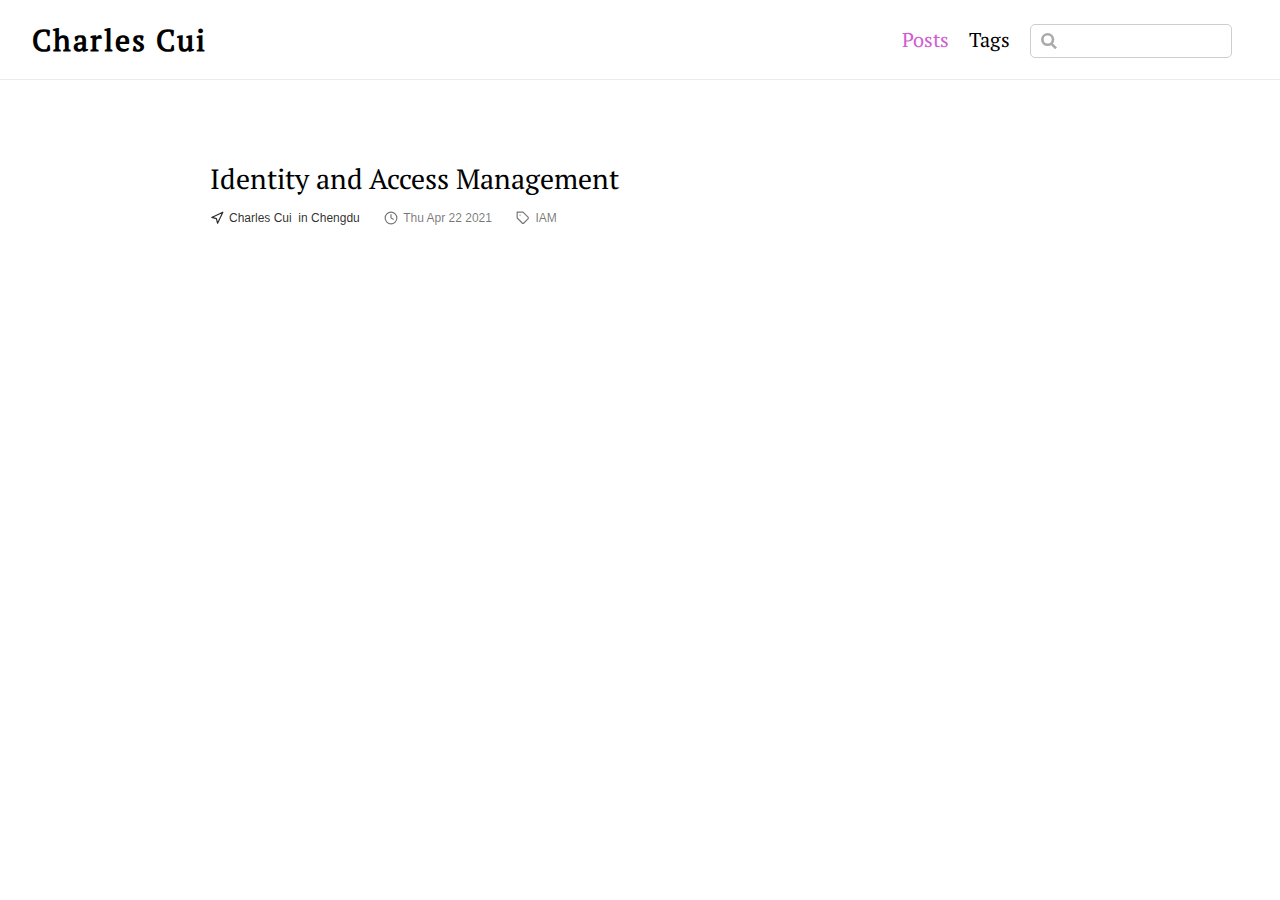
<file: posts/index.html>
<!DOCTYPE html>
<html lang="en-US">
  <head>
    <meta charset="utf-8">
    <meta name="viewport" content="width=device-width,initial-scale=1">
    <title>Post | Charles Cui</title>
    <meta name="generator" content="VuePress 1.8.2">
    <link rel="icon" href="/favicon.ico">
    <meta name="description" content="以产品和技术为安身立命之本">
    
    <link rel="preload" href="/assets/css/0.styles.e5d77662.css" as="style"><link rel="preload" href="/assets/js/app.44c22807.js" as="script"><link rel="preload" href="/assets/js/6.928b2434.js" as="script"><link rel="preload" href="/assets/js/12.37f5551c.js" as="script"><link rel="preload" href="/assets/js/4.bfbe13c9.js" as="script"><link rel="prefetch" href="/assets/js/10.d8e655e4.js"><link rel="prefetch" href="/assets/js/11.3c1200a0.js"><link rel="prefetch" href="/assets/js/13.4647b57c.js"><link rel="prefetch" href="/assets/js/14.99dd43a3.js"><link rel="prefetch" href="/assets/js/3.e01a1e9c.js"><link rel="prefetch" href="/assets/js/5.d256c18c.js"><link rel="prefetch" href="/assets/js/7.cd83d6fe.js"><link rel="prefetch" href="/assets/js/8.64baddad.js"><link rel="prefetch" href="/assets/js/9.6bd98116.js"><link rel="prefetch" href="/assets/js/vuejs-paginate.6dc1cbc3.js">
    <link rel="stylesheet" href="/assets/css/0.styles.e5d77662.css">
  </head>
  <body>
    <div id="app" data-server-rendered="true"><div id="vuepress-theme-blog__global-layout"><section id="header-wrapper"><header id="header"><div class="header-wrapper"><div class="title"><a href="/" class="nav-link home-link">Charles Cui </a></div> <div class="header-right-wrap"><ul class="nav"><li class="nav-item"><a href="/posts/" aria-current="page" class="nav-link router-link-exact-active router-link-active">Posts</a></li><li class="nav-item"><a href="/tag/" class="nav-link">Tags</a></li></ul> <div class="search-box"><input aria-label="Search" autocomplete="off" spellcheck="false" value=""> <!----></div> <!----></div></div></header></section> <div id="mobile-header"><div class="mobile-header-bar"><div class="mobile-header-title"><a href="/" class="nav-link mobile-home-link">Charles Cui </a> <svg xmlns="http://www.w3.org/2000/svg" width="24" height="24" viewBox="0 0 24 24" fill="none" stroke="currentColor" stroke-width="2" stroke-linecap="round" stroke-linejoin="round" class="feather feather-menu"><line x1="3" y1="12" x2="21" y2="12"></line><line x1="3" y1="6" x2="21" y2="6"></line><line x1="3" y1="18" x2="21" y2="18"></line></svg></div> <div class="mobile-menu-wrapper"><hr class="menu-divider"> <ul class="mobile-nav"><li class="mobile-nav-item"><a href="/posts/" aria-current="page" class="nav-link router-link-exact-active router-link-active">Posts</a></li><li class="mobile-nav-item"><a href="/tag/" class="nav-link">Tags</a></li> <li class="mobile-nav-item"><!----></li></ul></div></div></div> <div class="content-wrapper"><div><div id="base-list-layout"><div itemscope="itemscope" itemtype="http://schema.org/Blog" class="ui-posts"><article itemprop="blogPost" itemscope="itemscope" itemtype="https://schema.org/BlogPosting" class="ui-post"><meta itemprop="mainEntityOfPage" content="/2021/04/22/identity-and-access-management/"> <header itemprop="name headline" class="ui-post-title"><a href="/2021/04/22/identity-and-access-management/" class="nav-link">Identity and Access Management</a></header> <p itemprop="description" class="ui-post-summary">
        
      </p> <footer><div itemprop="publisher author" itemtype="http://schema.org/Person" itemscope="itemscope" class="ui-post-meta ui-post-author"><svg xmlns="http://www.w3.org/2000/svg" width="24" height="24" viewBox="0 0 24 24" fill="none" stroke="currentColor" stroke-width="2" stroke-linecap="round" stroke-linejoin="round" class="feather feather-navigation"><polygon points="3 11 22 2 13 21 11 13 3 11"></polygon></svg> <span itemprop="name">Charles Cui</span> <span itemprop="address">
              in Chengdu
          </span></div> <div class="ui-post-meta ui-post-date"><svg xmlns="http://www.w3.org/2000/svg" width="24" height="24" viewBox="0 0 24 24" fill="none" stroke="currentColor" stroke-width="2" stroke-linecap="round" stroke-linejoin="round" class="feather feather-clock"><circle cx="12" cy="12" r="10"></circle><polyline points="12 6 12 12 16 14"></polyline></svg> <time pubdate itemprop="datePublished" datetime="2021-04-22T00:00:00.000Z">
            Thu Apr 22 2021
          </time></div> <div itemprop="keywords" class="ui-post-meta ui-post-tag"><svg xmlns="http://www.w3.org/2000/svg" width="24" height="24" viewBox="0 0 24 24" fill="none" stroke="currentColor" stroke-width="2" stroke-linecap="round" stroke-linejoin="round" class="feather feather-tag"><path d="M20.59 13.41l-7.17 7.17a2 2 0 0 1-2.83 0L2 12V2h10l8.59 8.59a2 2 0 0 1 0 2.82z"></path><line x1="7" y1="7" x2="7" y2="7"></line></svg> <a href="/tag/IAM">
            IAM
          </a></div></footer></article></div> <!----></div></div></div> <footer class="footer" data-v-3d9deeb8><div class="footer-left-wrap" data-v-3d9deeb8><ul class="contact" data-v-3d9deeb8></ul></div> <div class="footer-right-wrap" data-v-3d9deeb8><ul class="copyright" data-v-3d9deeb8></ul></div></footer></div><div class="global-ui"></div></div>
    <script src="/assets/js/app.44c22807.js" defer></script><script src="/assets/js/6.928b2434.js" defer></script><script src="/assets/js/12.37f5551c.js" defer></script><script src="/assets/js/4.bfbe13c9.js" defer></script>
  </body>
</html>
</file>
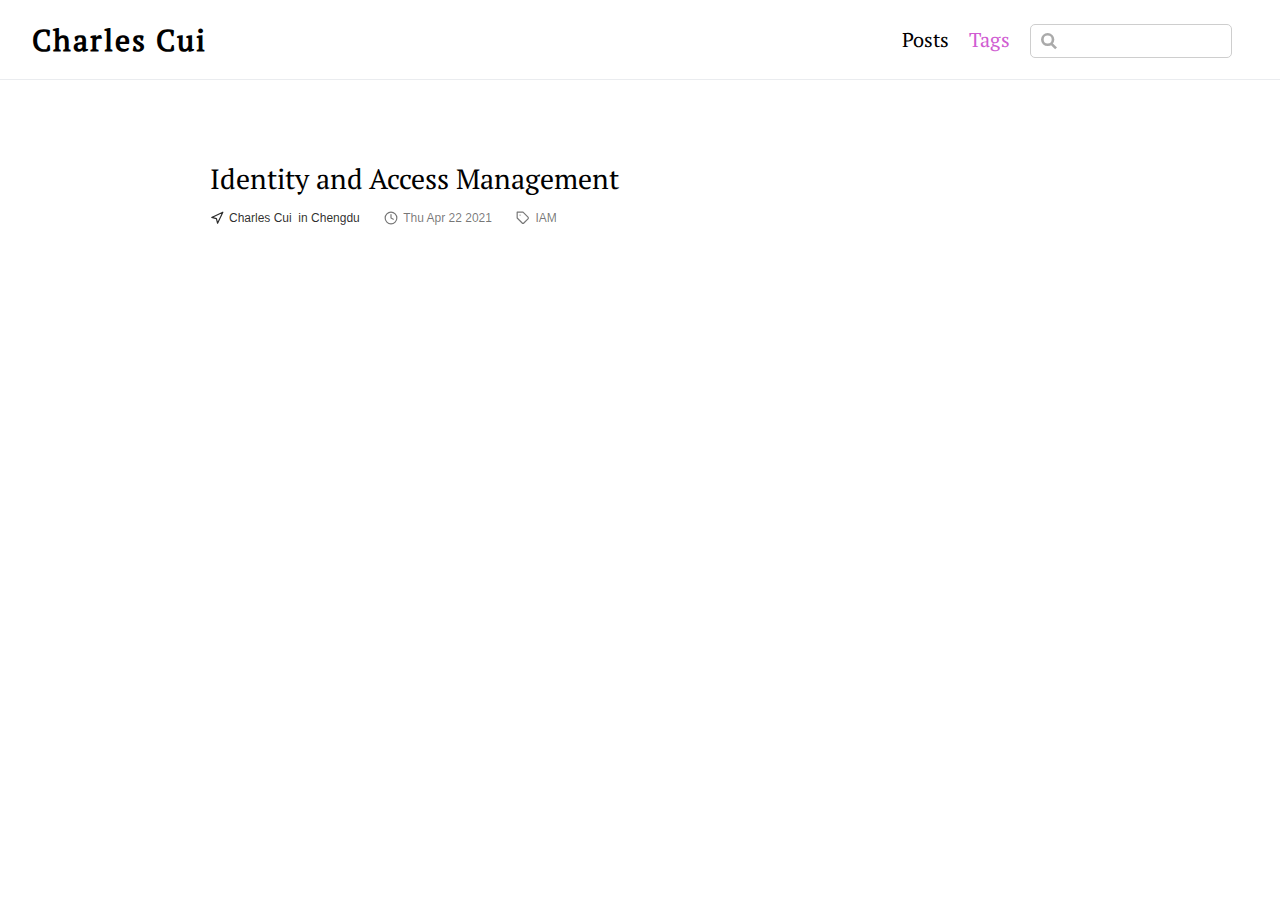
<file: tag/IAM/index.html>
<!DOCTYPE html>
<html lang="en-US">
  <head>
    <meta charset="utf-8">
    <meta name="viewport" content="width=device-width,initial-scale=1">
    <title>IAM Tag | Charles Cui</title>
    <meta name="generator" content="VuePress 1.8.2">
    <link rel="icon" href="/favicon.ico">
    <meta name="description" content="以产品和技术为安身立命之本">
    
    <link rel="preload" href="/assets/css/0.styles.e5d77662.css" as="style"><link rel="preload" href="/assets/js/app.44c22807.js" as="script"><link rel="preload" href="/assets/js/6.928b2434.js" as="script"><link rel="preload" href="/assets/js/12.37f5551c.js" as="script"><link rel="preload" href="/assets/js/4.bfbe13c9.js" as="script"><link rel="prefetch" href="/assets/js/10.d8e655e4.js"><link rel="prefetch" href="/assets/js/11.3c1200a0.js"><link rel="prefetch" href="/assets/js/13.4647b57c.js"><link rel="prefetch" href="/assets/js/14.99dd43a3.js"><link rel="prefetch" href="/assets/js/3.e01a1e9c.js"><link rel="prefetch" href="/assets/js/5.d256c18c.js"><link rel="prefetch" href="/assets/js/7.cd83d6fe.js"><link rel="prefetch" href="/assets/js/8.64baddad.js"><link rel="prefetch" href="/assets/js/9.6bd98116.js"><link rel="prefetch" href="/assets/js/vuejs-paginate.6dc1cbc3.js">
    <link rel="stylesheet" href="/assets/css/0.styles.e5d77662.css">
  </head>
  <body>
    <div id="app" data-server-rendered="true"><div id="vuepress-theme-blog__global-layout"><section id="header-wrapper"><header id="header"><div class="header-wrapper"><div class="title"><a href="/" class="nav-link home-link">Charles Cui </a></div> <div class="header-right-wrap"><ul class="nav"><li class="nav-item"><a href="/posts/" class="nav-link">Posts</a></li><li class="nav-item"><a href="/tag/" class="nav-link router-link-active">Tags</a></li></ul> <div class="search-box"><input aria-label="Search" autocomplete="off" spellcheck="false" value=""> <!----></div> <!----></div></div></header></section> <div id="mobile-header"><div class="mobile-header-bar"><div class="mobile-header-title"><a href="/" class="nav-link mobile-home-link">Charles Cui </a> <svg xmlns="http://www.w3.org/2000/svg" width="24" height="24" viewBox="0 0 24 24" fill="none" stroke="currentColor" stroke-width="2" stroke-linecap="round" stroke-linejoin="round" class="feather feather-menu"><line x1="3" y1="12" x2="21" y2="12"></line><line x1="3" y1="6" x2="21" y2="6"></line><line x1="3" y1="18" x2="21" y2="18"></line></svg></div> <div class="mobile-menu-wrapper"><hr class="menu-divider"> <ul class="mobile-nav"><li class="mobile-nav-item"><a href="/posts/" class="nav-link">Posts</a></li><li class="mobile-nav-item"><a href="/tag/" class="nav-link router-link-active">Tags</a></li> <li class="mobile-nav-item"><!----></li></ul></div></div></div> <div class="content-wrapper"><div><div id="base-list-layout"><div itemscope="itemscope" itemtype="http://schema.org/Blog" class="ui-posts"><article itemprop="blogPost" itemscope="itemscope" itemtype="https://schema.org/BlogPosting" class="ui-post"><meta itemprop="mainEntityOfPage" content="/2021/04/22/identity-and-access-management/"> <header itemprop="name headline" class="ui-post-title"><a href="/2021/04/22/identity-and-access-management/" class="nav-link">Identity and Access Management</a></header> <p itemprop="description" class="ui-post-summary">
        
      </p> <footer><div itemprop="publisher author" itemtype="http://schema.org/Person" itemscope="itemscope" class="ui-post-meta ui-post-author"><svg xmlns="http://www.w3.org/2000/svg" width="24" height="24" viewBox="0 0 24 24" fill="none" stroke="currentColor" stroke-width="2" stroke-linecap="round" stroke-linejoin="round" class="feather feather-navigation"><polygon points="3 11 22 2 13 21 11 13 3 11"></polygon></svg> <span itemprop="name">Charles Cui</span> <span itemprop="address">
              in Chengdu
          </span></div> <div class="ui-post-meta ui-post-date"><svg xmlns="http://www.w3.org/2000/svg" width="24" height="24" viewBox="0 0 24 24" fill="none" stroke="currentColor" stroke-width="2" stroke-linecap="round" stroke-linejoin="round" class="feather feather-clock"><circle cx="12" cy="12" r="10"></circle><polyline points="12 6 12 12 16 14"></polyline></svg> <time pubdate itemprop="datePublished" datetime="2021-04-22T00:00:00.000Z">
            Thu Apr 22 2021
          </time></div> <div itemprop="keywords" class="ui-post-meta ui-post-tag"><svg xmlns="http://www.w3.org/2000/svg" width="24" height="24" viewBox="0 0 24 24" fill="none" stroke="currentColor" stroke-width="2" stroke-linecap="round" stroke-linejoin="round" class="feather feather-tag"><path d="M20.59 13.41l-7.17 7.17a2 2 0 0 1-2.83 0L2 12V2h10l8.59 8.59a2 2 0 0 1 0 2.82z"></path><line x1="7" y1="7" x2="7" y2="7"></line></svg> <a href="/tag/IAM" aria-current="page" class="router-link-exact-active router-link-active">
            IAM
          </a></div></footer></article></div> <!----></div></div></div> <footer class="footer" data-v-3d9deeb8><div class="footer-left-wrap" data-v-3d9deeb8><ul class="contact" data-v-3d9deeb8></ul></div> <div class="footer-right-wrap" data-v-3d9deeb8><ul class="copyright" data-v-3d9deeb8></ul></div></footer></div><div class="global-ui"></div></div>
    <script src="/assets/js/app.44c22807.js" defer></script><script src="/assets/js/6.928b2434.js" defer></script><script src="/assets/js/12.37f5551c.js" defer></script><script src="/assets/js/4.bfbe13c9.js" defer></script>
  </body>
</html>
</file>
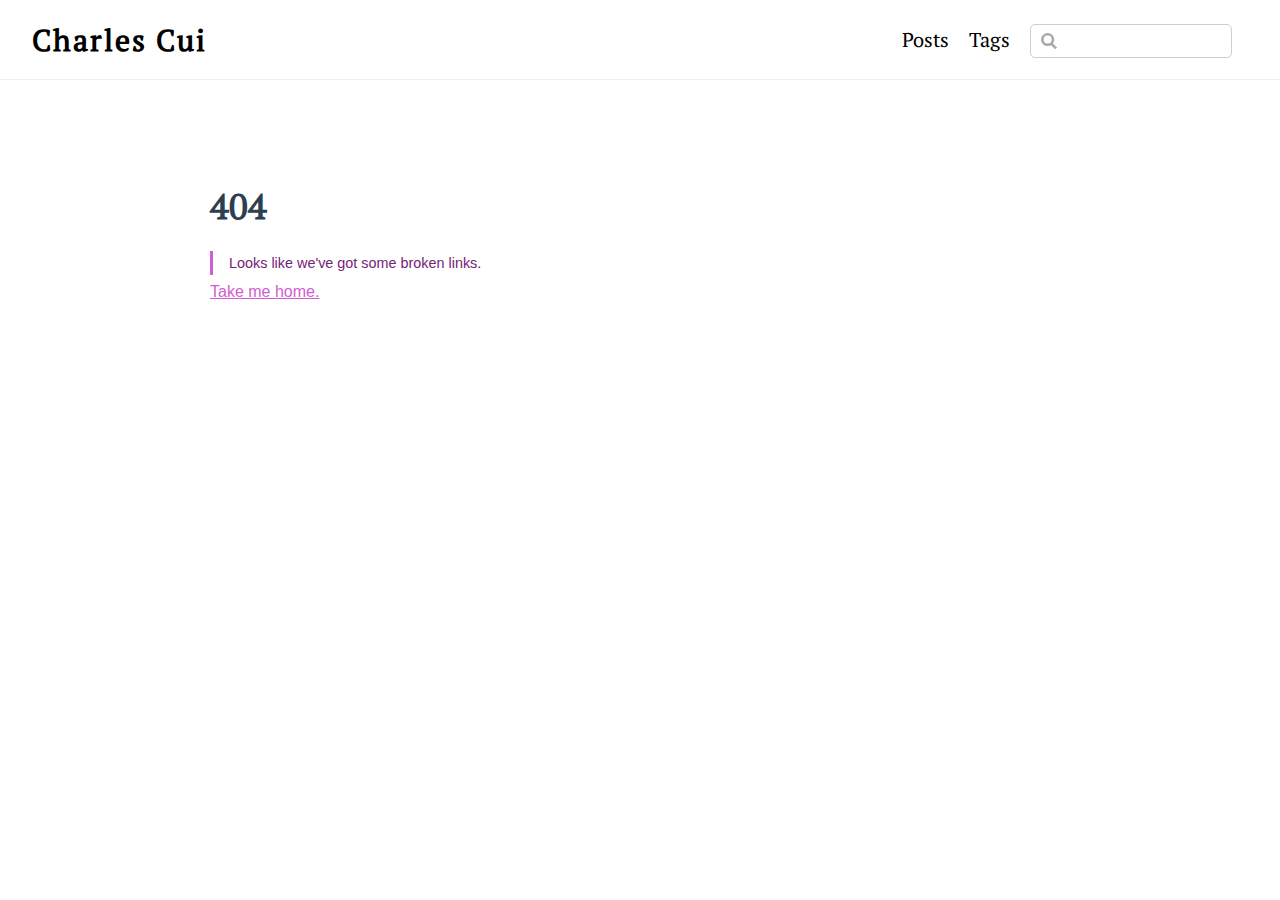
<file: 1970/01/01/_404/index.html>
<!DOCTYPE html>
<html lang="en-US">
  <head>
    <meta charset="utf-8">
    <meta name="viewport" content="width=device-width,initial-scale=1">
    <title>Charles Cui</title>
    <meta name="generator" content="VuePress 1.8.2">
    <link rel="icon" href="/favicon.ico">
    <meta name="description" content="以产品和技术为安身立命之本">
    
    <link rel="preload" href="/assets/css/0.styles.e5d77662.css" as="style"><link rel="preload" href="/assets/js/app.44c22807.js" as="script"><link rel="preload" href="/assets/js/6.928b2434.js" as="script"><link rel="preload" href="/assets/js/10.d8e655e4.js" as="script"><link rel="prefetch" href="/assets/js/11.3c1200a0.js"><link rel="prefetch" href="/assets/js/12.37f5551c.js"><link rel="prefetch" href="/assets/js/13.4647b57c.js"><link rel="prefetch" href="/assets/js/14.99dd43a3.js"><link rel="prefetch" href="/assets/js/3.e01a1e9c.js"><link rel="prefetch" href="/assets/js/4.bfbe13c9.js"><link rel="prefetch" href="/assets/js/5.d256c18c.js"><link rel="prefetch" href="/assets/js/7.cd83d6fe.js"><link rel="prefetch" href="/assets/js/8.64baddad.js"><link rel="prefetch" href="/assets/js/9.6bd98116.js"><link rel="prefetch" href="/assets/js/vuejs-paginate.6dc1cbc3.js">
    <link rel="stylesheet" href="/assets/css/0.styles.e5d77662.css">
  </head>
  <body>
    <div id="app" data-server-rendered="true"><div id="vuepress-theme-blog__global-layout"><section id="header-wrapper"><header id="header"><div class="header-wrapper"><div class="title"><a href="/" class="nav-link home-link">Charles Cui </a></div> <div class="header-right-wrap"><ul class="nav"><li class="nav-item"><a href="/posts/" class="nav-link">Posts</a></li><li class="nav-item"><a href="/tag/" class="nav-link">Tags</a></li></ul> <div class="search-box"><input aria-label="Search" autocomplete="off" spellcheck="false" value=""> <!----></div> <!----></div></div></header></section> <div id="mobile-header"><div class="mobile-header-bar"><div class="mobile-header-title"><a href="/" class="nav-link mobile-home-link">Charles Cui </a> <svg xmlns="http://www.w3.org/2000/svg" width="24" height="24" viewBox="0 0 24 24" fill="none" stroke="currentColor" stroke-width="2" stroke-linecap="round" stroke-linejoin="round" class="feather feather-menu"><line x1="3" y1="12" x2="21" y2="12"></line><line x1="3" y1="6" x2="21" y2="6"></line><line x1="3" y1="18" x2="21" y2="18"></line></svg></div> <div class="mobile-menu-wrapper"><hr class="menu-divider"> <ul class="mobile-nav"><li class="mobile-nav-item"><a href="/posts/" class="nav-link">Posts</a></li><li class="mobile-nav-item"><a href="/tag/" class="nav-link">Tags</a></li> <li class="mobile-nav-item"><!----></li></ul></div></div></div> <div class="content-wrapper"><div class="theme-container"><div class="content"><h1>404</h1> <blockquote>That's a Four-Oh-Four.</blockquote> <a href="/" class="router-link-active">
      Take me home.
    </a></div></div></div> <footer class="footer" data-v-3d9deeb8><div class="footer-left-wrap" data-v-3d9deeb8><ul class="contact" data-v-3d9deeb8></ul></div> <div class="footer-right-wrap" data-v-3d9deeb8><ul class="copyright" data-v-3d9deeb8></ul></div></footer></div><div class="global-ui"></div></div>
    <script src="/assets/js/app.44c22807.js" defer></script><script src="/assets/js/6.928b2434.js" defer></script><script src="/assets/js/10.d8e655e4.js" defer></script>
  </body>
</html>
</file>
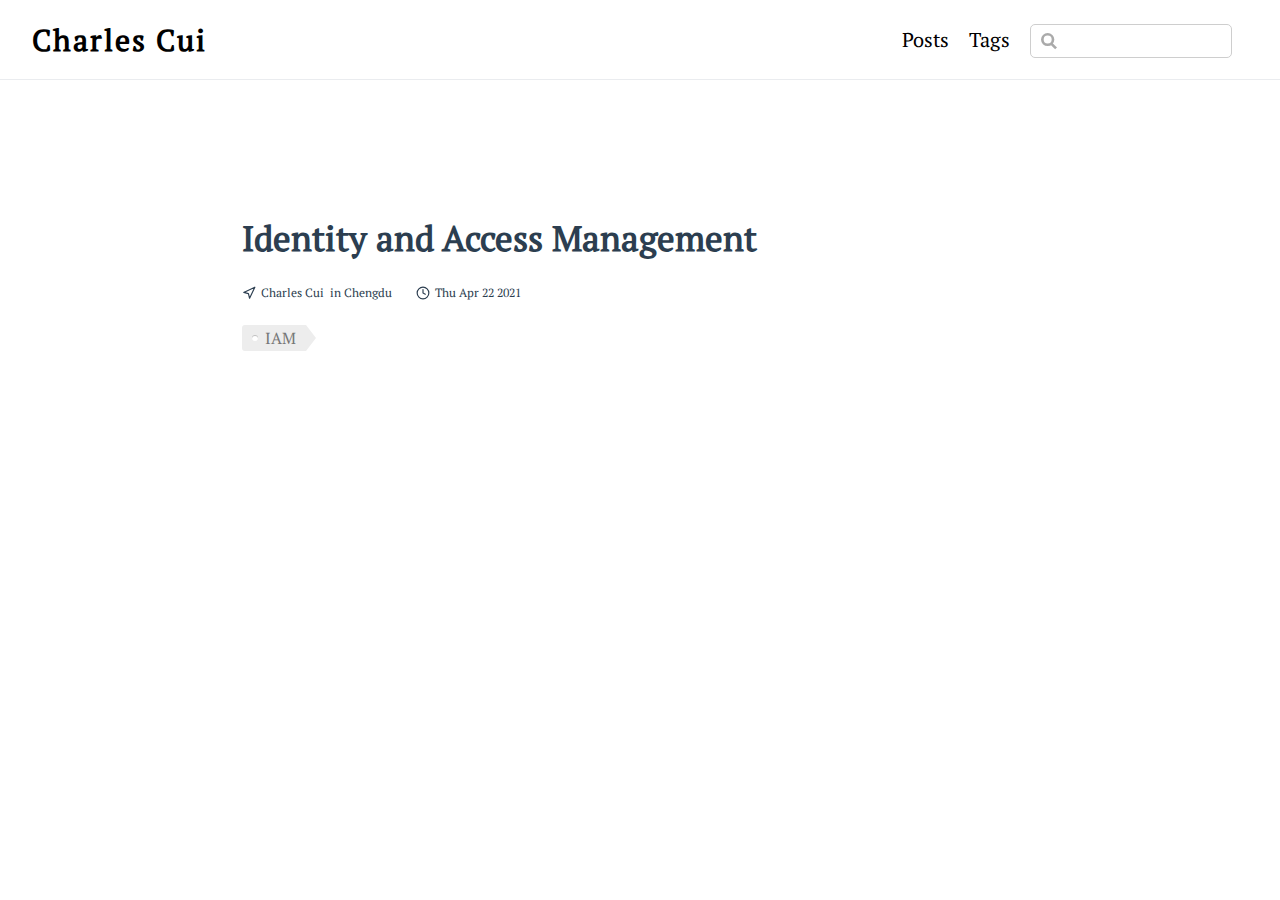
<file: 2021/04/22/identity-and-access-management/index.html>
<!DOCTYPE html>
<html lang="en-US">
  <head>
    <meta charset="utf-8">
    <meta name="viewport" content="width=device-width,initial-scale=1">
    <title>Identity and Access Management | Charles Cui</title>
    <meta name="generator" content="VuePress 1.8.2">
    <link rel="icon" href="/favicon.ico">
    <meta name="description" content="以产品和技术为安身立命之本">
    
    <link rel="preload" href="/assets/css/0.styles.e5d77662.css" as="style"><link rel="preload" href="/assets/js/app.44c22807.js" as="script"><link rel="preload" href="/assets/js/6.928b2434.js" as="script"><link rel="preload" href="/assets/js/3.e01a1e9c.js" as="script"><link rel="preload" href="/assets/js/14.99dd43a3.js" as="script"><link rel="prefetch" href="/assets/js/10.d8e655e4.js"><link rel="prefetch" href="/assets/js/11.3c1200a0.js"><link rel="prefetch" href="/assets/js/12.37f5551c.js"><link rel="prefetch" href="/assets/js/13.4647b57c.js"><link rel="prefetch" href="/assets/js/4.bfbe13c9.js"><link rel="prefetch" href="/assets/js/5.d256c18c.js"><link rel="prefetch" href="/assets/js/7.cd83d6fe.js"><link rel="prefetch" href="/assets/js/8.64baddad.js"><link rel="prefetch" href="/assets/js/9.6bd98116.js"><link rel="prefetch" href="/assets/js/vuejs-paginate.6dc1cbc3.js">
    <link rel="stylesheet" href="/assets/css/0.styles.e5d77662.css">
  </head>
  <body>
    <div id="app" data-server-rendered="true"><div id="vuepress-theme-blog__global-layout"><section id="header-wrapper"><header id="header"><div class="header-wrapper"><div class="title"><a href="/" class="nav-link home-link">Charles Cui </a></div> <div class="header-right-wrap"><ul class="nav"><li class="nav-item"><a href="/posts/" class="nav-link">Posts</a></li><li class="nav-item"><a href="/tag/" class="nav-link">Tags</a></li></ul> <div class="search-box"><input aria-label="Search" autocomplete="off" spellcheck="false" value=""> <!----></div> <!----></div></div></header></section> <div id="mobile-header"><div class="mobile-header-bar"><div class="mobile-header-title"><a href="/" class="nav-link mobile-home-link">Charles Cui </a> <svg xmlns="http://www.w3.org/2000/svg" width="24" height="24" viewBox="0 0 24 24" fill="none" stroke="currentColor" stroke-width="2" stroke-linecap="round" stroke-linejoin="round" class="feather feather-menu"><line x1="3" y1="12" x2="21" y2="12"></line><line x1="3" y1="6" x2="21" y2="6"></line><line x1="3" y1="18" x2="21" y2="18"></line></svg></div> <div class="mobile-menu-wrapper"><hr class="menu-divider"> <ul class="mobile-nav"><li class="mobile-nav-item"><a href="/posts/" class="nav-link">Posts</a></li><li class="mobile-nav-item"><a href="/tag/" class="nav-link">Tags</a></li> <li class="mobile-nav-item"><!----></li></ul></div></div></div> <div class="content-wrapper"><div id="vuepress-theme-blog__post-layout"><article itemscope="itemscope" itemtype="https://schema.org/BlogPosting" class="vuepress-blog-theme-content"><header><h1 itemprop="name headline" class="post-title">
        Identity and Access Management
      </h1> <div class="post-meta"><div itemprop="publisher author" itemtype="http://schema.org/Person" itemscope="itemscope" class="post-meta-author"><svg xmlns="http://www.w3.org/2000/svg" width="24" height="24" viewBox="0 0 24 24" fill="none" stroke="currentColor" stroke-width="2" stroke-linecap="round" stroke-linejoin="round" class="feather feather-navigation"><polygon points="3 11 22 2 13 21 11 13 3 11"></polygon></svg> <span itemprop="name">Charles Cui</span> <span itemprop="address">   in Chengdu</span></div> <div class="post-meta-date"><svg xmlns="http://www.w3.org/2000/svg" width="24" height="24" viewBox="0 0 24 24" fill="none" stroke="currentColor" stroke-width="2" stroke-linecap="round" stroke-linejoin="round" class="feather feather-clock"><circle cx="12" cy="12" r="10"></circle><polyline points="12 6 12 12 16 14"></polyline></svg> <time pubdate itemprop="datePublished" datetime="2021-04-22T00:00:00.000Z">
      Thu Apr 22 2021
    </time></div> <ul itemprop="keywords" class="post-meta-tags"><li class="post-tag" data-v-42ccfcd5><a href="/tag/IAM" data-v-42ccfcd5><span data-v-42ccfcd5>IAM</span></a></li></ul></div></header> <div itemprop="articleBody" class="content__default"></div> <footer><!----> <hr> <!----></footer></article> <!----></div></div> <footer class="footer" data-v-3d9deeb8><div class="footer-left-wrap" data-v-3d9deeb8><ul class="contact" data-v-3d9deeb8></ul></div> <div class="footer-right-wrap" data-v-3d9deeb8><ul class="copyright" data-v-3d9deeb8></ul></div></footer></div><div class="global-ui"></div></div>
    <script src="/assets/js/app.44c22807.js" defer></script><script src="/assets/js/6.928b2434.js" defer></script><script src="/assets/js/3.e01a1e9c.js" defer></script><script src="/assets/js/14.99dd43a3.js" defer></script>
  </body>
</html>
</file>
<file: assets/css/0.styles.e5d77662.css>
.medium-zoom-overlay{z-index:100}.medium-zoom-overlay~img{z-index:101}.search-box{display:inline-block;position:relative;margin-right:1rem}.search-box input{cursor:text;width:10rem;height:2rem;color:#4e6e8e;display:inline-block;border:1px solid rgba(0,0,0,.05);border-radius:2rem;font-size:.9rem;line-height:2rem;padding:0 .5rem 0 2rem;outline:none;transition:all .2s ease;background:#fff url(/assets/img/search.83621669.svg) .6rem .5rem no-repeat;background-size:1rem}.search-box input:focus{cursor:auto;border-color:#d05dd2}.search-box .suggestions{background:#fff;width:20rem;position:absolute;top:2rem;border:1px solid rgba(0,0,0,.05);border-radius:6px;padding:.4rem;list-style-type:none}.search-box .suggestions.align-right{right:0}.search-box .suggestion{line-height:1.4;padding:.4rem .6rem;border-radius:4px;cursor:pointer}.search-box .suggestion a{white-space:normal;color:#5d82a6}.search-box .suggestion a .page-title{font-weight:600}.search-box .suggestion a .header{font-size:.9em;margin-left:.25em}.search-box .suggestion.focused{background-color:#f3f4f5}.search-box .suggestion.focused a{color:#d05dd2}@media (max-width:959px){.search-box input{cursor:pointer;width:0;border-color:transparent;position:relative}.search-box input:focus{cursor:text;left:0;width:10rem}}@media (-ms-high-contrast:none){.search-box input{height:2rem}}@media (max-width:959px) and (min-width:719px){.search-box .suggestions{left:0}}@media (max-width:719px){.search-box{margin-right:0}.search-box input{left:1rem}.search-box .suggestions{right:0}}@media (max-width:419px){.search-box .suggestions{width:calc(100vw - 4rem)}.search-box input:focus{width:8rem}}.feed{display:flex;align-items:center;color:inherit}.feed:hover{color:#d05dd2}#header{z-index:12;position:fixed;top:0;width:100vw;height:80px;box-sizing:border-box;background-color:#fff;padding:20px 32px;margin:auto;box-shadow:0 5px 20px rgba(0,0,0,.03),0 6px 6px rgba(0,0,0,.05);transition:all 1s cubic-bezier(.25,.8,.25,1)}#header ol,#header ul{list-style:none;margin:0;padding:0}#header:hover{box-shadow:0 5px 20px rgba(0,0,0,.08),0 6px 6px rgba(0,0,0,.1)}.header-wrapper{display:flex;line-height:40px;height:40px}.header-wrapper .title{font-size:30px;margin:0;letter-spacing:2px;display:block;text-transform:uppercase}.header-wrapper .title a{color:#000;font-weight:700;font-family:PT Serif,Serif;text-decoration:none}.header-wrapper .header-right-wrap{flex:1;display:flex;justify-content:flex-end;align-items:center}.header-wrapper .header-right-wrap .nav{flex:0 0 auto;display:flex;margin:0}.header-wrapper .header-right-wrap .nav .nav-item{margin-left:20px}.header-wrapper .header-right-wrap .nav .nav-item a{font-family:PT Serif,Serif;font-size:20px;text-decoration:none;transition:color .3s}.header-wrapper .header-right-wrap .search-box{font-family:PT Serif,Serif;margin-left:20px}.header-wrapper .header-right-wrap .search-box input{border-radius:5px;transition:all .5s;border:1px solid #cecece}.header-wrapper .header-right-wrap .search-box input:hover{border:1px solid #d05dd2;box-shadow:0 0 5px #d05dd2}.header-wrapper .header-right-wrap .search-box .suggestions{border:1px solid #000;top:40px;right:0}.header-wrapper .header-right-wrap .search-box .suggestions a{color:#000;text-decoration:none}.header-wrapper .header-right-wrap .search-box .suggestions a.focused{color:#d05dd2}@media (max-width:719px){#header{display:none}.header-wrapper{flex-direction:column}.header-wrapper .header-right-wrap{display:none}}.mobile-header-bar{font-family:PT Serif,Serif;z-index:12;position:fixed;top:0;width:100vw;box-sizing:border-box;background-color:#fff;margin:auto;box-shadow:0 5px 20px rgba(0,0,0,.03),0 6px 6px rgba(0,0,0,.05);transition:all 1s cubic-bezier(.25,.8,.25,1)}#mobile-header .mobile-header-title{display:flex;align-items:center;justify-content:space-between;padding:1.2em}#mobile-header .mobile-header-title .mobile-home-link{text-decoration:none;text-transform:uppercase;font-family:PT Serif,Serif;color:#222;font-weight:700}.mobile-nav-item{padding:10px 0;list-style:none}.mobile-nav-item a{text-decoration:none}.menu-divider{margin:0}.mobile-menu-wrapper{max-height:0;overflow:hidden;transition:.3s ease;background-color:#fff}.mobile-menu-wrapper.open{max-height:450px;transition:.3s ease}@media (min-width:719px){#mobile-header{display:none}}ol[data-v-3d9deeb8],ul[data-v-3d9deeb8]{list-style:none;margin:0;padding:0}.footer[data-v-3d9deeb8]{min-height:60px;box-sizing:border-box;background-color:#000;display:flex;padding:15px 32px}.footer .footer-left-wrap[data-v-3d9deeb8]{line-height:30px;flex:1;display:flex}.footer .footer-left-wrap .contact[data-v-3d9deeb8]{display:flex;flex-wrap:wrap;justify-content:center}.footer .footer-left-wrap .contact .contact-item[data-v-3d9deeb8]{margin-right:10px}.footer .footer-left-wrap .contact .contact-item a[data-v-3d9deeb8]{font-size:12px;color:#828282;text-decoration:none;transition:color .3s}.footer .footer-left-wrap .contact .contact-item a[data-v-3d9deeb8]:hover{color:#fff}.footer .footer-right-wrap[data-v-3d9deeb8]{flex:1;display:flex;align-items:center;justify-content:center}@media (min-width:959px){.footer .footer-right-wrap[data-v-3d9deeb8]{justify-content:flex-end}}.footer .footer-right-wrap .copyright[data-v-3d9deeb8]{display:flex;justify-content:flex-end}.footer .footer-right-wrap .copyright .copyright-item[data-v-3d9deeb8]{flex:0 0 auto;padding:0 10px;position:relative;line-height:12px;border-right:1px solid #828282;font-size:12px;color:#828282}.footer .footer-right-wrap .copyright .copyright-item[data-v-3d9deeb8]:last-child{border-right:none}.footer .footer-right-wrap .copyright .copyright-item a[data-v-3d9deeb8]{color:currentColor;text-decoration:none;transition:color .3s}.footer .footer-right-wrap .copyright .copyright-item a[data-v-3d9deeb8]:hover{color:hsla(0,0%,100%,.9)}@media (max-width:719px){.footer[data-v-3d9deeb8]{min-height:100px;flex-direction:column}.footer .footer-left-wrap[data-v-3d9deeb8]{align-items:center;justify-content:center}.footer .footer-right-wrap .copyright[data-v-3d9deeb8]{display:block}.footer .footer-right-wrap .copyright .copyright-item[data-v-3d9deeb8]{line-height:1;border-right:none;text-align:center}}#vuepress-theme-blog__global-layout{word-wrap:break-word}.content-wrapper{padding:160px 15px 80px;min-height:calc(100vh - 300px);max-width:860px;margin:0 auto}@media (max-width:719px){.content-wrapper{padding:100px 15px 20px;min-height:calc(100vh - 180px)}}.el-pagination--small .arrow.disabled,.el-table--hidden,.el-table .hidden-columns,.el-table td.is-hidden>*,.el-table th.is-hidden>*{visibility:hidden}.el-input__suffix,.el-tree.is-dragging .el-tree-node__content *{pointer-events:none}.el-dropdown .el-dropdown-selfdefine:focus:active,.el-dropdown .el-dropdown-selfdefine:focus:not(.focusing),.el-message__closeBtn:focus,.el-message__content:focus,.el-popover:focus,.el-popover:focus:active,.el-popover__reference:focus:hover,.el-popover__reference:focus:not(.focusing),.el-rate:active,.el-rate:focus,.el-tooltip:focus:hover,.el-tooltip:focus:not(.focusing),.el-upload-list__item.is-success:active,.el-upload-list__item.is-success:not(.focusing):focus{outline-width:0}@font-face{font-family:element-icons;src:url(/assets/fonts/element-icons.535877f5.woff) format("woff"),url(/assets/fonts/element-icons.732389de.ttf) format("truetype");font-weight:400;font-display:"auto";font-style:normal}[class*=" el-icon-"],[class^=el-icon-]{font-family:element-icons!important;speak:none;font-style:normal;font-weight:400;font-variant:normal;text-transform:none;line-height:1;vertical-align:baseline;display:inline-block;-webkit-font-smoothing:antialiased;-moz-osx-font-smoothing:grayscale}.el-icon-ice-cream-round:before{content:"\e6a0"}.el-icon-ice-cream-square:before{content:"\e6a3"}.el-icon-lollipop:before{content:"\e6a4"}.el-icon-potato-strips:before{content:"\e6a5"}.el-icon-milk-tea:before{content:"\e6a6"}.el-icon-ice-drink:before{content:"\e6a7"}.el-icon-ice-tea:before{content:"\e6a9"}.el-icon-coffee:before{content:"\e6aa"}.el-icon-orange:before{content:"\e6ab"}.el-icon-pear:before{content:"\e6ac"}.el-icon-apple:before{content:"\e6ad"}.el-icon-cherry:before{content:"\e6ae"}.el-icon-watermelon:before{content:"\e6af"}.el-icon-grape:before{content:"\e6b0"}.el-icon-refrigerator:before{content:"\e6b1"}.el-icon-goblet-square-full:before{content:"\e6b2"}.el-icon-goblet-square:before{content:"\e6b3"}.el-icon-goblet-full:before{content:"\e6b4"}.el-icon-goblet:before{content:"\e6b5"}.el-icon-cold-drink:before{content:"\e6b6"}.el-icon-coffee-cup:before{content:"\e6b8"}.el-icon-water-cup:before{content:"\e6b9"}.el-icon-hot-water:before{content:"\e6ba"}.el-icon-ice-cream:before{content:"\e6bb"}.el-icon-dessert:before{content:"\e6bc"}.el-icon-sugar:before{content:"\e6bd"}.el-icon-tableware:before{content:"\e6be"}.el-icon-burger:before{content:"\e6bf"}.el-icon-knife-fork:before{content:"\e6c1"}.el-icon-fork-spoon:before{content:"\e6c2"}.el-icon-chicken:before{content:"\e6c3"}.el-icon-food:before{content:"\e6c4"}.el-icon-dish-1:before{content:"\e6c5"}.el-icon-dish:before{content:"\e6c6"}.el-icon-moon-night:before{content:"\e6ee"}.el-icon-moon:before{content:"\e6f0"}.el-icon-cloudy-and-sunny:before{content:"\e6f1"}.el-icon-partly-cloudy:before{content:"\e6f2"}.el-icon-cloudy:before{content:"\e6f3"}.el-icon-sunny:before{content:"\e6f6"}.el-icon-sunset:before{content:"\e6f7"}.el-icon-sunrise-1:before{content:"\e6f8"}.el-icon-sunrise:before{content:"\e6f9"}.el-icon-heavy-rain:before{content:"\e6fa"}.el-icon-lightning:before{content:"\e6fb"}.el-icon-light-rain:before{content:"\e6fc"}.el-icon-wind-power:before{content:"\e6fd"}.el-icon-baseball:before{content:"\e712"}.el-icon-soccer:before{content:"\e713"}.el-icon-football:before{content:"\e715"}.el-icon-basketball:before{content:"\e716"}.el-icon-ship:before{content:"\e73f"}.el-icon-truck:before{content:"\e740"}.el-icon-bicycle:before{content:"\e741"}.el-icon-mobile-phone:before{content:"\e6d3"}.el-icon-service:before{content:"\e6d4"}.el-icon-key:before{content:"\e6e2"}.el-icon-unlock:before{content:"\e6e4"}.el-icon-lock:before{content:"\e6e5"}.el-icon-watch:before{content:"\e6fe"}.el-icon-watch-1:before{content:"\e6ff"}.el-icon-timer:before{content:"\e702"}.el-icon-alarm-clock:before{content:"\e703"}.el-icon-map-location:before{content:"\e704"}.el-icon-delete-location:before{content:"\e705"}.el-icon-add-location:before{content:"\e706"}.el-icon-location-information:before{content:"\e707"}.el-icon-location-outline:before{content:"\e708"}.el-icon-location:before{content:"\e79e"}.el-icon-place:before{content:"\e709"}.el-icon-discover:before{content:"\e70a"}.el-icon-first-aid-kit:before{content:"\e70b"}.el-icon-trophy-1:before{content:"\e70c"}.el-icon-trophy:before{content:"\e70d"}.el-icon-medal:before{content:"\e70e"}.el-icon-medal-1:before{content:"\e70f"}.el-icon-stopwatch:before{content:"\e710"}.el-icon-mic:before{content:"\e711"}.el-icon-copy-document:before{content:"\e718"}.el-icon-full-screen:before{content:"\e719"}.el-icon-switch-button:before{content:"\e71b"}.el-icon-aim:before{content:"\e71c"}.el-icon-crop:before{content:"\e71d"}.el-icon-odometer:before{content:"\e71e"}.el-icon-time:before{content:"\e71f"}.el-icon-bangzhu:before{content:"\e724"}.el-icon-close-notification:before{content:"\e726"}.el-icon-microphone:before{content:"\e727"}.el-icon-turn-off-microphone:before{content:"\e728"}.el-icon-position:before{content:"\e729"}.el-icon-postcard:before{content:"\e72a"}.el-icon-message:before{content:"\e72b"}.el-icon-chat-line-square:before{content:"\e72d"}.el-icon-chat-dot-square:before{content:"\e72e"}.el-icon-chat-dot-round:before{content:"\e72f"}.el-icon-chat-square:before{content:"\e730"}.el-icon-chat-line-round:before{content:"\e731"}.el-icon-chat-round:before{content:"\e732"}.el-icon-set-up:before{content:"\e733"}.el-icon-turn-off:before{content:"\e734"}.el-icon-open:before{content:"\e735"}.el-icon-connection:before{content:"\e736"}.el-icon-link:before{content:"\e737"}.el-icon-cpu:before{content:"\e738"}.el-icon-thumb:before{content:"\e739"}.el-icon-female:before{content:"\e73a"}.el-icon-male:before{content:"\e73b"}.el-icon-guide:before{content:"\e73c"}.el-icon-news:before{content:"\e73e"}.el-icon-price-tag:before{content:"\e744"}.el-icon-discount:before{content:"\e745"}.el-icon-wallet:before{content:"\e747"}.el-icon-coin:before{content:"\e748"}.el-icon-money:before{content:"\e749"}.el-icon-bank-card:before{content:"\e74a"}.el-icon-box:before{content:"\e74b"}.el-icon-present:before{content:"\e74c"}.el-icon-sell:before{content:"\e6d5"}.el-icon-sold-out:before{content:"\e6d6"}.el-icon-shopping-bag-2:before{content:"\e74d"}.el-icon-shopping-bag-1:before{content:"\e74e"}.el-icon-shopping-cart-2:before{content:"\e74f"}.el-icon-shopping-cart-1:before{content:"\e750"}.el-icon-shopping-cart-full:before{content:"\e751"}.el-icon-smoking:before{content:"\e752"}.el-icon-no-smoking:before{content:"\e753"}.el-icon-house:before{content:"\e754"}.el-icon-table-lamp:before{content:"\e755"}.el-icon-school:before{content:"\e756"}.el-icon-office-building:before{content:"\e757"}.el-icon-toilet-paper:before{content:"\e758"}.el-icon-notebook-2:before{content:"\e759"}.el-icon-notebook-1:before{content:"\e75a"}.el-icon-files:before{content:"\e75b"}.el-icon-collection:before{content:"\e75c"}.el-icon-receiving:before{content:"\e75d"}.el-icon-suitcase-1:before{content:"\e760"}.el-icon-suitcase:before{content:"\e761"}.el-icon-film:before{content:"\e763"}.el-icon-collection-tag:before{content:"\e765"}.el-icon-data-analysis:before{content:"\e766"}.el-icon-pie-chart:before{content:"\e767"}.el-icon-data-board:before{content:"\e768"}.el-icon-data-line:before{content:"\e76d"}.el-icon-reading:before{content:"\e769"}.el-icon-magic-stick:before{content:"\e76a"}.el-icon-coordinate:before{content:"\e76b"}.el-icon-mouse:before{content:"\e76c"}.el-icon-brush:before{content:"\e76e"}.el-icon-headset:before{content:"\e76f"}.el-icon-umbrella:before{content:"\e770"}.el-icon-scissors:before{content:"\e771"}.el-icon-mobile:before{content:"\e773"}.el-icon-attract:before{content:"\e774"}.el-icon-monitor:before{content:"\e775"}.el-icon-search:before{content:"\e778"}.el-icon-takeaway-box:before{content:"\e77a"}.el-icon-paperclip:before{content:"\e77d"}.el-icon-printer:before{content:"\e77e"}.el-icon-document-add:before{content:"\e782"}.el-icon-document:before{content:"\e785"}.el-icon-document-checked:before{content:"\e786"}.el-icon-document-copy:before{content:"\e787"}.el-icon-document-delete:before{content:"\e788"}.el-icon-document-remove:before{content:"\e789"}.el-icon-tickets:before{content:"\e78b"}.el-icon-folder-checked:before{content:"\e77f"}.el-icon-folder-delete:before{content:"\e780"}.el-icon-folder-remove:before{content:"\e781"}.el-icon-folder-add:before{content:"\e783"}.el-icon-folder-opened:before{content:"\e784"}.el-icon-folder:before{content:"\e78a"}.el-icon-edit-outline:before{content:"\e764"}.el-icon-edit:before{content:"\e78c"}.el-icon-date:before{content:"\e78e"}.el-icon-c-scale-to-original:before{content:"\e7c6"}.el-icon-view:before{content:"\e6ce"}.el-icon-loading:before{content:"\e6cf"}.el-icon-rank:before{content:"\e6d1"}.el-icon-sort-down:before{content:"\e7c4"}.el-icon-sort-up:before{content:"\e7c5"}.el-icon-sort:before{content:"\e6d2"}.el-icon-finished:before{content:"\e6cd"}.el-icon-refresh-left:before{content:"\e6c7"}.el-icon-refresh-right:before{content:"\e6c8"}.el-icon-refresh:before{content:"\e6d0"}.el-icon-video-play:before{content:"\e7c0"}.el-icon-video-pause:before{content:"\e7c1"}.el-icon-d-arrow-right:before{content:"\e6dc"}.el-icon-d-arrow-left:before{content:"\e6dd"}.el-icon-arrow-up:before{content:"\e6e1"}.el-icon-arrow-down:before{content:"\e6df"}.el-icon-arrow-right:before{content:"\e6e0"}.el-icon-arrow-left:before{content:"\e6de"}.el-icon-top-right:before{content:"\e6e7"}.el-icon-top-left:before{content:"\e6e8"}.el-icon-top:before{content:"\e6e6"}.el-icon-bottom:before{content:"\e6eb"}.el-icon-right:before{content:"\e6e9"}.el-icon-back:before{content:"\e6ea"}.el-icon-bottom-right:before{content:"\e6ec"}.el-icon-bottom-left:before{content:"\e6ed"}.el-icon-caret-top:before{content:"\e78f"}.el-icon-caret-bottom:before{content:"\e790"}.el-icon-caret-right:before{content:"\e791"}.el-icon-caret-left:before{content:"\e792"}.el-icon-d-caret:before{content:"\e79a"}.el-icon-share:before{content:"\e793"}.el-icon-menu:before{content:"\e798"}.el-icon-s-grid:before{content:"\e7a6"}.el-icon-s-check:before{content:"\e7a7"}.el-icon-s-data:before{content:"\e7a8"}.el-icon-s-opportunity:before{content:"\e7aa"}.el-icon-s-custom:before{content:"\e7ab"}.el-icon-s-claim:before{content:"\e7ad"}.el-icon-s-finance:before{content:"\e7ae"}.el-icon-s-comment:before{content:"\e7af"}.el-icon-s-flag:before{content:"\e7b0"}.el-icon-s-marketing:before{content:"\e7b1"}.el-icon-s-shop:before{content:"\e7b4"}.el-icon-s-open:before{content:"\e7b5"}.el-icon-s-management:before{content:"\e7b6"}.el-icon-s-ticket:before{content:"\e7b7"}.el-icon-s-release:before{content:"\e7b8"}.el-icon-s-home:before{content:"\e7b9"}.el-icon-s-promotion:before{content:"\e7ba"}.el-icon-s-operation:before{content:"\e7bb"}.el-icon-s-unfold:before{content:"\e7bc"}.el-icon-s-fold:before{content:"\e7a9"}.el-icon-s-platform:before{content:"\e7bd"}.el-icon-s-order:before{content:"\e7be"}.el-icon-s-cooperation:before{content:"\e7bf"}.el-icon-bell:before{content:"\e725"}.el-icon-message-solid:before{content:"\e799"}.el-icon-video-camera:before{content:"\e772"}.el-icon-video-camera-solid:before{content:"\e796"}.el-icon-camera:before{content:"\e779"}.el-icon-camera-solid:before{content:"\e79b"}.el-icon-download:before{content:"\e77c"}.el-icon-upload2:before{content:"\e77b"}.el-icon-upload:before{content:"\e7c3"}.el-icon-picture-outline-round:before{content:"\e75f"}.el-icon-picture-outline:before{content:"\e75e"}.el-icon-picture:before{content:"\e79f"}.el-icon-close:before{content:"\e6db"}.el-icon-check:before{content:"\e6da"}.el-icon-plus:before{content:"\e6d9"}.el-icon-minus:before{content:"\e6d8"}.el-icon-help:before{content:"\e73d"}.el-icon-s-help:before{content:"\e7b3"}.el-icon-circle-close:before{content:"\e78d"}.el-icon-circle-check:before{content:"\e720"}.el-icon-circle-plus-outline:before{content:"\e723"}.el-icon-remove-outline:before{content:"\e722"}.el-icon-zoom-out:before{content:"\e776"}.el-icon-zoom-in:before{content:"\e777"}.el-icon-error:before{content:"\e79d"}.el-icon-success:before{content:"\e79c"}.el-icon-circle-plus:before{content:"\e7a0"}.el-icon-remove:before{content:"\e7a2"}.el-icon-info:before{content:"\e7a1"}.el-icon-question:before{content:"\e7a4"}.el-icon-warning-outline:before{content:"\e6c9"}.el-icon-warning:before{content:"\e7a3"}.el-icon-goods:before{content:"\e7c2"}.el-icon-s-goods:before{content:"\e7b2"}.el-icon-star-off:before{content:"\e717"}.el-icon-star-on:before{content:"\e797"}.el-icon-more-outline:before{content:"\e6cc"}.el-icon-more:before{content:"\e794"}.el-icon-phone-outline:before{content:"\e6cb"}.el-icon-phone:before{content:"\e795"}.el-icon-user:before{content:"\e6e3"}.el-icon-user-solid:before{content:"\e7a5"}.el-icon-setting:before{content:"\e6ca"}.el-icon-s-tools:before{content:"\e7ac"}.el-icon-delete:before{content:"\e6d7"}.el-icon-delete-solid:before{content:"\e7c9"}.el-icon-eleme:before{content:"\e7c7"}.el-icon-platform-eleme:before{content:"\e7ca"}.el-icon-loading{-webkit-animation:rotating 2s linear infinite;animation:rotating 2s linear infinite}.el-icon--right{margin-left:5px}.el-icon--left{margin-right:5px}@-webkit-keyframes rotating{0%{transform:rotate(0)}to{transform:rotate(1turn)}}@keyframes rotating{0%{transform:rotate(0)}to{transform:rotate(1turn)}}.el-pagination{white-space:nowrap;padding:2px 5px;color:#303133;font-weight:700}.el-pagination:after,.el-pagination:before{display:table;content:""}.el-pagination:after{clear:both}.el-pagination button,.el-pagination span:not([class*=suffix]){display:inline-block;font-size:13px;min-width:35.5px;height:28px;line-height:28px;vertical-align:top;box-sizing:border-box}.el-pagination .el-input__inner{text-align:center;-moz-appearance:textfield;line-height:normal}.el-pagination .el-input__suffix{right:0;transform:scale(.8)}.el-pagination .el-select .el-input{width:100px;margin:0 5px}.el-pagination .el-select .el-input .el-input__inner{padding-right:25px;border-radius:3px}.el-pagination button{border:none;padding:0 6px;background:0 0}.el-pagination button:focus{outline:0}.el-pagination button:hover{color:#409eff}.el-pagination button:disabled{color:#c0c4cc;background-color:#fff;cursor:not-allowed}.el-pagination .btn-next,.el-pagination .btn-prev{background:50% no-repeat #fff;background-size:16px;cursor:pointer;margin:0;color:#303133}.el-pagination .btn-next .el-icon,.el-pagination .btn-prev .el-icon{display:block;font-size:12px;font-weight:700}.el-pagination .btn-prev{padding-right:12px}.el-pagination .btn-next{padding-left:12px}.el-pagination .el-pager li.disabled{color:#c0c4cc;cursor:not-allowed}.el-pager li,.el-pager li.btn-quicknext:hover,.el-pager li.btn-quickprev:hover{cursor:pointer}.el-pagination--small .btn-next,.el-pagination--small .btn-prev,.el-pagination--small .el-pager li,.el-pagination--small .el-pager li.btn-quicknext,.el-pagination--small .el-pager li.btn-quickprev,.el-pagination--small .el-pager li:last-child{border-color:transparent;font-size:12px;line-height:22px;height:22px;min-width:22px}.el-pagination--small .more:before,.el-pagination--small li.more:before{line-height:24px}.el-pagination--small button,.el-pagination--small span:not([class*=suffix]){height:22px;line-height:22px}.el-pagination--small .el-pagination__editor,.el-pagination--small .el-pagination__editor.el-input .el-input__inner{height:22px}.el-pagination__sizes{margin:0 10px 0 0;font-weight:400;color:#606266}.el-pagination__sizes .el-input .el-input__inner{font-size:13px;padding-left:8px}.el-pagination__sizes .el-input .el-input__inner:hover{border-color:#409eff}.el-pagination__total{margin-right:10px;font-weight:400;color:#606266}.el-pagination__jump{margin-left:24px;font-weight:400;color:#606266}.el-pagination__jump .el-input__inner{padding:0 3px}.el-pagination__rightwrapper{float:right}.el-pagination__editor{line-height:18px;padding:0 2px;height:28px;text-align:center;margin:0 2px;box-sizing:border-box;border-radius:3px}.el-pager,.el-pagination.is-background .btn-next,.el-pagination.is-background .btn-prev{padding:0}.el-pagination__editor.el-input{width:50px}.el-pagination__editor.el-input .el-input__inner{height:28px}.el-pagination__editor .el-input__inner::-webkit-inner-spin-button,.el-pagination__editor .el-input__inner::-webkit-outer-spin-button{-webkit-appearance:none;margin:0}.el-pagination.is-background .btn-next,.el-pagination.is-background .btn-prev,.el-pagination.is-background .el-pager li{margin:0 5px;background-color:#f4f4f5;color:#606266;min-width:30px;border-radius:2px}.el-pagination.is-background .btn-next.disabled,.el-pagination.is-background .btn-next:disabled,.el-pagination.is-background .btn-prev.disabled,.el-pagination.is-background .btn-prev:disabled,.el-pagination.is-background .el-pager li.disabled{color:#c0c4cc}.el-pagination.is-background .el-pager li:not(.disabled):hover{color:#409eff}.el-pagination.is-background .el-pager li:not(.disabled).active{background-color:#409eff;color:#fff}.el-dialog,.el-pager li{background:#fff;-webkit-box-sizing:border-box}.el-pagination.is-background.el-pagination--small .btn-next,.el-pagination.is-background.el-pagination--small .btn-prev,.el-pagination.is-background.el-pagination--small .el-pager li{margin:0 3px;min-width:22px}.el-pager,.el-pager li{vertical-align:top;margin:0;display:inline-block}.el-pager{-ms-user-select:none;user-select:none;list-style:none;font-size:0}.el-date-table,.el-pager,.el-table th{-webkit-user-select:none;-moz-user-select:none}.el-pager .more:before{line-height:30px}.el-pager li{padding:0 4px;font-size:13px;min-width:35.5px;height:28px;line-height:28px;box-sizing:border-box;text-align:center}.el-menu--collapse .el-menu .el-submenu,.el-menu--popup{min-width:200px}.el-pager li.btn-quicknext,.el-pager li.btn-quickprev{line-height:28px;color:#303133}.el-pager li.btn-quicknext.disabled,.el-pager li.btn-quickprev.disabled{color:#c0c4cc}.el-pager li.active+li{border-left:0}.el-pager li:hover{color:#409eff}.el-pager li.active{color:#409eff;cursor:default}@-webkit-keyframes v-modal-in{0%{opacity:0}}@-webkit-keyframes v-modal-out{to{opacity:0}}.el-dialog{position:relative;margin:0 auto 50px;border-radius:2px;box-shadow:0 1px 3px rgba(0,0,0,.3);box-sizing:border-box;width:50%}.el-dialog.is-fullscreen{width:100%;margin-top:0;margin-bottom:0;height:100%;overflow:auto}.el-dialog__wrapper{position:fixed;top:0;right:0;bottom:0;left:0;overflow:auto;margin:0}.el-dialog__header{padding:20px 20px 10px}.el-dialog__headerbtn{position:absolute;top:20px;right:20px;padding:0;background:0 0;border:none;outline:0;cursor:pointer;font-size:16px}.el-dialog__headerbtn .el-dialog__close{color:#909399}.el-dialog__headerbtn:focus .el-dialog__close,.el-dialog__headerbtn:hover .el-dialog__close{color:#409eff}.el-dialog__title{line-height:24px;font-size:18px;color:#303133}.el-dialog__body{padding:30px 20px;color:#606266;font-size:14px;word-break:break-all}.el-dialog__footer{padding:10px 20px 20px;text-align:right;box-sizing:border-box}.el-dialog--center{text-align:center}.el-dialog--center .el-dialog__body{text-align:initial;padding:25px 25px 30px}.el-dialog--center .el-dialog__footer{text-align:inherit}.dialog-fade-enter-active{-webkit-animation:dialog-fade-in .3s;animation:dialog-fade-in .3s}.dialog-fade-leave-active{-webkit-animation:dialog-fade-out .3s;animation:dialog-fade-out .3s}@-webkit-keyframes dialog-fade-in{0%{transform:translate3d(0,-20px,0);opacity:0}to{transform:translateZ(0);opacity:1}}@keyframes dialog-fade-in{0%{transform:translate3d(0,-20px,0);opacity:0}to{transform:translateZ(0);opacity:1}}@-webkit-keyframes dialog-fade-out{0%{transform:translateZ(0);opacity:1}to{transform:translate3d(0,-20px,0);opacity:0}}@keyframes dialog-fade-out{0%{transform:translateZ(0);opacity:1}to{transform:translate3d(0,-20px,0);opacity:0}}.el-autocomplete{position:relative;display:inline-block}.el-autocomplete-suggestion{margin:5px 0;box-shadow:0 2px 12px 0 rgba(0,0,0,.1);border-radius:4px;border:1px solid #e4e7ed;box-sizing:border-box;background-color:#fff}.el-dropdown-menu,.el-menu--collapse .el-submenu .el-menu{z-index:10;-webkit-box-shadow:0 2px 12px 0 rgba(0,0,0,.1)}.el-autocomplete-suggestion__wrap{max-height:280px;padding:10px 0;box-sizing:border-box}.el-autocomplete-suggestion__list{margin:0;padding:0}.el-autocomplete-suggestion li{padding:0 20px;margin:0;line-height:34px;cursor:pointer;color:#606266;font-size:14px;list-style:none;white-space:nowrap;overflow:hidden;text-overflow:ellipsis}.el-autocomplete-suggestion li.highlighted,.el-autocomplete-suggestion li:hover{background-color:#f5f7fa}.el-autocomplete-suggestion li.divider{margin-top:6px;border-top:1px solid #000}.el-autocomplete-suggestion li.divider:last-child{margin-bottom:-6px}.el-autocomplete-suggestion.is-loading li{text-align:center;height:100px;line-height:100px;font-size:20px;color:#999}.el-autocomplete-suggestion.is-loading li:after{display:inline-block;content:"";height:100%;vertical-align:middle}.el-autocomplete-suggestion.is-loading li:hover{background-color:#fff}.el-autocomplete-suggestion.is-loading .el-icon-loading{vertical-align:middle}.el-dropdown{display:inline-block;position:relative;color:#606266;font-size:14px}.el-dropdown .el-button-group{display:block}.el-dropdown .el-button-group .el-button{float:none}.el-dropdown .el-dropdown__caret-button{padding-left:5px;padding-right:5px;position:relative;border-left:none}.el-dropdown .el-dropdown__caret-button:before{content:"";position:absolute;display:block;width:1px;top:5px;bottom:5px;left:0;background:hsla(0,0%,100%,.5)}.el-dropdown .el-dropdown__caret-button.el-button--default:before{background:rgba(220,223,230,.5)}.el-dropdown .el-dropdown__caret-button:hover:before{top:0;bottom:0}.el-dropdown .el-dropdown__caret-button .el-dropdown__icon{padding-left:0}.el-dropdown__icon{font-size:12px;margin:0 3px}.el-dropdown-menu{position:absolute;top:0;left:0;padding:10px 0;margin:5px 0;background-color:#fff;border:1px solid #ebeef5;border-radius:4px;box-shadow:0 2px 12px 0 rgba(0,0,0,.1)}.el-dropdown-menu__item{list-style:none;line-height:36px;padding:0 20px;margin:0;font-size:14px;color:#606266;cursor:pointer;outline:0}.el-dropdown-menu__item:focus,.el-dropdown-menu__item:not(.is-disabled):hover{background-color:#ecf5ff;color:#66b1ff}.el-dropdown-menu__item i{margin-right:5px}.el-dropdown-menu__item--divided{position:relative;margin-top:6px;border-top:1px solid #ebeef5}.el-dropdown-menu__item--divided:before{content:"";height:6px;display:block;margin:0 -20px;background-color:#fff}.el-dropdown-menu__item.is-disabled{cursor:default;color:#bbb;pointer-events:none}.el-dropdown-menu--medium{padding:6px 0}.el-dropdown-menu--medium .el-dropdown-menu__item{line-height:30px;padding:0 17px;font-size:14px}.el-dropdown-menu--medium .el-dropdown-menu__item.el-dropdown-menu__item--divided{margin-top:6px}.el-dropdown-menu--medium .el-dropdown-menu__item.el-dropdown-menu__item--divided:before{height:6px;margin:0 -17px}.el-dropdown-menu--small{padding:6px 0}.el-dropdown-menu--small .el-dropdown-menu__item{line-height:27px;padding:0 15px;font-size:13px}.el-dropdown-menu--small .el-dropdown-menu__item.el-dropdown-menu__item--divided{margin-top:4px}.el-dropdown-menu--small .el-dropdown-menu__item.el-dropdown-menu__item--divided:before{height:4px;margin:0 -15px}.el-dropdown-menu--mini{padding:3px 0}.el-dropdown-menu--mini .el-dropdown-menu__item{line-height:24px;padding:0 10px;font-size:12px}.el-dropdown-menu--mini .el-dropdown-menu__item.el-dropdown-menu__item--divided{margin-top:3px}.el-dropdown-menu--mini .el-dropdown-menu__item.el-dropdown-menu__item--divided:before{height:3px;margin:0 -10px}.el-menu{border-right:1px solid #e6e6e6;list-style:none;position:relative;margin:0;padding-left:0}.el-menu,.el-menu--horizontal>.el-menu-item:not(.is-disabled):focus,.el-menu--horizontal>.el-menu-item:not(.is-disabled):hover,.el-menu--horizontal>.el-submenu .el-submenu__title:hover{background-color:#fff}.el-menu:after,.el-menu:before{display:table;content:""}.el-menu:after{clear:both}.el-menu.el-menu--horizontal{border-bottom:1px solid #e6e6e6}.el-menu--horizontal{border-right:none}.el-menu--horizontal>.el-menu-item{float:left;height:60px;line-height:60px;margin:0;border-bottom:2px solid transparent;color:#909399}.el-menu--horizontal>.el-menu-item a,.el-menu--horizontal>.el-menu-item a:hover{color:inherit}.el-menu--horizontal>.el-submenu{float:left}.el-menu--horizontal>.el-submenu:focus,.el-menu--horizontal>.el-submenu:hover{outline:0}.el-menu--horizontal>.el-submenu:focus .el-submenu__title,.el-menu--horizontal>.el-submenu:hover .el-submenu__title{color:#303133}.el-menu--horizontal>.el-submenu.is-active .el-submenu__title{border-bottom:2px solid #409eff;color:#303133}.el-menu--horizontal>.el-submenu .el-submenu__title{height:60px;line-height:60px;border-bottom:2px solid transparent;color:#909399}.el-menu--horizontal>.el-submenu .el-submenu__icon-arrow{position:static;vertical-align:middle;margin-left:8px;margin-top:-3px}.el-menu--horizontal .el-menu .el-menu-item,.el-menu--horizontal .el-menu .el-submenu__title{background-color:#fff;float:none;height:36px;line-height:36px;padding:0 10px;color:#909399}.el-menu--horizontal .el-menu .el-menu-item.is-active,.el-menu--horizontal .el-menu .el-submenu.is-active>.el-submenu__title{color:#303133}.el-menu--horizontal .el-menu-item:not(.is-disabled):focus,.el-menu--horizontal .el-menu-item:not(.is-disabled):hover{outline:0;color:#303133}.el-menu--horizontal>.el-menu-item.is-active{border-bottom:2px solid #409eff;color:#303133}.el-menu--collapse{width:64px}.el-menu--collapse>.el-menu-item [class^=el-icon-],.el-menu--collapse>.el-submenu>.el-submenu__title [class^=el-icon-]{margin:0;vertical-align:middle;width:24px;text-align:center}.el-menu--collapse>.el-menu-item .el-submenu__icon-arrow,.el-menu--collapse>.el-submenu>.el-submenu__title .el-submenu__icon-arrow{display:none}.el-menu--collapse>.el-menu-item span,.el-menu--collapse>.el-submenu>.el-submenu__title span{height:0;width:0;overflow:hidden;visibility:hidden;display:inline-block}.el-menu--collapse>.el-menu-item.is-active i{color:inherit}.el-menu--collapse .el-submenu{position:relative}.el-menu--collapse .el-submenu .el-menu{position:absolute;margin-left:5px;top:0;left:100%;border:1px solid #e4e7ed;border-radius:2px;box-shadow:0 2px 12px 0 rgba(0,0,0,.1)}.el-menu-item,.el-submenu__title{height:56px;line-height:56px;position:relative;-webkit-box-sizing:border-box;white-space:nowrap;list-style:none}.el-menu--collapse .el-submenu.is-opened>.el-submenu__title .el-submenu__icon-arrow{transform:none}.el-menu--popup{z-index:100;border:none;padding:5px 0;border-radius:2px;box-shadow:0 2px 12px 0 rgba(0,0,0,.1)}.el-menu--popup-bottom-start{margin-top:5px}.el-menu--popup-right-start{margin-left:5px;margin-right:5px}.el-menu-item{font-size:14px;color:#303133;padding:0 20px;cursor:pointer;transition:border-color .3s,background-color .3s,color .3s;box-sizing:border-box}.el-menu-item *{vertical-align:middle}.el-menu-item i{color:#909399}.el-menu-item:focus,.el-menu-item:hover{outline:0;background-color:#ecf5ff}.el-menu-item.is-disabled{opacity:.25;cursor:not-allowed;background:0 0!important}.el-menu-item [class^=el-icon-]{margin-right:5px;width:24px;text-align:center;font-size:18px;vertical-align:middle}.el-menu-item.is-active{color:#409eff}.el-menu-item.is-active i{color:inherit}.el-submenu{list-style:none;margin:0;padding-left:0}.el-submenu__title{font-size:14px;color:#303133;padding:0 20px;cursor:pointer;transition:border-color .3s,background-color .3s,color .3s;box-sizing:border-box}.el-submenu__title *{vertical-align:middle}.el-submenu__title i{color:#909399}.el-submenu__title:focus,.el-submenu__title:hover{outline:0;background-color:#ecf5ff}.el-submenu__title.is-disabled{opacity:.25;cursor:not-allowed;background:0 0!important}.el-submenu__title:hover{background-color:#ecf5ff}.el-submenu .el-menu{border:none}.el-submenu .el-menu-item{height:50px;line-height:50px;padding:0 45px;min-width:200px}.el-submenu__icon-arrow{position:absolute;top:50%;right:20px;margin-top:-7px;transition:transform .3s;font-size:12px}.el-submenu.is-active .el-submenu__title{border-bottom-color:#409eff}.el-submenu.is-opened>.el-submenu__title .el-submenu__icon-arrow{transform:rotate(180deg)}.el-submenu.is-disabled .el-menu-item,.el-submenu.is-disabled .el-submenu__title{opacity:.25;cursor:not-allowed;background:0 0!important}.el-submenu [class^=el-icon-]{vertical-align:middle;margin-right:5px;width:24px;text-align:center;font-size:18px}.el-menu-item-group>ul{padding:0}.el-menu-item-group__title{padding:7px 0 7px 20px;line-height:normal;font-size:12px;color:#909399}.el-radio-button__inner,.el-radio-group{display:inline-block;line-height:1;vertical-align:middle}.horizontal-collapse-transition .el-submenu__title .el-submenu__icon-arrow{transition:.2s;opacity:0}.el-radio-group{font-size:0}.el-radio-button{position:relative;display:inline-block;outline:0}.el-radio-button__inner{white-space:nowrap;background:#fff;border:1px solid #dcdfe6;font-weight:500;border-left:0;color:#606266;-webkit-appearance:none;text-align:center;box-sizing:border-box;outline:0;margin:0;position:relative;cursor:pointer;transition:all .3s cubic-bezier(.645,.045,.355,1);padding:12px 20px;font-size:14px;border-radius:0}.el-radio-button__inner.is-round{padding:12px 20px}.el-radio-button__inner:hover{color:#409eff}.el-radio-button__inner [class*=el-icon-]{line-height:.9}.el-radio-button__inner [class*=el-icon-]+span{margin-left:5px}.el-radio-button:first-child .el-radio-button__inner{border-left:1px solid #dcdfe6;border-radius:4px 0 0 4px;box-shadow:none!important}.el-radio-button__orig-radio{opacity:0;outline:0;position:absolute;z-index:-1}.el-radio-button__orig-radio:checked+.el-radio-button__inner{color:#fff;background-color:#409eff;border-color:#409eff;box-shadow:-1px 0 0 0 #409eff}.el-radio-button__orig-radio:disabled+.el-radio-button__inner{color:#c0c4cc;cursor:not-allowed;background-image:none;background-color:#fff;border-color:#ebeef5;box-shadow:none}.el-radio-button__orig-radio:disabled:checked+.el-radio-button__inner{background-color:#f2f6fc}.el-radio-button:last-child .el-radio-button__inner{border-radius:0 4px 4px 0}.el-popover,.el-radio-button:first-child:last-child .el-radio-button__inner{border-radius:4px}.el-radio-button--medium .el-radio-button__inner{padding:10px 20px;font-size:14px;border-radius:0}.el-radio-button--medium .el-radio-button__inner.is-round{padding:10px 20px}.el-radio-button--small .el-radio-button__inner{padding:9px 15px;font-size:12px;border-radius:0}.el-radio-button--small .el-radio-button__inner.is-round{padding:9px 15px}.el-radio-button--mini .el-radio-button__inner{padding:7px 15px;font-size:12px;border-radius:0}.el-radio-button--mini .el-radio-button__inner.is-round{padding:7px 15px}.el-radio-button:focus:not(.is-focus):not(:active):not(.is-disabled){box-shadow:0 0 2px 2px #409eff}.el-switch{display:inline-flex;align-items:center;position:relative;font-size:14px;line-height:20px;height:20px;vertical-align:middle}.el-switch__core,.el-switch__label{display:inline-block;cursor:pointer}.el-switch.is-disabled .el-switch__core,.el-switch.is-disabled .el-switch__label{cursor:not-allowed}.el-switch__label{transition:.2s;height:20px;font-size:14px;font-weight:500;vertical-align:middle;color:#303133}.el-switch__label.is-active{color:#409eff}.el-switch__label--left{margin-right:10px}.el-switch__label--right{margin-left:10px}.el-switch__label *{line-height:1;font-size:14px;display:inline-block}.el-switch__input{position:absolute;width:0;height:0;opacity:0;margin:0}.el-switch__core{margin:0;position:relative;width:40px;height:20px;border:1px solid #dcdfe6;outline:0;border-radius:10px;box-sizing:border-box;background:#dcdfe6;transition:border-color .3s,background-color .3s;vertical-align:middle}.el-switch__core:after{content:"";position:absolute;top:1px;left:1px;border-radius:100%;transition:all .3s;width:16px;height:16px;background-color:#fff}.el-switch.is-checked .el-switch__core{border-color:#409eff;background-color:#409eff}.el-switch.is-checked .el-switch__core:after{left:100%;margin-left:-17px}.el-switch.is-disabled{opacity:.6}.el-switch--wide .el-switch__label.el-switch__label--left span{left:10px}.el-switch--wide .el-switch__label.el-switch__label--right span{right:10px}.el-switch .label-fade-enter,.el-switch .label-fade-leave-active{opacity:0}.el-select-dropdown{position:absolute;z-index:1001;border:1px solid #e4e7ed;border-radius:4px;background-color:#fff;box-shadow:0 2px 12px 0 rgba(0,0,0,.1);box-sizing:border-box;margin:5px 0}.el-select-dropdown.is-multiple .el-select-dropdown__item.selected{color:#409eff;background-color:#fff}.el-select-dropdown.is-multiple .el-select-dropdown__item.selected.hover{background-color:#f5f7fa}.el-select-dropdown.is-multiple .el-select-dropdown__item.selected:after{position:absolute;right:20px;font-family:element-icons;content:"\e6da";font-size:12px;font-weight:700;-webkit-font-smoothing:antialiased;-moz-osx-font-smoothing:grayscale}.el-select-dropdown .el-scrollbar.is-empty .el-select-dropdown__list{padding:0}.el-select-dropdown__empty{padding:10px 0;margin:0;text-align:center;color:#999;font-size:14px}.el-select-dropdown__wrap{max-height:274px}.el-select-dropdown__list{list-style:none;padding:6px 0;margin:0;box-sizing:border-box}.el-select-dropdown__item{font-size:14px;padding:0 20px;position:relative;white-space:nowrap;overflow:hidden;text-overflow:ellipsis;color:#606266;height:34px;line-height:34px;box-sizing:border-box;cursor:pointer}.el-select-dropdown__item.is-disabled{color:#c0c4cc;cursor:not-allowed}.el-select-dropdown__item.is-disabled:hover{background-color:#fff}.el-select-dropdown__item.hover,.el-select-dropdown__item:hover{background-color:#f5f7fa}.el-select-dropdown__item.selected{color:#409eff;font-weight:700}.el-select-group{margin:0;padding:0}.el-select-group__wrap{position:relative;list-style:none;margin:0;padding:0}.el-select-group__wrap:not(:last-of-type){padding-bottom:24px}.el-select-group__wrap:not(:last-of-type):after{content:"";position:absolute;display:block;left:20px;right:20px;bottom:12px;height:1px;background:#e4e7ed}.el-select-group__title{padding-left:20px;font-size:12px;color:#909399;line-height:30px}.el-select-group .el-select-dropdown__item{padding-left:20px}.el-select{display:inline-block;position:relative}.el-select .el-select__tags>span{display:contents}.el-select:hover .el-input__inner{border-color:#c0c4cc}.el-select .el-input__inner{cursor:pointer;padding-right:35px}.el-select .el-input__inner:focus{border-color:#409eff}.el-select .el-input .el-select__caret{color:#c0c4cc;font-size:14px;transition:transform .3s;transform:rotate(180deg);cursor:pointer}.el-select .el-input .el-select__caret.is-reverse{transform:rotate(0)}.el-select .el-input .el-select__caret.is-show-close{font-size:14px;text-align:center;transform:rotate(180deg);border-radius:100%;color:#c0c4cc;transition:color .2s cubic-bezier(.645,.045,.355,1)}.el-select .el-input .el-select__caret.is-show-close:hover{color:#909399}.el-select .el-input.is-disabled .el-input__inner{cursor:not-allowed}.el-select .el-input.is-disabled .el-input__inner:hover{border-color:#e4e7ed}.el-select .el-input.is-focus .el-input__inner{border-color:#409eff}.el-select>.el-input{display:block}.el-select__input{border:none;outline:0;padding:0;margin-left:15px;color:#666;font-size:14px;-webkit-appearance:none;-moz-appearance:none;appearance:none;height:28px;background-color:transparent}.el-select__input.is-mini{height:14px}.el-select__close{cursor:pointer;position:absolute;top:8px;z-index:1000;right:25px;color:#c0c4cc;line-height:18px;font-size:14px}.el-select__close:hover{color:#909399}.el-select__tags{position:absolute;line-height:normal;white-space:normal;z-index:1;top:50%;transform:translateY(-50%);display:flex;align-items:center;flex-wrap:wrap}.el-select .el-tag__close{margin-top:-2px}.el-select .el-tag{box-sizing:border-box;border-color:transparent;margin:2px 0 2px 6px;background-color:#f0f2f5}.el-select .el-tag__close.el-icon-close{background-color:#c0c4cc;right:-7px;top:0;color:#fff}.el-select .el-tag__close.el-icon-close:hover{background-color:#909399}.el-table,.el-table__expanded-cell{background-color:#fff}.el-select .el-tag__close.el-icon-close:before{display:block;transform:translateY(.5px)}.el-table{position:relative;overflow:hidden;box-sizing:border-box;flex:1;width:100%;max-width:100%;font-size:14px;color:#606266}.el-table--mini,.el-table--small,.el-table__expand-icon{font-size:12px}.el-table__empty-block{min-height:60px;text-align:center;width:100%;display:flex;justify-content:center;align-items:center}.el-table__empty-text{line-height:60px;width:50%;color:#909399}.el-table__expand-column .cell{padding:0;text-align:center}.el-table__expand-icon{position:relative;cursor:pointer;color:#666;transition:transform .2s ease-in-out;height:20px}.el-table__expand-icon--expanded{transform:rotate(90deg)}.el-table__expand-icon>.el-icon{position:absolute;left:50%;top:50%;margin-left:-5px;margin-top:-5px}.el-table__expanded-cell[class*=cell]{padding:20px 50px}.el-table__expanded-cell:hover{background-color:transparent!important}.el-table__placeholder{display:inline-block;width:20px}.el-table__append-wrapper{overflow:hidden}.el-table--fit{border-right:0;border-bottom:0}.el-table--fit td.gutter,.el-table--fit th.gutter{border-right-width:1px}.el-table--scrollable-x .el-table__body-wrapper{overflow-x:auto}.el-table--scrollable-y .el-table__body-wrapper{overflow-y:auto}.el-table thead{color:#909399;font-weight:500}.el-table thead.is-group th{background:#f5f7fa}.el-table th,.el-table tr{background-color:#fff}.el-table td,.el-table th{padding:12px 0;min-width:0;box-sizing:border-box;text-overflow:ellipsis;vertical-align:middle;position:relative;text-align:left}.el-table td.is-center,.el-table th.is-center{text-align:center}.el-table td.is-right,.el-table th.is-right{text-align:right}.el-table td.gutter,.el-table th.gutter{width:15px;border-right-width:0;border-bottom-width:0;padding:0}.el-table--medium td,.el-table--medium th{padding:10px 0}.el-table--small td,.el-table--small th{padding:8px 0}.el-table--mini td,.el-table--mini th{padding:6px 0}.el-table--border td:first-child .cell,.el-table--border th:first-child .cell,.el-table .cell{padding-left:10px}.el-table tr input[type=checkbox]{margin:0}.el-table td,.el-table th.is-leaf{border-bottom:1px solid #ebeef5}.el-table th.is-sortable{cursor:pointer}.el-table th{overflow:hidden;-ms-user-select:none;-webkit-user-select:none;-moz-user-select:none;user-select:none}.el-table th>.cell{display:inline-block;box-sizing:border-box;position:relative;vertical-align:middle;padding-left:10px;padding-right:10px;width:100%}.el-table th>.cell.highlight{color:#409eff}.el-table th.required>div:before{display:inline-block;content:"";width:8px;height:8px;border-radius:50%;background:#ff4d51;margin-right:5px;vertical-align:middle}.el-table td div{box-sizing:border-box}.el-table td.gutter{width:0}.el-table .cell{box-sizing:border-box;overflow:hidden;text-overflow:ellipsis;white-space:normal;word-break:break-all;line-height:23px;padding-right:10px}.el-table .cell.el-tooltip{white-space:nowrap;min-width:50px}.el-table--border,.el-table--group{border:1px solid #ebeef5}.el-table--border:after,.el-table--group:after,.el-table:before{content:"";position:absolute;background-color:#ebeef5;z-index:1}.el-table--border:after,.el-table--group:after{top:0;right:0;width:1px;height:100%}.el-table:before{left:0;bottom:0;width:100%;height:1px}.el-table--border{border-right:none;border-bottom:none}.el-table--border.el-loading-parent--relative{border-color:transparent}.el-table--border td,.el-table--border th,.el-table__body-wrapper .el-table--border.is-scrolling-left~.el-table__fixed{border-right:1px solid #ebeef5}.el-table--border th,.el-table--border th.gutter:last-of-type,.el-table__fixed-right-patch{border-bottom:1px solid #ebeef5}.el-table__fixed,.el-table__fixed-right{position:absolute;top:0;left:0;overflow-x:hidden;overflow-y:hidden;box-shadow:0 0 10px rgba(0,0,0,.12)}.el-table__fixed-right:before,.el-table__fixed:before{content:"";position:absolute;left:0;bottom:0;width:100%;height:1px;background-color:#ebeef5;z-index:4}.el-table__fixed-right-patch{position:absolute;top:-1px;right:0;background-color:#fff}.el-table__fixed-right{top:0;left:auto;right:0}.el-table__fixed-right .el-table__fixed-body-wrapper,.el-table__fixed-right .el-table__fixed-footer-wrapper,.el-table__fixed-right .el-table__fixed-header-wrapper{left:auto;right:0}.el-table__fixed-header-wrapper{position:absolute;left:0;top:0;z-index:3}.el-table__fixed-footer-wrapper{position:absolute;left:0;bottom:0;z-index:3}.el-table__fixed-footer-wrapper tbody td{border-top:1px solid #ebeef5;background-color:#f5f7fa;color:#606266}.el-table__fixed-body-wrapper{position:absolute;left:0;top:37px;overflow:hidden;z-index:3}.el-table__body-wrapper,.el-table__footer-wrapper,.el-table__header-wrapper{width:100%}.el-table__footer-wrapper{margin-top:-1px}.el-table__footer-wrapper td{border-top:1px solid #ebeef5}.el-table__body,.el-table__footer,.el-table__header{table-layout:fixed;border-collapse:separate}.el-table__footer-wrapper,.el-table__header-wrapper{overflow:hidden}.el-table__footer-wrapper tbody td,.el-table__header-wrapper tbody td{background-color:#f5f7fa;color:#606266}.el-table__body-wrapper{overflow:hidden;position:relative}.el-table__body-wrapper.is-scrolling-left~.el-table__fixed,.el-table__body-wrapper.is-scrolling-none~.el-table__fixed,.el-table__body-wrapper.is-scrolling-none~.el-table__fixed-right,.el-table__body-wrapper.is-scrolling-right~.el-table__fixed-right{box-shadow:none}.el-picker-panel,.el-table-filter{-webkit-box-shadow:0 2px 12px 0 rgba(0,0,0,.1)}.el-table__body-wrapper .el-table--border.is-scrolling-right~.el-table__fixed-right{border-left:1px solid #ebeef5}.el-table .caret-wrapper{display:inline-flex;flex-direction:column;align-items:center;height:34px;width:24px;vertical-align:middle;cursor:pointer;overflow:initial;position:relative}.el-table .sort-caret{width:0;height:0;border:5px solid transparent;position:absolute;left:7px}.el-table .sort-caret.ascending{border-bottom-color:#c0c4cc;top:5px}.el-table .sort-caret.descending{border-top-color:#c0c4cc;bottom:7px}.el-table .ascending .sort-caret.ascending{border-bottom-color:#409eff}.el-table .descending .sort-caret.descending{border-top-color:#409eff}.el-table .hidden-columns{position:absolute;z-index:-1}.el-table--striped .el-table__body tr.el-table__row--striped td{background:#fafafa}.el-table--striped .el-table__body tr.el-table__row--striped.current-row td{background-color:#ecf5ff}.el-table__body tr.hover-row.current-row>td,.el-table__body tr.hover-row.el-table__row--striped.current-row>td,.el-table__body tr.hover-row.el-table__row--striped>td,.el-table__body tr.hover-row>td{background-color:#f5f7fa}.el-table__body tr.current-row>td{background-color:#ecf5ff}.el-table__column-resize-proxy{position:absolute;left:200px;top:0;bottom:0;width:0;border-left:1px solid #ebeef5;z-index:10}.el-table__column-filter-trigger{display:inline-block;line-height:34px;cursor:pointer}.el-table__column-filter-trigger i{color:#909399;font-size:12px;transform:scale(.75)}.el-table--enable-row-transition .el-table__body td{transition:background-color .25s ease}.el-table--enable-row-hover .el-table__body tr:hover>td{background-color:#f5f7fa}.el-table--fluid-height .el-table__fixed,.el-table--fluid-height .el-table__fixed-right{bottom:0;overflow:hidden}.el-table [class*=el-table__row--level] .el-table__expand-icon{display:inline-block;width:20px;line-height:20px;height:20px;text-align:center;margin-right:3px}.el-table-column--selection .cell{padding-left:14px;padding-right:14px}.el-table-filter{border:1px solid #ebeef5;border-radius:2px;background-color:#fff;box-shadow:0 2px 12px 0 rgba(0,0,0,.1);box-sizing:border-box;margin:2px 0}.el-date-table td,.el-date-table td div{height:30px;-webkit-box-sizing:border-box}.el-table-filter__list{padding:5px 0;margin:0;list-style:none;min-width:100px}.el-table-filter__list-item{line-height:36px;padding:0 10px;cursor:pointer;font-size:14px}.el-table-filter__list-item:hover{background-color:#ecf5ff;color:#66b1ff}.el-table-filter__list-item.is-active{background-color:#409eff;color:#fff}.el-table-filter__content{min-width:100px}.el-table-filter__bottom{border-top:1px solid #ebeef5;padding:8px}.el-table-filter__bottom button{background:0 0;border:none;color:#606266;cursor:pointer;font-size:13px;padding:0 3px}.el-date-table.is-week-mode .el-date-table__row.current div,.el-date-table.is-week-mode .el-date-table__row:hover div,.el-date-table td.in-range div,.el-date-table td.in-range div:hover{background-color:#f2f6fc}.el-table-filter__bottom button:hover{color:#409eff}.el-table-filter__bottom button:focus{outline:0}.el-table-filter__bottom button.is-disabled{color:#c0c4cc;cursor:not-allowed}.el-table-filter__wrap{max-height:280px}.el-table-filter__checkbox-group{padding:10px}.el-table-filter__checkbox-group label.el-checkbox{display:block;margin-right:5px;margin-bottom:8px;margin-left:5px}.el-table-filter__checkbox-group .el-checkbox:last-child{margin-bottom:0}.el-date-table{font-size:12px;-ms-user-select:none;-webkit-user-select:none;-moz-user-select:none;user-select:none}.el-date-table.is-week-mode .el-date-table__row:hover td.available:hover{color:#606266}.el-date-table.is-week-mode .el-date-table__row:hover td:first-child div{margin-left:5px;border-top-left-radius:15px;border-bottom-left-radius:15px}.el-date-table.is-week-mode .el-date-table__row:hover td:last-child div{margin-right:5px;border-top-right-radius:15px;border-bottom-right-radius:15px}.el-date-table td{width:32px;padding:4px 0;box-sizing:border-box;text-align:center;cursor:pointer;position:relative}.el-date-table td div{padding:3px 0;box-sizing:border-box}.el-date-table td span{width:24px;height:24px;display:block;margin:0 auto;line-height:24px;position:absolute;left:50%;transform:translateX(-50%);border-radius:50%}.el-date-table td.next-month,.el-date-table td.prev-month{color:#c0c4cc}.el-date-table td.today{position:relative}.el-date-table td.today span{color:#409eff;font-weight:700}.el-date-table td.today.end-date span,.el-date-table td.today.start-date span{color:#fff}.el-date-table td.available:hover{color:#409eff}.el-date-table td.current:not(.disabled) span{color:#fff;background-color:#409eff}.el-date-table td.end-date div,.el-date-table td.start-date div{color:#fff}.el-date-table td.end-date span,.el-date-table td.start-date span{background-color:#409eff}.el-date-table td.start-date div{margin-left:5px;border-top-left-radius:15px;border-bottom-left-radius:15px}.el-date-table td.end-date div{margin-right:5px;border-top-right-radius:15px;border-bottom-right-radius:15px}.el-date-table td.disabled div{background-color:#f5f7fa;opacity:1;cursor:not-allowed;color:#c0c4cc}.el-date-table td.selected div{margin-left:5px;margin-right:5px;background-color:#f2f6fc;border-radius:15px}.el-date-table td.selected div:hover{background-color:#f2f6fc}.el-date-table td.selected span{background-color:#409eff;color:#fff;border-radius:15px}.el-date-table td.week{font-size:80%;color:#606266}.el-month-table,.el-year-table{font-size:12px;border-collapse:collapse}.el-date-table th{padding:5px;color:#606266;font-weight:400;border-bottom:1px solid #ebeef5}.el-month-table{margin:-1px}.el-month-table td{text-align:center;padding:8px 0;cursor:pointer}.el-month-table td div{height:48px;padding:6px 0;box-sizing:border-box}.el-month-table td.today .cell{color:#409eff;font-weight:700}.el-month-table td.today.end-date .cell,.el-month-table td.today.start-date .cell{color:#fff}.el-month-table td.disabled .cell{background-color:#f5f7fa;cursor:not-allowed;color:#c0c4cc}.el-month-table td.disabled .cell:hover{color:#c0c4cc}.el-month-table td .cell{width:60px;height:36px;display:block;line-height:36px;color:#606266;margin:0 auto;border-radius:18px}.el-month-table td .cell:hover{color:#409eff}.el-month-table td.in-range div,.el-month-table td.in-range div:hover{background-color:#f2f6fc}.el-month-table td.end-date div,.el-month-table td.start-date div{color:#fff}.el-month-table td.end-date .cell,.el-month-table td.start-date .cell{color:#fff;background-color:#409eff}.el-month-table td.start-date div{border-top-left-radius:24px;border-bottom-left-radius:24px}.el-month-table td.end-date div{border-top-right-radius:24px;border-bottom-right-radius:24px}.el-month-table td.current:not(.disabled) .cell{color:#409eff}.el-year-table{margin:-1px}.el-year-table .el-icon{color:#303133}.el-year-table td{text-align:center;padding:20px 3px;cursor:pointer}.el-year-table td.today .cell{color:#409eff;font-weight:700}.el-year-table td.disabled .cell{background-color:#f5f7fa;cursor:not-allowed;color:#c0c4cc}.el-year-table td.disabled .cell:hover{color:#c0c4cc}.el-year-table td .cell{width:48px;height:32px;display:block;line-height:32px;color:#606266;margin:0 auto}.el-year-table td .cell:hover,.el-year-table td.current:not(.disabled) .cell{color:#409eff}.el-date-range-picker{width:646px}.el-date-range-picker.has-sidebar{width:756px}.el-date-range-picker table{table-layout:fixed;width:100%}.el-date-range-picker .el-picker-panel__body{min-width:513px}.el-date-range-picker .el-picker-panel__content{margin:0}.el-date-range-picker__header{position:relative;text-align:center;height:28px}.el-date-range-picker__header [class*=arrow-left]{float:left}.el-date-range-picker__header [class*=arrow-right]{float:right}.el-date-range-picker__header div{font-size:16px;font-weight:500;margin-right:50px}.el-date-range-picker__content{float:left;width:50%;box-sizing:border-box;margin:0;padding:16px}.el-date-range-picker__content.is-left{border-right:1px solid #e4e4e4}.el-date-range-picker__content .el-date-range-picker__header div{margin-left:50px;margin-right:50px}.el-date-range-picker__editors-wrap{box-sizing:border-box;display:table-cell}.el-date-range-picker__editors-wrap.is-right{text-align:right}.el-date-range-picker__time-header{position:relative;border-bottom:1px solid #e4e4e4;font-size:12px;padding:8px 5px 5px;display:table;width:100%;box-sizing:border-box}.el-date-range-picker__time-header>.el-icon-arrow-right{font-size:20px;vertical-align:middle;display:table-cell;color:#303133}.el-date-range-picker__time-picker-wrap{position:relative;display:table-cell;padding:0 5px}.el-date-range-picker__time-picker-wrap .el-picker-panel{position:absolute;top:13px;right:0;z-index:1;background:#fff}.el-date-picker{width:322px}.el-date-picker.has-sidebar.has-time{width:434px}.el-date-picker.has-sidebar{width:438px}.el-date-picker.has-time .el-picker-panel__body-wrapper{position:relative}.el-date-picker .el-picker-panel__content{width:292px}.el-date-picker table{table-layout:fixed;width:100%}.el-date-picker__editor-wrap{position:relative;display:table-cell;padding:0 5px}.el-date-picker__time-header{position:relative;border-bottom:1px solid #e4e4e4;font-size:12px;padding:8px 5px 5px;display:table;width:100%;box-sizing:border-box}.el-date-picker__header{margin:12px;text-align:center}.el-date-picker__header--bordered{margin-bottom:0;padding-bottom:12px;border-bottom:1px solid #ebeef5}.el-date-picker__header--bordered+.el-picker-panel__content{margin-top:0}.el-date-picker__header-label{font-size:16px;font-weight:500;padding:0 5px;line-height:22px;text-align:center;cursor:pointer;color:#606266}.el-date-picker__header-label.active,.el-date-picker__header-label:hover{color:#409eff}.el-date-picker__prev-btn{float:left}.el-date-picker__next-btn{float:right}.el-date-picker__time-wrap{padding:10px;text-align:center}.el-date-picker__time-label{float:left;cursor:pointer;line-height:30px;margin-left:10px}.time-select{margin:5px 0;min-width:0}.time-select .el-picker-panel__content{max-height:200px;margin:0}.time-select-item{padding:8px 10px;font-size:14px;line-height:20px}.time-select-item.selected:not(.disabled){color:#409eff;font-weight:700}.time-select-item.disabled{color:#e4e7ed;cursor:not-allowed}.time-select-item:hover{background-color:#f5f7fa;font-weight:700;cursor:pointer}.el-date-editor{position:relative;display:inline-block;text-align:left}.el-date-editor.el-input,.el-date-editor.el-input__inner{width:220px}.el-date-editor--monthrange.el-input,.el-date-editor--monthrange.el-input__inner{width:300px}.el-date-editor--daterange.el-input,.el-date-editor--daterange.el-input__inner,.el-date-editor--timerange.el-input,.el-date-editor--timerange.el-input__inner{width:350px}.el-date-editor--datetimerange.el-input,.el-date-editor--datetimerange.el-input__inner{width:400px}.el-date-editor--dates .el-input__inner{text-overflow:ellipsis;white-space:nowrap}.el-date-editor .el-icon-circle-close{cursor:pointer}.el-date-editor .el-range__icon{font-size:14px;margin-left:-5px;color:#c0c4cc;float:left;line-height:32px}.el-date-editor .el-range-input,.el-date-editor .el-range-separator{height:100%;margin:0;text-align:center;display:inline-block;font-size:14px}.el-date-editor .el-range-input{-webkit-appearance:none;-moz-appearance:none;appearance:none;border:none;outline:0;padding:0;width:39%;color:#606266}.el-date-editor .el-range-input:-ms-input-placeholder{color:#c0c4cc}.el-date-editor .el-range-input::-moz-placeholder{color:#c0c4cc}.el-date-editor .el-range-input::placeholder{color:#c0c4cc}.el-date-editor .el-range-separator{padding:0 5px;line-height:32px;width:5%;color:#303133}.el-date-editor .el-range__close-icon{font-size:14px;color:#c0c4cc;width:25px;display:inline-block;float:right;line-height:32px}.el-range-editor.el-input__inner{display:inline-flex;align-items:center;padding:3px 10px}.el-range-editor .el-range-input{line-height:1}.el-range-editor.is-active,.el-range-editor.is-active:hover{border-color:#409eff}.el-range-editor--medium.el-input__inner{height:36px}.el-range-editor--medium .el-range-separator{line-height:28px;font-size:14px}.el-range-editor--medium .el-range-input{font-size:14px}.el-range-editor--medium .el-range__close-icon,.el-range-editor--medium .el-range__icon{line-height:28px}.el-range-editor--small.el-input__inner{height:32px}.el-range-editor--small .el-range-separator{line-height:24px;font-size:13px}.el-range-editor--small .el-range-input{font-size:13px}.el-range-editor--small .el-range__close-icon,.el-range-editor--small .el-range__icon{line-height:24px}.el-range-editor--mini.el-input__inner{height:28px}.el-range-editor--mini .el-range-separator{line-height:20px;font-size:12px}.el-range-editor--mini .el-range-input{font-size:12px}.el-range-editor--mini .el-range__close-icon,.el-range-editor--mini .el-range__icon{line-height:20px}.el-range-editor.is-disabled{background-color:#f5f7fa;border-color:#e4e7ed;color:#c0c4cc;cursor:not-allowed}.el-range-editor.is-disabled:focus,.el-range-editor.is-disabled:hover{border-color:#e4e7ed}.el-range-editor.is-disabled input{background-color:#f5f7fa;color:#c0c4cc;cursor:not-allowed}.el-range-editor.is-disabled input:-ms-input-placeholder{color:#c0c4cc}.el-range-editor.is-disabled input::-moz-placeholder{color:#c0c4cc}.el-range-editor.is-disabled input::placeholder{color:#c0c4cc}.el-range-editor.is-disabled .el-range-separator{color:#c0c4cc}.el-picker-panel{color:#606266;border:1px solid #e4e7ed;box-shadow:0 2px 12px 0 rgba(0,0,0,.1);background:#fff;border-radius:4px;line-height:30px;margin:5px 0}.el-popover,.el-time-panel{-webkit-box-shadow:0 2px 12px 0 rgba(0,0,0,.1)}.el-picker-panel__body-wrapper:after,.el-picker-panel__body:after{content:"";display:table;clear:both}.el-picker-panel__content{position:relative;margin:15px}.el-picker-panel__footer{border-top:1px solid #e4e4e4;padding:4px;text-align:right;background-color:#fff;position:relative;font-size:0}.el-picker-panel__shortcut{display:block;width:100%;border:0;background-color:transparent;line-height:28px;font-size:14px;color:#606266;padding-left:12px;text-align:left;outline:0;cursor:pointer}.el-picker-panel__shortcut:hover{color:#409eff}.el-picker-panel__shortcut.active{background-color:#e6f1fe;color:#409eff}.el-picker-panel__btn{border:1px solid #dcdcdc;color:#333;line-height:24px;border-radius:2px;padding:0 20px;cursor:pointer;background-color:transparent;outline:0;font-size:12px}.el-picker-panel__btn[disabled]{color:#ccc;cursor:not-allowed}.el-picker-panel__icon-btn{font-size:12px;color:#303133;border:0;background:0 0;cursor:pointer;outline:0;margin-top:8px}.el-picker-panel__icon-btn:hover{color:#409eff}.el-picker-panel__icon-btn.is-disabled{color:#bbb}.el-picker-panel__icon-btn.is-disabled:hover{cursor:not-allowed}.el-picker-panel__link-btn{vertical-align:middle}.el-picker-panel [slot=sidebar],.el-picker-panel__sidebar{position:absolute;top:0;bottom:0;width:110px;border-right:1px solid #e4e4e4;box-sizing:border-box;padding-top:6px;background-color:#fff;overflow:auto}.el-picker-panel [slot=sidebar]+.el-picker-panel__body,.el-picker-panel__sidebar+.el-picker-panel__body{margin-left:110px}.el-time-spinner.has-seconds .el-time-spinner__wrapper{width:33.3%}.el-time-spinner__wrapper{max-height:190px;overflow:auto;display:inline-block;width:50%;vertical-align:top;position:relative}.el-time-spinner__wrapper .el-scrollbar__wrap:not(.el-scrollbar__wrap--hidden-default){padding-bottom:15px}.el-time-spinner__input.el-input .el-input__inner,.el-time-spinner__list{padding:0;text-align:center}.el-time-spinner__wrapper.is-arrow{box-sizing:border-box;text-align:center;overflow:hidden}.el-time-spinner__wrapper.is-arrow .el-time-spinner__list{transform:translateY(-32px)}.el-time-spinner__wrapper.is-arrow .el-time-spinner__item:hover:not(.disabled):not(.active){background:#fff;cursor:default}.el-time-spinner__arrow{font-size:12px;color:#909399;position:absolute;left:0;width:100%;z-index:1;text-align:center;height:30px;line-height:30px;cursor:pointer}.el-time-spinner__arrow:hover{color:#409eff}.el-time-spinner__arrow.el-icon-arrow-up{top:10px}.el-time-spinner__arrow.el-icon-arrow-down{bottom:10px}.el-time-spinner__input.el-input{width:70%}.el-time-spinner__list{margin:0;list-style:none}.el-time-spinner__list:after,.el-time-spinner__list:before{content:"";display:block;width:100%;height:80px}.el-time-spinner__item{height:32px;line-height:32px;font-size:12px;color:#606266}.el-time-spinner__item:hover:not(.disabled):not(.active){background:#f5f7fa;cursor:pointer}.el-time-spinner__item.active:not(.disabled){color:#303133;font-weight:700}.el-time-spinner__item.disabled{color:#c0c4cc;cursor:not-allowed}.el-time-panel{margin:5px 0;border:1px solid #e4e7ed;background-color:#fff;box-shadow:0 2px 12px 0 rgba(0,0,0,.1);border-radius:2px;position:absolute;width:180px;left:0;z-index:1000;user-select:none;box-sizing:content-box}.el-slider__button,.el-slider__button-wrapper,.el-time-panel{-webkit-user-select:none;-moz-user-select:none;-ms-user-select:none}.el-time-panel__content{font-size:0;position:relative;overflow:hidden}.el-time-panel__content:after,.el-time-panel__content:before{content:"";top:50%;position:absolute;margin-top:-15px;height:32px;z-index:-1;left:0;right:0;box-sizing:border-box;padding-top:6px;text-align:left;border-top:1px solid #e4e7ed;border-bottom:1px solid #e4e7ed}.el-time-panel__content:after{left:50%;margin-left:12%;margin-right:12%}.el-time-panel__content:before{padding-left:50%;margin-right:12%;margin-left:12%}.el-time-panel__content.has-seconds:after{left:66.66667%}.el-time-panel__content.has-seconds:before{padding-left:33.33333%}.el-time-panel__footer{border-top:1px solid #e4e4e4;padding:4px;height:36px;line-height:25px;text-align:right;box-sizing:border-box}.el-time-panel__btn{border:none;line-height:28px;padding:0 5px;margin:0 5px;cursor:pointer;background-color:transparent;outline:0;font-size:12px;color:#303133}.el-time-panel__btn.confirm{font-weight:800;color:#409eff}.el-time-range-picker{width:354px;overflow:visible}.el-time-range-picker__content{position:relative;text-align:center;padding:10px}.el-time-range-picker__cell{box-sizing:border-box;margin:0;padding:4px 7px 7px;width:50%;display:inline-block}.el-time-range-picker__header{margin-bottom:5px;text-align:center;font-size:14px}.el-time-range-picker__body{border-radius:2px;border:1px solid #e4e7ed}.el-popover{position:absolute;background:#fff;min-width:150px;border:1px solid #ebeef5;padding:12px;z-index:2000;color:#606266;line-height:1.4;text-align:justify;font-size:14px;box-shadow:0 2px 12px 0 rgba(0,0,0,.1);word-break:break-all}.el-popover--plain{padding:18px 20px}.el-popover__title{color:#303133;font-size:16px;line-height:1;margin-bottom:12px}.v-modal-enter{-webkit-animation:v-modal-in .2s ease;animation:v-modal-in .2s ease}.v-modal-leave{-webkit-animation:v-modal-out .2s ease forwards;animation:v-modal-out .2s ease forwards}@keyframes v-modal-in{0%{opacity:0}}@keyframes v-modal-out{to{opacity:0}}.v-modal{position:fixed;left:0;top:0;width:100%;height:100%;opacity:.5;background:#000}.el-popup-parent--hidden{overflow:hidden}.el-message-box{display:inline-block;width:420px;padding-bottom:10px;vertical-align:middle;background-color:#fff;border-radius:4px;border:1px solid #ebeef5;font-size:18px;box-shadow:0 2px 12px 0 rgba(0,0,0,.1);text-align:left;overflow:hidden;-webkit-backface-visibility:hidden;backface-visibility:hidden}.el-message-box__wrapper{position:fixed;top:0;bottom:0;left:0;right:0;text-align:center}.el-message-box__wrapper:after{content:"";display:inline-block;height:100%;width:0;vertical-align:middle}.el-message-box__header{position:relative;padding:15px 15px 10px}.el-message-box__title{padding-left:0;margin-bottom:0;font-size:18px;line-height:1;color:#303133}.el-message-box__headerbtn{position:absolute;top:15px;right:15px;padding:0;border:none;outline:0;background:0 0;font-size:16px;cursor:pointer}.el-form-item.is-error .el-input__inner,.el-form-item.is-error .el-input__inner:focus,.el-form-item.is-error .el-textarea__inner,.el-form-item.is-error .el-textarea__inner:focus,.el-message-box__input input.invalid,.el-message-box__input input.invalid:focus{border-color:#f56c6c}.el-message-box__headerbtn .el-message-box__close{color:#909399}.el-message-box__headerbtn:focus .el-message-box__close,.el-message-box__headerbtn:hover .el-message-box__close{color:#409eff}.el-message-box__content{padding:10px 15px;color:#606266;font-size:14px}.el-message-box__container{position:relative}.el-message-box__input{padding-top:15px}.el-message-box__status{position:absolute;top:50%;transform:translateY(-50%);font-size:24px!important}.el-message-box__status:before{padding-left:1px}.el-message-box__status+.el-message-box__message{padding-left:36px;padding-right:12px}.el-message-box__status.el-icon-success{color:#67c23a}.el-message-box__status.el-icon-info{color:#909399}.el-message-box__status.el-icon-warning{color:#e6a23c}.el-message-box__status.el-icon-error{color:#f56c6c}.el-message-box__message{margin:0}.el-message-box__message p{margin:0;line-height:24px}.el-message-box__errormsg{color:#f56c6c;font-size:12px;min-height:18px;margin-top:2px}.el-message-box__btns{padding:5px 15px 0;text-align:right}.el-message-box__btns button:nth-child(2){margin-left:10px}.el-message-box__btns-reverse{flex-direction:row-reverse}.el-message-box--center{padding-bottom:30px}.el-message-box--center .el-message-box__header{padding-top:30px}.el-message-box--center .el-message-box__title{position:relative;display:flex;align-items:center;justify-content:center}.el-message-box--center .el-message-box__status{position:relative;top:auto;padding-right:5px;text-align:center;transform:translateY(-1px)}.el-message-box--center .el-message-box__message{margin-left:0}.el-message-box--center .el-message-box__btns,.el-message-box--center .el-message-box__content{text-align:center}.el-message-box--center .el-message-box__content{padding-left:27px;padding-right:27px}.msgbox-fade-enter-active{-webkit-animation:msgbox-fade-in .3s;animation:msgbox-fade-in .3s}.msgbox-fade-leave-active{-webkit-animation:msgbox-fade-out .3s;animation:msgbox-fade-out .3s}@-webkit-keyframes msgbox-fade-in{0%{transform:translate3d(0,-20px,0);opacity:0}to{transform:translateZ(0);opacity:1}}@keyframes msgbox-fade-in{0%{transform:translate3d(0,-20px,0);opacity:0}to{transform:translateZ(0);opacity:1}}@-webkit-keyframes msgbox-fade-out{0%{transform:translateZ(0);opacity:1}to{transform:translate3d(0,-20px,0);opacity:0}}@keyframes msgbox-fade-out{0%{transform:translateZ(0);opacity:1}to{transform:translate3d(0,-20px,0);opacity:0}}.el-breadcrumb{font-size:14px;line-height:1}.el-breadcrumb:after,.el-breadcrumb:before{display:table;content:""}.el-breadcrumb:after{clear:both}.el-breadcrumb__separator{margin:0 9px;font-weight:700;color:#c0c4cc}.el-breadcrumb__separator[class*=icon]{margin:0 6px;font-weight:400}.el-breadcrumb__item{float:left}.el-breadcrumb__inner{color:#606266}.el-breadcrumb__inner.is-link,.el-breadcrumb__inner a{font-weight:700;text-decoration:none;transition:color .2s cubic-bezier(.645,.045,.355,1);color:#303133}.el-breadcrumb__inner.is-link:hover,.el-breadcrumb__inner a:hover{color:#409eff;cursor:pointer}.el-breadcrumb__item:last-child .el-breadcrumb__inner,.el-breadcrumb__item:last-child .el-breadcrumb__inner:hover,.el-breadcrumb__item:last-child .el-breadcrumb__inner a,.el-breadcrumb__item:last-child .el-breadcrumb__inner a:hover{font-weight:400;color:#606266;cursor:text}.el-breadcrumb__item:last-child .el-breadcrumb__separator{display:none}.el-form--label-left .el-form-item__label{text-align:left}.el-form--label-top .el-form-item__label{float:none;display:inline-block;text-align:left;padding:0 0 10px}.el-form--inline .el-form-item{display:inline-block;margin-right:10px;vertical-align:top}.el-form--inline .el-form-item__label{float:none;display:inline-block}.el-form--inline .el-form-item__content{display:inline-block;vertical-align:top}.el-form--inline.el-form--label-top .el-form-item__content{display:block}.el-form-item{margin-bottom:22px}.el-form-item:after,.el-form-item:before{display:table;content:""}.el-form-item:after{clear:both}.el-form-item .el-form-item{margin-bottom:0}.el-form-item--mini.el-form-item,.el-form-item--small.el-form-item{margin-bottom:18px}.el-form-item .el-input__validateIcon{display:none}.el-form-item--medium .el-form-item__content,.el-form-item--medium .el-form-item__label{line-height:36px}.el-form-item--small .el-form-item__content,.el-form-item--small .el-form-item__label{line-height:32px}.el-form-item--small .el-form-item__error{padding-top:2px}.el-form-item--mini .el-form-item__content,.el-form-item--mini .el-form-item__label{line-height:28px}.el-form-item--mini .el-form-item__error{padding-top:1px}.el-form-item__label-wrap{float:left}.el-form-item__label-wrap .el-form-item__label{display:inline-block;float:none}.el-form-item__label{text-align:right;vertical-align:middle;float:left;font-size:14px;color:#606266;line-height:40px;padding:0 12px 0 0;box-sizing:border-box}.el-form-item__content{line-height:40px;position:relative;font-size:14px}.el-form-item__content:after,.el-form-item__content:before{display:table;content:""}.el-form-item__content:after{clear:both}.el-form-item__content .el-input-group{vertical-align:top}.el-form-item__error{color:#f56c6c;font-size:12px;line-height:1;padding-top:4px;position:absolute;top:100%;left:0}.el-form-item__error--inline{position:relative;top:auto;left:auto;display:inline-block;margin-left:10px}.el-form-item.is-required:not(.is-no-asterisk) .el-form-item__label-wrap>.el-form-item__label:before,.el-form-item.is-required:not(.is-no-asterisk)>.el-form-item__label:before{content:"*";color:#f56c6c;margin-right:4px}.el-form-item.is-error .el-input-group__append .el-input__inner,.el-form-item.is-error .el-input-group__prepend .el-input__inner{border-color:transparent}.el-form-item.is-error .el-input__validateIcon{color:#f56c6c}.el-form-item--feedback .el-input__validateIcon{display:inline-block}.el-tabs__header{padding:0;position:relative;margin:0 0 15px}.el-tabs__active-bar{position:absolute;bottom:0;left:0;height:2px;background-color:#409eff;z-index:1;transition:transform .3s cubic-bezier(.645,.045,.355,1);list-style:none}.el-tabs__new-tab{float:right;border:1px solid #d3dce6;height:18px;width:18px;line-height:18px;margin:12px 0 9px 10px;border-radius:3px;text-align:center;font-size:12px;color:#d3dce6;cursor:pointer;transition:all .15s}.el-collapse-item__arrow,.el-tabs__nav{-webkit-transition:-webkit-transform .3s}.el-tabs__new-tab .el-icon-plus{transform:scale(.8)}.el-tabs__new-tab:hover{color:#409eff}.el-tabs__nav-wrap{overflow:hidden;margin-bottom:-1px;position:relative}.el-tabs__nav-wrap:after{content:"";position:absolute;left:0;bottom:0;width:100%;height:2px;background-color:#e4e7ed;z-index:1}.el-tabs--border-card>.el-tabs__header .el-tabs__nav-wrap:after,.el-tabs--card>.el-tabs__header .el-tabs__nav-wrap:after{content:none}.el-tabs__nav-wrap.is-scrollable{padding:0 20px;box-sizing:border-box}.el-tabs__nav-scroll{overflow:hidden}.el-tabs__nav-next,.el-tabs__nav-prev{position:absolute;cursor:pointer;line-height:44px;font-size:12px;color:#909399}.el-tabs__nav-next{right:0}.el-tabs__nav-prev{left:0}.el-tabs__nav{white-space:nowrap;position:relative;transition:transform .3s;float:left;z-index:2}.el-tabs__nav.is-stretch{min-width:100%;display:flex}.el-tabs__nav.is-stretch>*{flex:1;text-align:center}.el-tabs__item{padding:0 20px;height:40px;box-sizing:border-box;line-height:40px;display:inline-block;list-style:none;font-size:14px;font-weight:500;color:#303133;position:relative}.el-tabs__item:focus,.el-tabs__item:focus:active{outline:0}.el-tabs__item:focus.is-active.is-focus:not(:active){box-shadow:inset 0 0 2px 2px #409eff;border-radius:3px}.el-tabs__item .el-icon-close{border-radius:50%;text-align:center;transition:all .3s cubic-bezier(.645,.045,.355,1);margin-left:5px}.el-tabs__item .el-icon-close:before{transform:scale(.9);display:inline-block}.el-tabs__item .el-icon-close:hover{background-color:#c0c4cc;color:#fff}.el-tabs__item.is-active{color:#409eff}.el-tabs__item:hover{color:#409eff;cursor:pointer}.el-tabs__item.is-disabled{color:#c0c4cc;cursor:default}.el-tabs__content{overflow:hidden;position:relative}.el-tabs--card>.el-tabs__header{border-bottom:1px solid #e4e7ed}.el-tabs--card>.el-tabs__header .el-tabs__nav{border:1px solid #e4e7ed;border-bottom:none;border-radius:4px 4px 0 0;box-sizing:border-box}.el-tabs--card>.el-tabs__header .el-tabs__active-bar{display:none}.el-tabs--card>.el-tabs__header .el-tabs__item .el-icon-close{position:relative;font-size:12px;width:0;height:14px;vertical-align:middle;line-height:15px;overflow:hidden;top:-1px;right:-2px;transform-origin:100% 50%}.el-tabs--card>.el-tabs__header .el-tabs__item.is-active.is-closable .el-icon-close,.el-tabs--card>.el-tabs__header .el-tabs__item.is-closable:hover .el-icon-close{width:14px}.el-tabs--card>.el-tabs__header .el-tabs__item{border-bottom:1px solid transparent;border-left:1px solid #e4e7ed;transition:color .3s cubic-bezier(.645,.045,.355,1),padding .3s cubic-bezier(.645,.045,.355,1)}.el-tabs--card>.el-tabs__header .el-tabs__item:first-child{border-left:none}.el-tabs--card>.el-tabs__header .el-tabs__item.is-closable:hover{padding-left:13px;padding-right:13px}.el-tabs--card>.el-tabs__header .el-tabs__item.is-active{border-bottom-color:#fff}.el-tabs--card>.el-tabs__header .el-tabs__item.is-active.is-closable{padding-left:20px;padding-right:20px}.el-tabs--border-card{background:#fff;border:1px solid #dcdfe6;box-shadow:0 2px 4px 0 rgba(0,0,0,.12),0 0 6px 0 rgba(0,0,0,.04)}.el-tabs--border-card>.el-tabs__content{padding:15px}.el-tabs--border-card>.el-tabs__header{background-color:#f5f7fa;border-bottom:1px solid #e4e7ed;margin:0}.el-tabs--border-card>.el-tabs__header .el-tabs__item{transition:all .3s cubic-bezier(.645,.045,.355,1);border:1px solid transparent;margin-top:-1px;color:#909399}.el-tabs--border-card>.el-tabs__header .el-tabs__item+.el-tabs__item,.el-tabs--border-card>.el-tabs__header .el-tabs__item:first-child{margin-left:-1px}.el-tabs--border-card>.el-tabs__header .el-tabs__item.is-active{color:#409eff;background-color:#fff;border-right-color:#dcdfe6;border-left-color:#dcdfe6}.el-tabs--border-card>.el-tabs__header .el-tabs__item:not(.is-disabled):hover{color:#409eff}.el-tabs--border-card>.el-tabs__header .el-tabs__item.is-disabled{color:#c0c4cc}.el-tabs--border-card>.el-tabs__header .is-scrollable .el-tabs__item:first-child{margin-left:0}.el-tabs--bottom .el-tabs__item.is-bottom:nth-child(2),.el-tabs--bottom .el-tabs__item.is-top:nth-child(2),.el-tabs--top .el-tabs__item.is-bottom:nth-child(2),.el-tabs--top .el-tabs__item.is-top:nth-child(2){padding-left:0}.el-tabs--bottom .el-tabs__item.is-bottom:last-child,.el-tabs--bottom .el-tabs__item.is-top:last-child,.el-tabs--top .el-tabs__item.is-bottom:last-child,.el-tabs--top .el-tabs__item.is-top:last-child{padding-right:0}.el-tabs--bottom.el-tabs--border-card>.el-tabs__header .el-tabs__item:nth-child(2),.el-tabs--bottom.el-tabs--card>.el-tabs__header .el-tabs__item:nth-child(2),.el-tabs--bottom .el-tabs--left>.el-tabs__header .el-tabs__item:nth-child(2),.el-tabs--bottom .el-tabs--right>.el-tabs__header .el-tabs__item:nth-child(2),.el-tabs--top.el-tabs--border-card>.el-tabs__header .el-tabs__item:nth-child(2),.el-tabs--top.el-tabs--card>.el-tabs__header .el-tabs__item:nth-child(2),.el-tabs--top .el-tabs--left>.el-tabs__header .el-tabs__item:nth-child(2),.el-tabs--top .el-tabs--right>.el-tabs__header .el-tabs__item:nth-child(2){padding-left:20px}.el-tabs--bottom.el-tabs--border-card>.el-tabs__header .el-tabs__item:last-child,.el-tabs--bottom.el-tabs--card>.el-tabs__header .el-tabs__item:last-child,.el-tabs--bottom .el-tabs--left>.el-tabs__header .el-tabs__item:last-child,.el-tabs--bottom .el-tabs--right>.el-tabs__header .el-tabs__item:last-child,.el-tabs--top.el-tabs--border-card>.el-tabs__header .el-tabs__item:last-child,.el-tabs--top.el-tabs--card>.el-tabs__header .el-tabs__item:last-child,.el-tabs--top .el-tabs--left>.el-tabs__header .el-tabs__item:last-child,.el-tabs--top .el-tabs--right>.el-tabs__header .el-tabs__item:last-child{padding-right:20px}.el-tabs--bottom .el-tabs__header.is-bottom{margin-bottom:0;margin-top:10px}.el-tabs--bottom.el-tabs--border-card .el-tabs__header.is-bottom{border-bottom:0;border-top:1px solid #dcdfe6}.el-tabs--bottom.el-tabs--border-card .el-tabs__nav-wrap.is-bottom{margin-top:-1px;margin-bottom:0}.el-tabs--bottom.el-tabs--border-card .el-tabs__item.is-bottom:not(.is-active){border:1px solid transparent}.el-tabs--bottom.el-tabs--border-card .el-tabs__item.is-bottom{margin:0 -1px -1px}.el-tabs--left,.el-tabs--right{overflow:hidden}.el-tabs--left .el-tabs__header.is-left,.el-tabs--left .el-tabs__header.is-right,.el-tabs--left .el-tabs__nav-scroll,.el-tabs--left .el-tabs__nav-wrap.is-left,.el-tabs--left .el-tabs__nav-wrap.is-right,.el-tabs--right .el-tabs__header.is-left,.el-tabs--right .el-tabs__header.is-right,.el-tabs--right .el-tabs__nav-scroll,.el-tabs--right .el-tabs__nav-wrap.is-left,.el-tabs--right .el-tabs__nav-wrap.is-right{height:100%}.el-tabs--left .el-tabs__active-bar.is-left,.el-tabs--left .el-tabs__active-bar.is-right,.el-tabs--right .el-tabs__active-bar.is-left,.el-tabs--right .el-tabs__active-bar.is-right{top:0;bottom:auto;width:2px;height:auto}.el-tabs--left .el-tabs__nav-wrap.is-left,.el-tabs--left .el-tabs__nav-wrap.is-right,.el-tabs--right .el-tabs__nav-wrap.is-left,.el-tabs--right .el-tabs__nav-wrap.is-right{margin-bottom:0}.el-tabs--left .el-tabs__nav-wrap.is-left>.el-tabs__nav-next,.el-tabs--left .el-tabs__nav-wrap.is-left>.el-tabs__nav-prev,.el-tabs--left .el-tabs__nav-wrap.is-right>.el-tabs__nav-next,.el-tabs--left .el-tabs__nav-wrap.is-right>.el-tabs__nav-prev,.el-tabs--right .el-tabs__nav-wrap.is-left>.el-tabs__nav-next,.el-tabs--right .el-tabs__nav-wrap.is-left>.el-tabs__nav-prev,.el-tabs--right .el-tabs__nav-wrap.is-right>.el-tabs__nav-next,.el-tabs--right .el-tabs__nav-wrap.is-right>.el-tabs__nav-prev{height:30px;line-height:30px;width:100%;text-align:center;cursor:pointer}.el-tabs--left .el-tabs__nav-wrap.is-left>.el-tabs__nav-next i,.el-tabs--left .el-tabs__nav-wrap.is-left>.el-tabs__nav-prev i,.el-tabs--left .el-tabs__nav-wrap.is-right>.el-tabs__nav-next i,.el-tabs--left .el-tabs__nav-wrap.is-right>.el-tabs__nav-prev i,.el-tabs--right .el-tabs__nav-wrap.is-left>.el-tabs__nav-next i,.el-tabs--right .el-tabs__nav-wrap.is-left>.el-tabs__nav-prev i,.el-tabs--right .el-tabs__nav-wrap.is-right>.el-tabs__nav-next i,.el-tabs--right .el-tabs__nav-wrap.is-right>.el-tabs__nav-prev i{transform:rotate(90deg)}.el-tabs--left .el-tabs__nav-wrap.is-left>.el-tabs__nav-prev,.el-tabs--left .el-tabs__nav-wrap.is-right>.el-tabs__nav-prev,.el-tabs--right .el-tabs__nav-wrap.is-left>.el-tabs__nav-prev,.el-tabs--right .el-tabs__nav-wrap.is-right>.el-tabs__nav-prev{left:auto;top:0}.el-tabs--left .el-tabs__nav-wrap.is-left>.el-tabs__nav-next,.el-tabs--left .el-tabs__nav-wrap.is-right>.el-tabs__nav-next,.el-tabs--right .el-tabs__nav-wrap.is-left>.el-tabs__nav-next,.el-tabs--right .el-tabs__nav-wrap.is-right>.el-tabs__nav-next{right:auto;bottom:0}.el-tabs--left .el-tabs__active-bar.is-left,.el-tabs--left .el-tabs__nav-wrap.is-left:after{right:0;left:auto}.el-tabs--left .el-tabs__nav-wrap.is-left.is-scrollable,.el-tabs--left .el-tabs__nav-wrap.is-right.is-scrollable,.el-tabs--right .el-tabs__nav-wrap.is-left.is-scrollable,.el-tabs--right .el-tabs__nav-wrap.is-right.is-scrollable{padding:30px 0}.el-tabs--left .el-tabs__nav-wrap.is-left:after,.el-tabs--left .el-tabs__nav-wrap.is-right:after,.el-tabs--right .el-tabs__nav-wrap.is-left:after,.el-tabs--right .el-tabs__nav-wrap.is-right:after{height:100%;width:2px;bottom:auto;top:0}.el-tabs--left .el-tabs__nav.is-left,.el-tabs--left .el-tabs__nav.is-right,.el-tabs--right .el-tabs__nav.is-left,.el-tabs--right .el-tabs__nav.is-right{float:none}.el-tabs--left .el-tabs__item.is-left,.el-tabs--left .el-tabs__item.is-right,.el-tabs--right .el-tabs__item.is-left,.el-tabs--right .el-tabs__item.is-right{display:block}.el-tabs--left.el-tabs--card .el-tabs__active-bar.is-left,.el-tabs--right.el-tabs--card .el-tabs__active-bar.is-right{display:none}.el-tabs--left .el-tabs__header.is-left{float:left;margin-bottom:0;margin-right:10px}.el-tabs--left .el-tabs__nav-wrap.is-left{margin-right:-1px}.el-tabs--left .el-tabs__item.is-left{text-align:right}.el-tabs--left.el-tabs--card .el-tabs__item.is-left{border:1px solid #e4e7ed;border-bottom:none;border-left:none;text-align:left}.el-tabs--left.el-tabs--card .el-tabs__item.is-left:first-child{border-right:1px solid #e4e7ed;border-top:none}.el-tabs--left.el-tabs--card .el-tabs__item.is-left.is-active{border:none;border-top:1px solid #e4e7ed;border-right:1px solid #fff}.el-tabs--left.el-tabs--card .el-tabs__item.is-left.is-active:first-child{border-top:none}.el-tabs--left.el-tabs--card .el-tabs__item.is-left.is-active:last-child{border-bottom:none}.el-tabs--left.el-tabs--card .el-tabs__nav{border-radius:4px 0 0 4px;border-bottom:1px solid #e4e7ed;border-right:none}.el-tabs--left.el-tabs--card .el-tabs__new-tab{float:none}.el-tabs--left.el-tabs--border-card .el-tabs__header.is-left{border-right:1px solid #dfe4ed}.el-tabs--left.el-tabs--border-card .el-tabs__item.is-left{border:1px solid transparent;margin:-1px 0 -1px -1px}.el-tabs--left.el-tabs--border-card .el-tabs__item.is-left.is-active{border-color:#d1dbe5 transparent}.el-tabs--right .el-tabs__header.is-right{float:right;margin-bottom:0;margin-left:10px}.el-tabs--right .el-tabs__nav-wrap.is-right{margin-left:-1px}.el-tabs--right .el-tabs__nav-wrap.is-right:after{left:0;right:auto}.el-tabs--right .el-tabs__active-bar.is-right{left:0}.el-tabs--right.el-tabs--card .el-tabs__item.is-right{border-bottom:none;border-top:1px solid #e4e7ed}.el-tabs--right.el-tabs--card .el-tabs__item.is-right:first-child{border-left:1px solid #e4e7ed;border-top:none}.el-tabs--right.el-tabs--card .el-tabs__item.is-right.is-active{border:none;border-top:1px solid #e4e7ed;border-left:1px solid #fff}.el-tabs--right.el-tabs--card .el-tabs__item.is-right.is-active:first-child{border-top:none}.el-tabs--right.el-tabs--card .el-tabs__item.is-right.is-active:last-child{border-bottom:none}.el-tabs--right.el-tabs--card .el-tabs__nav{border-radius:0 4px 4px 0;border-bottom:1px solid #e4e7ed;border-left:none}.el-tabs--right.el-tabs--border-card .el-tabs__header.is-right{border-left:1px solid #dfe4ed}.el-tabs--right.el-tabs--border-card .el-tabs__item.is-right{border:1px solid transparent;margin:-1px -1px -1px 0}.el-tabs--right.el-tabs--border-card .el-tabs__item.is-right.is-active{border-color:#d1dbe5 transparent}.slideInLeft-transition,.slideInRight-transition{display:inline-block}.slideInRight-enter{-webkit-animation:slideInRight-enter .3s;animation:slideInRight-enter .3s}.slideInRight-leave{position:absolute;left:0;right:0;-webkit-animation:slideInRight-leave .3s;animation:slideInRight-leave .3s}.slideInLeft-enter{-webkit-animation:slideInLeft-enter .3s;animation:slideInLeft-enter .3s}.slideInLeft-leave{position:absolute;left:0;right:0;-webkit-animation:slideInLeft-leave .3s;animation:slideInLeft-leave .3s}@-webkit-keyframes slideInRight-enter{0%{opacity:0;transform-origin:0 0;transform:translateX(100%)}to{opacity:1;transform-origin:0 0;transform:translateX(0)}}@keyframes slideInRight-enter{0%{opacity:0;transform-origin:0 0;transform:translateX(100%)}to{opacity:1;transform-origin:0 0;transform:translateX(0)}}@-webkit-keyframes slideInRight-leave{0%{transform-origin:0 0;transform:translateX(0);opacity:1}to{transform-origin:0 0;transform:translateX(100%);opacity:0}}@keyframes slideInRight-leave{0%{transform-origin:0 0;transform:translateX(0);opacity:1}to{transform-origin:0 0;transform:translateX(100%);opacity:0}}@-webkit-keyframes slideInLeft-enter{0%{opacity:0;transform-origin:0 0;transform:translateX(-100%)}to{opacity:1;transform-origin:0 0;transform:translateX(0)}}@keyframes slideInLeft-enter{0%{opacity:0;transform-origin:0 0;transform:translateX(-100%)}to{opacity:1;transform-origin:0 0;transform:translateX(0)}}@-webkit-keyframes slideInLeft-leave{0%{transform-origin:0 0;transform:translateX(0);opacity:1}to{transform-origin:0 0;transform:translateX(-100%);opacity:0}}@keyframes slideInLeft-leave{0%{transform-origin:0 0;transform:translateX(0);opacity:1}to{transform-origin:0 0;transform:translateX(-100%);opacity:0}}.el-tree{position:relative;cursor:default;background:#fff;color:#606266}.el-tree__empty-block{position:relative;min-height:60px;text-align:center;width:100%;height:100%}.el-tree__empty-text{position:absolute;left:50%;top:50%;transform:translate(-50%,-50%);color:#909399;font-size:14px}.el-tree__drop-indicator{position:absolute;left:0;right:0;height:1px;background-color:#409eff}.el-tree-node{white-space:nowrap;outline:0}.el-tree-node:focus>.el-tree-node__content{background-color:#f5f7fa}.el-tree-node.is-drop-inner>.el-tree-node__content .el-tree-node__label{background-color:#409eff;color:#fff}.el-tree-node__content{display:flex;align-items:center;height:26px;cursor:pointer}.el-tree-node__content>.el-tree-node__expand-icon{padding:6px}.el-tree-node__content>label.el-checkbox{margin-right:8px}.el-tree-node__content:hover{background-color:#f5f7fa}.el-tree.is-dragging .el-tree-node__content{cursor:move}.el-tree.is-dragging.is-drop-not-allow .el-tree-node__content{cursor:not-allowed}.el-tree-node__expand-icon{cursor:pointer;color:#c0c4cc;font-size:12px;transform:rotate(0);transition:transform .3s ease-in-out}.el-tree-node__expand-icon.expanded{transform:rotate(90deg)}.el-tree-node__expand-icon.is-leaf{color:transparent;cursor:default}.el-tree-node__label{font-size:14px}.el-tree-node__loading-icon{margin-right:8px;font-size:14px;color:#c0c4cc}.el-tree-node>.el-tree-node__children{overflow:hidden;background-color:transparent}.el-tree-node.is-expanded>.el-tree-node__children{display:block}.el-tree--highlight-current .el-tree-node.is-current>.el-tree-node__content{background-color:#f0f7ff}.el-alert{width:100%;padding:8px 16px;margin:0;box-sizing:border-box;border-radius:4px;position:relative;background-color:#fff;overflow:hidden;opacity:1;display:flex;align-items:center;transition:opacity .2s}.el-alert.is-light .el-alert__closebtn{color:#c0c4cc}.el-alert.is-dark .el-alert__closebtn,.el-alert.is-dark .el-alert__description{color:#fff}.el-alert.is-center{justify-content:center}.el-alert--success.is-light{background-color:#f0f9eb;color:#67c23a}.el-alert--success.is-light .el-alert__description{color:#67c23a}.el-alert--success.is-dark{background-color:#67c23a;color:#fff}.el-alert--info.is-light{background-color:#f4f4f5;color:#909399}.el-alert--info.is-dark{background-color:#909399;color:#fff}.el-alert--info .el-alert__description{color:#909399}.el-alert--warning.is-light{background-color:#fdf6ec;color:#e6a23c}.el-alert--warning.is-light .el-alert__description{color:#e6a23c}.el-alert--warning.is-dark{background-color:#e6a23c;color:#fff}.el-alert--error.is-light{background-color:#fef0f0;color:#f56c6c}.el-alert--error.is-light .el-alert__description{color:#f56c6c}.el-alert--error.is-dark{background-color:#f56c6c;color:#fff}.el-alert__content{display:table-cell;padding:0 8px}.el-alert__icon{font-size:16px;width:16px}.el-alert__icon.is-big{font-size:28px;width:28px}.el-alert__title{font-size:13px;line-height:18px}.el-alert__title.is-bold{font-weight:700}.el-alert .el-alert__description{font-size:12px;margin:5px 0 0}.el-alert__closebtn{font-size:12px;opacity:1;position:absolute;top:12px;right:15px;cursor:pointer}.el-alert-fade-enter,.el-alert-fade-leave-active,.el-loading-fade-enter,.el-loading-fade-leave-active,.el-notification-fade-leave-active{opacity:0}.el-alert__closebtn.is-customed{font-style:normal;font-size:13px;top:9px}.el-notification{display:flex;width:330px;padding:14px 26px 14px 13px;border-radius:8px;box-sizing:border-box;border:1px solid #ebeef5;position:fixed;background-color:#fff;box-shadow:0 2px 12px 0 rgba(0,0,0,.1);transition:opacity .3s,transform .3s,left .3s,right .3s,top .4s,bottom .3s;overflow:hidden}.el-notification.right{right:16px}.el-notification.left{left:16px}.el-notification__group{margin-left:13px;margin-right:8px}.el-notification__title{font-weight:700;font-size:16px;color:#303133;margin:0}.el-notification__content{font-size:14px;line-height:21px;margin:6px 0 0;color:#606266;text-align:justify}.el-notification__content p{margin:0}.el-notification__icon{height:24px;width:24px;font-size:24px}.el-notification__closeBtn{position:absolute;top:18px;right:15px;cursor:pointer;color:#909399;font-size:16px}.el-notification__closeBtn:hover{color:#606266}.el-notification .el-icon-success{color:#67c23a}.el-notification .el-icon-error{color:#f56c6c}.el-notification .el-icon-info{color:#909399}.el-notification .el-icon-warning{color:#e6a23c}.el-notification-fade-enter.right{right:0;transform:translateX(100%)}.el-notification-fade-enter.left{left:0;transform:translateX(-100%)}.el-input-number{position:relative;display:inline-block;width:180px;line-height:38px}.el-input-number .el-input{display:block}.el-input-number .el-input__inner{-webkit-appearance:none;padding-left:50px;padding-right:50px;text-align:center}.el-input-number__decrease,.el-input-number__increase{position:absolute;z-index:1;top:1px;width:40px;height:auto;text-align:center;background:#f5f7fa;color:#606266;cursor:pointer;font-size:13px}.el-input-number__decrease:hover,.el-input-number__increase:hover{color:#409eff}.el-input-number__decrease:hover:not(.is-disabled)~.el-input .el-input__inner:not(.is-disabled),.el-input-number__increase:hover:not(.is-disabled)~.el-input .el-input__inner:not(.is-disabled){border-color:#409eff}.el-input-number__decrease.is-disabled,.el-input-number__increase.is-disabled{color:#c0c4cc;cursor:not-allowed}.el-input-number__increase{right:1px;border-radius:0 4px 4px 0;border-left:1px solid #dcdfe6}.el-input-number__decrease{left:1px;border-radius:4px 0 0 4px;border-right:1px solid #dcdfe6}.el-input-number.is-disabled .el-input-number__decrease,.el-input-number.is-disabled .el-input-number__increase{border-color:#e4e7ed;color:#e4e7ed}.el-input-number.is-disabled .el-input-number__decrease:hover,.el-input-number.is-disabled .el-input-number__increase:hover{color:#e4e7ed;cursor:not-allowed}.el-input-number--medium{width:200px;line-height:34px}.el-input-number--medium .el-input-number__decrease,.el-input-number--medium .el-input-number__increase{width:36px;font-size:14px}.el-input-number--medium .el-input__inner{padding-left:43px;padding-right:43px}.el-input-number--small{width:130px;line-height:30px}.el-input-number--small .el-input-number__decrease,.el-input-number--small .el-input-number__increase{width:32px;font-size:13px}.el-input-number--small .el-input-number__decrease [class*=el-icon],.el-input-number--small .el-input-number__increase [class*=el-icon]{transform:scale(.9)}.el-input-number--small .el-input__inner{padding-left:39px;padding-right:39px}.el-input-number--mini{width:130px;line-height:26px}.el-input-number--mini .el-input-number__decrease,.el-input-number--mini .el-input-number__increase{width:28px;font-size:12px}.el-input-number--mini .el-input-number__decrease [class*=el-icon],.el-input-number--mini .el-input-number__increase [class*=el-icon]{transform:scale(.8)}.el-input-number--mini .el-input__inner{padding-left:35px;padding-right:35px}.el-input-number.is-without-controls .el-input__inner{padding-left:15px;padding-right:15px}.el-input-number.is-controls-right .el-input__inner{padding-left:15px;padding-right:50px}.el-input-number.is-controls-right .el-input-number__decrease,.el-input-number.is-controls-right .el-input-number__increase{height:auto;line-height:19px}.el-input-number.is-controls-right .el-input-number__decrease [class*=el-icon],.el-input-number.is-controls-right .el-input-number__increase [class*=el-icon]{transform:scale(.8)}.el-input-number.is-controls-right .el-input-number__increase{border-radius:0 4px 0 0;border-bottom:1px solid #dcdfe6}.el-input-number.is-controls-right .el-input-number__decrease{right:1px;bottom:1px;top:auto;left:auto;border-right:none;border-left:1px solid #dcdfe6;border-radius:0 0 4px}.el-input-number.is-controls-right[class*=medium] [class*=decrease],.el-input-number.is-controls-right[class*=medium] [class*=increase]{line-height:17px}.el-input-number.is-controls-right[class*=small] [class*=decrease],.el-input-number.is-controls-right[class*=small] [class*=increase]{line-height:15px}.el-input-number.is-controls-right[class*=mini] [class*=decrease],.el-input-number.is-controls-right[class*=mini] [class*=increase]{line-height:13px}.el-tooltip__popper{position:absolute;border-radius:4px;padding:10px;z-index:2000;font-size:12px;line-height:1.2;min-width:10px;word-wrap:break-word}.el-tooltip__popper .popper__arrow,.el-tooltip__popper .popper__arrow:after{position:absolute;display:block;width:0;height:0;border-color:transparent;border-style:solid}.el-tooltip__popper .popper__arrow{border-width:6px}.el-tooltip__popper .popper__arrow:after{content:" ";border-width:5px}.el-progress-bar__inner:after,.el-row:after,.el-row:before,.el-slider:after,.el-slider:before,.el-slider__button-wrapper:after,.el-upload-cover:after{content:""}.el-tooltip__popper[x-placement^=top]{margin-bottom:12px}.el-tooltip__popper[x-placement^=top] .popper__arrow{bottom:-6px;border-top-color:#303133;border-bottom-width:0}.el-tooltip__popper[x-placement^=top] .popper__arrow:after{bottom:1px;margin-left:-5px;border-top-color:#303133;border-bottom-width:0}.el-tooltip__popper[x-placement^=bottom]{margin-top:12px}.el-tooltip__popper[x-placement^=bottom] .popper__arrow{top:-6px;border-top-width:0;border-bottom-color:#303133}.el-tooltip__popper[x-placement^=bottom] .popper__arrow:after{top:1px;margin-left:-5px;border-top-width:0;border-bottom-color:#303133}.el-tooltip__popper[x-placement^=right]{margin-left:12px}.el-tooltip__popper[x-placement^=right] .popper__arrow{left:-6px;border-right-color:#303133;border-left-width:0}.el-tooltip__popper[x-placement^=right] .popper__arrow:after{bottom:-5px;left:1px;border-right-color:#303133;border-left-width:0}.el-tooltip__popper[x-placement^=left]{margin-right:12px}.el-tooltip__popper[x-placement^=left] .popper__arrow{right:-6px;border-right-width:0;border-left-color:#303133}.el-tooltip__popper[x-placement^=left] .popper__arrow:after{right:1px;bottom:-5px;margin-left:-5px;border-right-width:0;border-left-color:#303133}.el-tooltip__popper.is-dark{background:#303133;color:#fff}.el-tooltip__popper.is-light{background:#fff;border:1px solid #303133}.el-tooltip__popper.is-light[x-placement^=top] .popper__arrow{border-top-color:#303133}.el-tooltip__popper.is-light[x-placement^=top] .popper__arrow:after{border-top-color:#fff}.el-tooltip__popper.is-light[x-placement^=bottom] .popper__arrow{border-bottom-color:#303133}.el-tooltip__popper.is-light[x-placement^=bottom] .popper__arrow:after{border-bottom-color:#fff}.el-tooltip__popper.is-light[x-placement^=left] .popper__arrow{border-left-color:#303133}.el-tooltip__popper.is-light[x-placement^=left] .popper__arrow:after{border-left-color:#fff}.el-tooltip__popper.is-light[x-placement^=right] .popper__arrow{border-right-color:#303133}.el-tooltip__popper.is-light[x-placement^=right] .popper__arrow:after{border-right-color:#fff}.el-slider:after,.el-slider:before{display:table}.el-slider__button-wrapper .el-tooltip,.el-slider__button-wrapper:after{vertical-align:middle;display:inline-block}.el-slider:after{clear:both}.el-slider__runway{width:100%;height:6px;margin:16px 0;background-color:#e4e7ed;border-radius:3px;position:relative;cursor:pointer;vertical-align:middle}.el-slider__runway.show-input{margin-right:160px;width:auto}.el-slider__runway.disabled{cursor:default}.el-slider__runway.disabled .el-slider__bar{background-color:#c0c4cc}.el-slider__runway.disabled .el-slider__button{border-color:#c0c4cc}.el-slider__runway.disabled .el-slider__button-wrapper.dragging,.el-slider__runway.disabled .el-slider__button-wrapper.hover,.el-slider__runway.disabled .el-slider__button-wrapper:hover{cursor:not-allowed}.el-slider__runway.disabled .el-slider__button.dragging,.el-slider__runway.disabled .el-slider__button.hover,.el-slider__runway.disabled .el-slider__button:hover{transform:scale(1);cursor:not-allowed}.el-slider__button-wrapper,.el-slider__stop{-webkit-transform:translateX(-50%);position:absolute}.el-slider__input{float:right;margin-top:3px;width:130px}.el-slider__input.el-input-number--mini{margin-top:5px}.el-slider__input.el-input-number--medium{margin-top:0}.el-slider__input.el-input-number--large{margin-top:-2px}.el-slider__bar{height:6px;background-color:#409eff;border-top-left-radius:3px;border-bottom-left-radius:3px;position:absolute}.el-slider__button-wrapper{height:36px;width:36px;z-index:1001;top:-15px;transform:translateX(-50%);background-color:transparent;text-align:center;-webkit-user-select:none;-moz-user-select:none;-ms-user-select:none;user-select:none;line-height:normal}.el-slider__button-wrapper:after{height:100%}.el-slider__button-wrapper.hover,.el-slider__button-wrapper:hover{cursor:-webkit-grab;cursor:grab}.el-slider__button-wrapper.dragging{cursor:-webkit-grabbing;cursor:grabbing}.el-slider__button{width:16px;height:16px;border:2px solid #409eff;background-color:#fff;border-radius:50%;transition:.2s;user-select:none}.el-image-viewer__btn,.el-slider__button,.el-step__icon-inner{-webkit-user-select:none;-moz-user-select:none;-ms-user-select:none}.el-slider__button.dragging,.el-slider__button.hover,.el-slider__button:hover{transform:scale(1.2)}.el-slider__button.hover,.el-slider__button:hover{cursor:-webkit-grab;cursor:grab}.el-slider__button.dragging{cursor:-webkit-grabbing;cursor:grabbing}.el-slider__stop{height:6px;width:6px;border-radius:100%;background-color:#fff;transform:translateX(-50%)}.el-slider__marks{top:0;left:12px;width:18px;height:100%}.el-slider__marks-text{position:absolute;transform:translateX(-50%);font-size:14px;color:#909399;margin-top:15px}.el-slider.is-vertical{position:relative}.el-slider.is-vertical .el-slider__runway{width:6px;height:100%;margin:0 16px}.el-slider.is-vertical .el-slider__bar{width:6px;height:auto;border-radius:0 0 3px 3px}.el-slider.is-vertical .el-slider__button-wrapper{top:auto;left:-15px;transform:translateY(50%)}.el-slider.is-vertical .el-slider__stop{transform:translateY(50%)}.el-slider.is-vertical.el-slider--with-input{padding-bottom:58px}.el-slider.is-vertical.el-slider--with-input .el-slider__input{overflow:visible;float:none;position:absolute;bottom:22px;width:36px;margin-top:15px}.el-slider.is-vertical.el-slider--with-input .el-slider__input .el-input__inner{text-align:center;padding-left:5px;padding-right:5px}.el-slider.is-vertical.el-slider--with-input .el-slider__input .el-input-number__decrease,.el-slider.is-vertical.el-slider--with-input .el-slider__input .el-input-number__increase{top:32px;margin-top:-1px;border:1px solid #dcdfe6;line-height:20px;box-sizing:border-box;transition:border-color .2s cubic-bezier(.645,.045,.355,1)}.el-slider.is-vertical.el-slider--with-input .el-slider__input .el-input-number__decrease{width:18px;right:18px;border-bottom-left-radius:4px}.el-slider.is-vertical.el-slider--with-input .el-slider__input .el-input-number__increase{width:19px;border-bottom-right-radius:4px}.el-slider.is-vertical.el-slider--with-input .el-slider__input .el-input-number__increase~.el-input .el-input__inner{border-bottom-left-radius:0;border-bottom-right-radius:0}.el-slider.is-vertical.el-slider--with-input .el-slider__input:hover .el-input-number__decrease,.el-slider.is-vertical.el-slider--with-input .el-slider__input:hover .el-input-number__increase{border-color:#c0c4cc}.el-slider.is-vertical.el-slider--with-input .el-slider__input:active .el-input-number__decrease,.el-slider.is-vertical.el-slider--with-input .el-slider__input:active .el-input-number__increase{border-color:#409eff}.el-slider.is-vertical .el-slider__marks-text{margin-top:0;left:15px;transform:translateY(50%)}.el-loading-parent--relative{position:relative!important}.el-loading-parent--hidden{overflow:hidden!important}.el-loading-mask{position:absolute;z-index:2000;background-color:hsla(0,0%,100%,.9);margin:0;top:0;right:0;bottom:0;left:0;transition:opacity .3s}.el-loading-mask.is-fullscreen{position:fixed}.el-loading-mask.is-fullscreen .el-loading-spinner{margin-top:-25px}.el-loading-mask.is-fullscreen .el-loading-spinner .circular{height:50px;width:50px}.el-loading-spinner{top:50%;margin-top:-21px;width:100%;text-align:center;position:absolute}.el-col-pull-0,.el-col-pull-1,.el-col-pull-2,.el-col-pull-3,.el-col-pull-4,.el-col-pull-5,.el-col-pull-6,.el-col-pull-7,.el-col-pull-8,.el-col-pull-9,.el-col-pull-10,.el-col-pull-11,.el-col-pull-13,.el-col-pull-14,.el-col-pull-15,.el-col-pull-16,.el-col-pull-17,.el-col-pull-18,.el-col-pull-19,.el-col-pull-20,.el-col-pull-21,.el-col-pull-22,.el-col-pull-23,.el-col-pull-24,.el-col-push-0,.el-col-push-1,.el-col-push-2,.el-col-push-3,.el-col-push-4,.el-col-push-5,.el-col-push-6,.el-col-push-7,.el-col-push-8,.el-col-push-9,.el-col-push-10,.el-col-push-11,.el-col-push-12,.el-col-push-13,.el-col-push-14,.el-col-push-15,.el-col-push-16,.el-col-push-17,.el-col-push-18,.el-col-push-19,.el-col-push-20,.el-col-push-21,.el-col-push-22,.el-col-push-23,.el-col-push-24,.el-row{position:relative}.el-loading-spinner .el-loading-text{color:#409eff;margin:3px 0;font-size:14px}.el-loading-spinner .circular{height:42px;width:42px;-webkit-animation:loading-rotate 2s linear infinite;animation:loading-rotate 2s linear infinite}.el-loading-spinner .path{-webkit-animation:loading-dash 1.5s ease-in-out infinite;animation:loading-dash 1.5s ease-in-out infinite;stroke-dasharray:90,150;stroke-dashoffset:0;stroke-width:2;stroke:#409eff;stroke-linecap:round}.el-loading-spinner i{color:#409eff}@-webkit-keyframes loading-rotate{to{transform:rotate(1turn)}}@keyframes loading-rotate{to{transform:rotate(1turn)}}@-webkit-keyframes loading-dash{0%{stroke-dasharray:1,200;stroke-dashoffset:0}50%{stroke-dasharray:90,150;stroke-dashoffset:-40px}to{stroke-dasharray:90,150;stroke-dashoffset:-120px}}@keyframes loading-dash{0%{stroke-dasharray:1,200;stroke-dashoffset:0}50%{stroke-dasharray:90,150;stroke-dashoffset:-40px}to{stroke-dasharray:90,150;stroke-dashoffset:-120px}}.el-row{box-sizing:border-box}.el-row:after,.el-row:before{display:table}.el-row:after{clear:both}.el-row--flex{display:flex}.el-col-0,.el-row--flex:after,.el-row--flex:before{display:none}.el-row--flex.is-justify-center{justify-content:center}.el-row--flex.is-justify-end{justify-content:flex-end}.el-row--flex.is-justify-space-between{justify-content:space-between}.el-row--flex.is-justify-space-around{justify-content:space-around}.el-row--flex.is-align-middle{align-items:center}.el-row--flex.is-align-bottom{align-items:flex-end}[class*=el-col-]{float:left;box-sizing:border-box}.el-upload--picture-card,.el-upload-dragger{-webkit-box-sizing:border-box;cursor:pointer}.el-col-0{width:0}.el-col-offset-0{margin-left:0}.el-col-pull-0{right:0}.el-col-push-0{left:0}.el-col-1{width:4.16667%}.el-col-offset-1{margin-left:4.16667%}.el-col-pull-1{right:4.16667%}.el-col-push-1{left:4.16667%}.el-col-2{width:8.33333%}.el-col-offset-2{margin-left:8.33333%}.el-col-pull-2{right:8.33333%}.el-col-push-2{left:8.33333%}.el-col-3{width:12.5%}.el-col-offset-3{margin-left:12.5%}.el-col-pull-3{right:12.5%}.el-col-push-3{left:12.5%}.el-col-4{width:16.66667%}.el-col-offset-4{margin-left:16.66667%}.el-col-pull-4{right:16.66667%}.el-col-push-4{left:16.66667%}.el-col-5{width:20.83333%}.el-col-offset-5{margin-left:20.83333%}.el-col-pull-5{right:20.83333%}.el-col-push-5{left:20.83333%}.el-col-6{width:25%}.el-col-offset-6{margin-left:25%}.el-col-pull-6{right:25%}.el-col-push-6{left:25%}.el-col-7{width:29.16667%}.el-col-offset-7{margin-left:29.16667%}.el-col-pull-7{right:29.16667%}.el-col-push-7{left:29.16667%}.el-col-8{width:33.33333%}.el-col-offset-8{margin-left:33.33333%}.el-col-pull-8{right:33.33333%}.el-col-push-8{left:33.33333%}.el-col-9{width:37.5%}.el-col-offset-9{margin-left:37.5%}.el-col-pull-9{right:37.5%}.el-col-push-9{left:37.5%}.el-col-10{width:41.66667%}.el-col-offset-10{margin-left:41.66667%}.el-col-pull-10{right:41.66667%}.el-col-push-10{left:41.66667%}.el-col-11{width:45.83333%}.el-col-offset-11{margin-left:45.83333%}.el-col-pull-11{right:45.83333%}.el-col-push-11{left:45.83333%}.el-col-12{width:50%}.el-col-offset-12{margin-left:50%}.el-col-pull-12{position:relative;right:50%}.el-col-push-12{left:50%}.el-col-13{width:54.16667%}.el-col-offset-13{margin-left:54.16667%}.el-col-pull-13{right:54.16667%}.el-col-push-13{left:54.16667%}.el-col-14{width:58.33333%}.el-col-offset-14{margin-left:58.33333%}.el-col-pull-14{right:58.33333%}.el-col-push-14{left:58.33333%}.el-col-15{width:62.5%}.el-col-offset-15{margin-left:62.5%}.el-col-pull-15{right:62.5%}.el-col-push-15{left:62.5%}.el-col-16{width:66.66667%}.el-col-offset-16{margin-left:66.66667%}.el-col-pull-16{right:66.66667%}.el-col-push-16{left:66.66667%}.el-col-17{width:70.83333%}.el-col-offset-17{margin-left:70.83333%}.el-col-pull-17{right:70.83333%}.el-col-push-17{left:70.83333%}.el-col-18{width:75%}.el-col-offset-18{margin-left:75%}.el-col-pull-18{right:75%}.el-col-push-18{left:75%}.el-col-19{width:79.16667%}.el-col-offset-19{margin-left:79.16667%}.el-col-pull-19{right:79.16667%}.el-col-push-19{left:79.16667%}.el-col-20{width:83.33333%}.el-col-offset-20{margin-left:83.33333%}.el-col-pull-20{right:83.33333%}.el-col-push-20{left:83.33333%}.el-col-21{width:87.5%}.el-col-offset-21{margin-left:87.5%}.el-col-pull-21{right:87.5%}.el-col-push-21{left:87.5%}.el-col-22{width:91.66667%}.el-col-offset-22{margin-left:91.66667%}.el-col-pull-22{right:91.66667%}.el-col-push-22{left:91.66667%}.el-col-23{width:95.83333%}.el-col-offset-23{margin-left:95.83333%}.el-col-pull-23{right:95.83333%}.el-col-push-23{left:95.83333%}.el-col-24{width:100%}.el-col-offset-24{margin-left:100%}.el-col-pull-24{right:100%}.el-col-push-24{left:100%}@media only screen and (max-width:767px){.el-col-xs-0{display:none;width:0}.el-col-xs-offset-0{margin-left:0}.el-col-xs-pull-0{position:relative;right:0}.el-col-xs-push-0{position:relative;left:0}.el-col-xs-1{width:4.16667%}.el-col-xs-offset-1{margin-left:4.16667%}.el-col-xs-pull-1{position:relative;right:4.16667%}.el-col-xs-push-1{position:relative;left:4.16667%}.el-col-xs-2{width:8.33333%}.el-col-xs-offset-2{margin-left:8.33333%}.el-col-xs-pull-2{position:relative;right:8.33333%}.el-col-xs-push-2{position:relative;left:8.33333%}.el-col-xs-3{width:12.5%}.el-col-xs-offset-3{margin-left:12.5%}.el-col-xs-pull-3{position:relative;right:12.5%}.el-col-xs-push-3{position:relative;left:12.5%}.el-col-xs-4{width:16.66667%}.el-col-xs-offset-4{margin-left:16.66667%}.el-col-xs-pull-4{position:relative;right:16.66667%}.el-col-xs-push-4{position:relative;left:16.66667%}.el-col-xs-5{width:20.83333%}.el-col-xs-offset-5{margin-left:20.83333%}.el-col-xs-pull-5{position:relative;right:20.83333%}.el-col-xs-push-5{position:relative;left:20.83333%}.el-col-xs-6{width:25%}.el-col-xs-offset-6{margin-left:25%}.el-col-xs-pull-6{position:relative;right:25%}.el-col-xs-push-6{position:relative;left:25%}.el-col-xs-7{width:29.16667%}.el-col-xs-offset-7{margin-left:29.16667%}.el-col-xs-pull-7{position:relative;right:29.16667%}.el-col-xs-push-7{position:relative;left:29.16667%}.el-col-xs-8{width:33.33333%}.el-col-xs-offset-8{margin-left:33.33333%}.el-col-xs-pull-8{position:relative;right:33.33333%}.el-col-xs-push-8{position:relative;left:33.33333%}.el-col-xs-9{width:37.5%}.el-col-xs-offset-9{margin-left:37.5%}.el-col-xs-pull-9{position:relative;right:37.5%}.el-col-xs-push-9{position:relative;left:37.5%}.el-col-xs-10{width:41.66667%}.el-col-xs-offset-10{margin-left:41.66667%}.el-col-xs-pull-10{position:relative;right:41.66667%}.el-col-xs-push-10{position:relative;left:41.66667%}.el-col-xs-11{width:45.83333%}.el-col-xs-offset-11{margin-left:45.83333%}.el-col-xs-pull-11{position:relative;right:45.83333%}.el-col-xs-push-11{position:relative;left:45.83333%}.el-col-xs-12{width:50%}.el-col-xs-offset-12{margin-left:50%}.el-col-xs-pull-12{position:relative;right:50%}.el-col-xs-push-12{position:relative;left:50%}.el-col-xs-13{width:54.16667%}.el-col-xs-offset-13{margin-left:54.16667%}.el-col-xs-pull-13{position:relative;right:54.16667%}.el-col-xs-push-13{position:relative;left:54.16667%}.el-col-xs-14{width:58.33333%}.el-col-xs-offset-14{margin-left:58.33333%}.el-col-xs-pull-14{position:relative;right:58.33333%}.el-col-xs-push-14{position:relative;left:58.33333%}.el-col-xs-15{width:62.5%}.el-col-xs-offset-15{margin-left:62.5%}.el-col-xs-pull-15{position:relative;right:62.5%}.el-col-xs-push-15{position:relative;left:62.5%}.el-col-xs-16{width:66.66667%}.el-col-xs-offset-16{margin-left:66.66667%}.el-col-xs-pull-16{position:relative;right:66.66667%}.el-col-xs-push-16{position:relative;left:66.66667%}.el-col-xs-17{width:70.83333%}.el-col-xs-offset-17{margin-left:70.83333%}.el-col-xs-pull-17{position:relative;right:70.83333%}.el-col-xs-push-17{position:relative;left:70.83333%}.el-col-xs-18{width:75%}.el-col-xs-offset-18{margin-left:75%}.el-col-xs-pull-18{position:relative;right:75%}.el-col-xs-push-18{position:relative;left:75%}.el-col-xs-19{width:79.16667%}.el-col-xs-offset-19{margin-left:79.16667%}.el-col-xs-pull-19{position:relative;right:79.16667%}.el-col-xs-push-19{position:relative;left:79.16667%}.el-col-xs-20{width:83.33333%}.el-col-xs-offset-20{margin-left:83.33333%}.el-col-xs-pull-20{position:relative;right:83.33333%}.el-col-xs-push-20{position:relative;left:83.33333%}.el-col-xs-21{width:87.5%}.el-col-xs-offset-21{margin-left:87.5%}.el-col-xs-pull-21{position:relative;right:87.5%}.el-col-xs-push-21{position:relative;left:87.5%}.el-col-xs-22{width:91.66667%}.el-col-xs-offset-22{margin-left:91.66667%}.el-col-xs-pull-22{position:relative;right:91.66667%}.el-col-xs-push-22{position:relative;left:91.66667%}.el-col-xs-23{width:95.83333%}.el-col-xs-offset-23{margin-left:95.83333%}.el-col-xs-pull-23{position:relative;right:95.83333%}.el-col-xs-push-23{position:relative;left:95.83333%}.el-col-xs-24{width:100%}.el-col-xs-offset-24{margin-left:100%}.el-col-xs-pull-24{position:relative;right:100%}.el-col-xs-push-24{position:relative;left:100%}}@media only screen and (min-width:768px){.el-col-sm-0{display:none;width:0}.el-col-sm-offset-0{margin-left:0}.el-col-sm-pull-0{position:relative;right:0}.el-col-sm-push-0{position:relative;left:0}.el-col-sm-1{width:4.16667%}.el-col-sm-offset-1{margin-left:4.16667%}.el-col-sm-pull-1{position:relative;right:4.16667%}.el-col-sm-push-1{position:relative;left:4.16667%}.el-col-sm-2{width:8.33333%}.el-col-sm-offset-2{margin-left:8.33333%}.el-col-sm-pull-2{position:relative;right:8.33333%}.el-col-sm-push-2{position:relative;left:8.33333%}.el-col-sm-3{width:12.5%}.el-col-sm-offset-3{margin-left:12.5%}.el-col-sm-pull-3{position:relative;right:12.5%}.el-col-sm-push-3{position:relative;left:12.5%}.el-col-sm-4{width:16.66667%}.el-col-sm-offset-4{margin-left:16.66667%}.el-col-sm-pull-4{position:relative;right:16.66667%}.el-col-sm-push-4{position:relative;left:16.66667%}.el-col-sm-5{width:20.83333%}.el-col-sm-offset-5{margin-left:20.83333%}.el-col-sm-pull-5{position:relative;right:20.83333%}.el-col-sm-push-5{position:relative;left:20.83333%}.el-col-sm-6{width:25%}.el-col-sm-offset-6{margin-left:25%}.el-col-sm-pull-6{position:relative;right:25%}.el-col-sm-push-6{position:relative;left:25%}.el-col-sm-7{width:29.16667%}.el-col-sm-offset-7{margin-left:29.16667%}.el-col-sm-pull-7{position:relative;right:29.16667%}.el-col-sm-push-7{position:relative;left:29.16667%}.el-col-sm-8{width:33.33333%}.el-col-sm-offset-8{margin-left:33.33333%}.el-col-sm-pull-8{position:relative;right:33.33333%}.el-col-sm-push-8{position:relative;left:33.33333%}.el-col-sm-9{width:37.5%}.el-col-sm-offset-9{margin-left:37.5%}.el-col-sm-pull-9{position:relative;right:37.5%}.el-col-sm-push-9{position:relative;left:37.5%}.el-col-sm-10{width:41.66667%}.el-col-sm-offset-10{margin-left:41.66667%}.el-col-sm-pull-10{position:relative;right:41.66667%}.el-col-sm-push-10{position:relative;left:41.66667%}.el-col-sm-11{width:45.83333%}.el-col-sm-offset-11{margin-left:45.83333%}.el-col-sm-pull-11{position:relative;right:45.83333%}.el-col-sm-push-11{position:relative;left:45.83333%}.el-col-sm-12{width:50%}.el-col-sm-offset-12{margin-left:50%}.el-col-sm-pull-12{position:relative;right:50%}.el-col-sm-push-12{position:relative;left:50%}.el-col-sm-13{width:54.16667%}.el-col-sm-offset-13{margin-left:54.16667%}.el-col-sm-pull-13{position:relative;right:54.16667%}.el-col-sm-push-13{position:relative;left:54.16667%}.el-col-sm-14{width:58.33333%}.el-col-sm-offset-14{margin-left:58.33333%}.el-col-sm-pull-14{position:relative;right:58.33333%}.el-col-sm-push-14{position:relative;left:58.33333%}.el-col-sm-15{width:62.5%}.el-col-sm-offset-15{margin-left:62.5%}.el-col-sm-pull-15{position:relative;right:62.5%}.el-col-sm-push-15{position:relative;left:62.5%}.el-col-sm-16{width:66.66667%}.el-col-sm-offset-16{margin-left:66.66667%}.el-col-sm-pull-16{position:relative;right:66.66667%}.el-col-sm-push-16{position:relative;left:66.66667%}.el-col-sm-17{width:70.83333%}.el-col-sm-offset-17{margin-left:70.83333%}.el-col-sm-pull-17{position:relative;right:70.83333%}.el-col-sm-push-17{position:relative;left:70.83333%}.el-col-sm-18{width:75%}.el-col-sm-offset-18{margin-left:75%}.el-col-sm-pull-18{position:relative;right:75%}.el-col-sm-push-18{position:relative;left:75%}.el-col-sm-19{width:79.16667%}.el-col-sm-offset-19{margin-left:79.16667%}.el-col-sm-pull-19{position:relative;right:79.16667%}.el-col-sm-push-19{position:relative;left:79.16667%}.el-col-sm-20{width:83.33333%}.el-col-sm-offset-20{margin-left:83.33333%}.el-col-sm-pull-20{position:relative;right:83.33333%}.el-col-sm-push-20{position:relative;left:83.33333%}.el-col-sm-21{width:87.5%}.el-col-sm-offset-21{margin-left:87.5%}.el-col-sm-pull-21{position:relative;right:87.5%}.el-col-sm-push-21{position:relative;left:87.5%}.el-col-sm-22{width:91.66667%}.el-col-sm-offset-22{margin-left:91.66667%}.el-col-sm-pull-22{position:relative;right:91.66667%}.el-col-sm-push-22{position:relative;left:91.66667%}.el-col-sm-23{width:95.83333%}.el-col-sm-offset-23{margin-left:95.83333%}.el-col-sm-pull-23{position:relative;right:95.83333%}.el-col-sm-push-23{position:relative;left:95.83333%}.el-col-sm-24{width:100%}.el-col-sm-offset-24{margin-left:100%}.el-col-sm-pull-24{position:relative;right:100%}.el-col-sm-push-24{position:relative;left:100%}}@media only screen and (min-width:992px){.el-col-md-0{display:none;width:0}.el-col-md-offset-0{margin-left:0}.el-col-md-pull-0{position:relative;right:0}.el-col-md-push-0{position:relative;left:0}.el-col-md-1{width:4.16667%}.el-col-md-offset-1{margin-left:4.16667%}.el-col-md-pull-1{position:relative;right:4.16667%}.el-col-md-push-1{position:relative;left:4.16667%}.el-col-md-2{width:8.33333%}.el-col-md-offset-2{margin-left:8.33333%}.el-col-md-pull-2{position:relative;right:8.33333%}.el-col-md-push-2{position:relative;left:8.33333%}.el-col-md-3{width:12.5%}.el-col-md-offset-3{margin-left:12.5%}.el-col-md-pull-3{position:relative;right:12.5%}.el-col-md-push-3{position:relative;left:12.5%}.el-col-md-4{width:16.66667%}.el-col-md-offset-4{margin-left:16.66667%}.el-col-md-pull-4{position:relative;right:16.66667%}.el-col-md-push-4{position:relative;left:16.66667%}.el-col-md-5{width:20.83333%}.el-col-md-offset-5{margin-left:20.83333%}.el-col-md-pull-5{position:relative;right:20.83333%}.el-col-md-push-5{position:relative;left:20.83333%}.el-col-md-6{width:25%}.el-col-md-offset-6{margin-left:25%}.el-col-md-pull-6{position:relative;right:25%}.el-col-md-push-6{position:relative;left:25%}.el-col-md-7{width:29.16667%}.el-col-md-offset-7{margin-left:29.16667%}.el-col-md-pull-7{position:relative;right:29.16667%}.el-col-md-push-7{position:relative;left:29.16667%}.el-col-md-8{width:33.33333%}.el-col-md-offset-8{margin-left:33.33333%}.el-col-md-pull-8{position:relative;right:33.33333%}.el-col-md-push-8{position:relative;left:33.33333%}.el-col-md-9{width:37.5%}.el-col-md-offset-9{margin-left:37.5%}.el-col-md-pull-9{position:relative;right:37.5%}.el-col-md-push-9{position:relative;left:37.5%}.el-col-md-10{width:41.66667%}.el-col-md-offset-10{margin-left:41.66667%}.el-col-md-pull-10{position:relative;right:41.66667%}.el-col-md-push-10{position:relative;left:41.66667%}.el-col-md-11{width:45.83333%}.el-col-md-offset-11{margin-left:45.83333%}.el-col-md-pull-11{position:relative;right:45.83333%}.el-col-md-push-11{position:relative;left:45.83333%}.el-col-md-12{width:50%}.el-col-md-offset-12{margin-left:50%}.el-col-md-pull-12{position:relative;right:50%}.el-col-md-push-12{position:relative;left:50%}.el-col-md-13{width:54.16667%}.el-col-md-offset-13{margin-left:54.16667%}.el-col-md-pull-13{position:relative;right:54.16667%}.el-col-md-push-13{position:relative;left:54.16667%}.el-col-md-14{width:58.33333%}.el-col-md-offset-14{margin-left:58.33333%}.el-col-md-pull-14{position:relative;right:58.33333%}.el-col-md-push-14{position:relative;left:58.33333%}.el-col-md-15{width:62.5%}.el-col-md-offset-15{margin-left:62.5%}.el-col-md-pull-15{position:relative;right:62.5%}.el-col-md-push-15{position:relative;left:62.5%}.el-col-md-16{width:66.66667%}.el-col-md-offset-16{margin-left:66.66667%}.el-col-md-pull-16{position:relative;right:66.66667%}.el-col-md-push-16{position:relative;left:66.66667%}.el-col-md-17{width:70.83333%}.el-col-md-offset-17{margin-left:70.83333%}.el-col-md-pull-17{position:relative;right:70.83333%}.el-col-md-push-17{position:relative;left:70.83333%}.el-col-md-18{width:75%}.el-col-md-offset-18{margin-left:75%}.el-col-md-pull-18{position:relative;right:75%}.el-col-md-push-18{position:relative;left:75%}.el-col-md-19{width:79.16667%}.el-col-md-offset-19{margin-left:79.16667%}.el-col-md-pull-19{position:relative;right:79.16667%}.el-col-md-push-19{position:relative;left:79.16667%}.el-col-md-20{width:83.33333%}.el-col-md-offset-20{margin-left:83.33333%}.el-col-md-pull-20{position:relative;right:83.33333%}.el-col-md-push-20{position:relative;left:83.33333%}.el-col-md-21{width:87.5%}.el-col-md-offset-21{margin-left:87.5%}.el-col-md-pull-21{position:relative;right:87.5%}.el-col-md-push-21{position:relative;left:87.5%}.el-col-md-22{width:91.66667%}.el-col-md-offset-22{margin-left:91.66667%}.el-col-md-pull-22{position:relative;right:91.66667%}.el-col-md-push-22{position:relative;left:91.66667%}.el-col-md-23{width:95.83333%}.el-col-md-offset-23{margin-left:95.83333%}.el-col-md-pull-23{position:relative;right:95.83333%}.el-col-md-push-23{position:relative;left:95.83333%}.el-col-md-24{width:100%}.el-col-md-offset-24{margin-left:100%}.el-col-md-pull-24{position:relative;right:100%}.el-col-md-push-24{position:relative;left:100%}}@media only screen and (min-width:1200px){.el-col-lg-0{display:none;width:0}.el-col-lg-offset-0{margin-left:0}.el-col-lg-pull-0{position:relative;right:0}.el-col-lg-push-0{position:relative;left:0}.el-col-lg-1{width:4.16667%}.el-col-lg-offset-1{margin-left:4.16667%}.el-col-lg-pull-1{position:relative;right:4.16667%}.el-col-lg-push-1{position:relative;left:4.16667%}.el-col-lg-2{width:8.33333%}.el-col-lg-offset-2{margin-left:8.33333%}.el-col-lg-pull-2{position:relative;right:8.33333%}.el-col-lg-push-2{position:relative;left:8.33333%}.el-col-lg-3{width:12.5%}.el-col-lg-offset-3{margin-left:12.5%}.el-col-lg-pull-3{position:relative;right:12.5%}.el-col-lg-push-3{position:relative;left:12.5%}.el-col-lg-4{width:16.66667%}.el-col-lg-offset-4{margin-left:16.66667%}.el-col-lg-pull-4{position:relative;right:16.66667%}.el-col-lg-push-4{position:relative;left:16.66667%}.el-col-lg-5{width:20.83333%}.el-col-lg-offset-5{margin-left:20.83333%}.el-col-lg-pull-5{position:relative;right:20.83333%}.el-col-lg-push-5{position:relative;left:20.83333%}.el-col-lg-6{width:25%}.el-col-lg-offset-6{margin-left:25%}.el-col-lg-pull-6{position:relative;right:25%}.el-col-lg-push-6{position:relative;left:25%}.el-col-lg-7{width:29.16667%}.el-col-lg-offset-7{margin-left:29.16667%}.el-col-lg-pull-7{position:relative;right:29.16667%}.el-col-lg-push-7{position:relative;left:29.16667%}.el-col-lg-8{width:33.33333%}.el-col-lg-offset-8{margin-left:33.33333%}.el-col-lg-pull-8{position:relative;right:33.33333%}.el-col-lg-push-8{position:relative;left:33.33333%}.el-col-lg-9{width:37.5%}.el-col-lg-offset-9{margin-left:37.5%}.el-col-lg-pull-9{position:relative;right:37.5%}.el-col-lg-push-9{position:relative;left:37.5%}.el-col-lg-10{width:41.66667%}.el-col-lg-offset-10{margin-left:41.66667%}.el-col-lg-pull-10{position:relative;right:41.66667%}.el-col-lg-push-10{position:relative;left:41.66667%}.el-col-lg-11{width:45.83333%}.el-col-lg-offset-11{margin-left:45.83333%}.el-col-lg-pull-11{position:relative;right:45.83333%}.el-col-lg-push-11{position:relative;left:45.83333%}.el-col-lg-12{width:50%}.el-col-lg-offset-12{margin-left:50%}.el-col-lg-pull-12{position:relative;right:50%}.el-col-lg-push-12{position:relative;left:50%}.el-col-lg-13{width:54.16667%}.el-col-lg-offset-13{margin-left:54.16667%}.el-col-lg-pull-13{position:relative;right:54.16667%}.el-col-lg-push-13{position:relative;left:54.16667%}.el-col-lg-14{width:58.33333%}.el-col-lg-offset-14{margin-left:58.33333%}.el-col-lg-pull-14{position:relative;right:58.33333%}.el-col-lg-push-14{position:relative;left:58.33333%}.el-col-lg-15{width:62.5%}.el-col-lg-offset-15{margin-left:62.5%}.el-col-lg-pull-15{position:relative;right:62.5%}.el-col-lg-push-15{position:relative;left:62.5%}.el-col-lg-16{width:66.66667%}.el-col-lg-offset-16{margin-left:66.66667%}.el-col-lg-pull-16{position:relative;right:66.66667%}.el-col-lg-push-16{position:relative;left:66.66667%}.el-col-lg-17{width:70.83333%}.el-col-lg-offset-17{margin-left:70.83333%}.el-col-lg-pull-17{position:relative;right:70.83333%}.el-col-lg-push-17{position:relative;left:70.83333%}.el-col-lg-18{width:75%}.el-col-lg-offset-18{margin-left:75%}.el-col-lg-pull-18{position:relative;right:75%}.el-col-lg-push-18{position:relative;left:75%}.el-col-lg-19{width:79.16667%}.el-col-lg-offset-19{margin-left:79.16667%}.el-col-lg-pull-19{position:relative;right:79.16667%}.el-col-lg-push-19{position:relative;left:79.16667%}.el-col-lg-20{width:83.33333%}.el-col-lg-offset-20{margin-left:83.33333%}.el-col-lg-pull-20{position:relative;right:83.33333%}.el-col-lg-push-20{position:relative;left:83.33333%}.el-col-lg-21{width:87.5%}.el-col-lg-offset-21{margin-left:87.5%}.el-col-lg-pull-21{position:relative;right:87.5%}.el-col-lg-push-21{position:relative;left:87.5%}.el-col-lg-22{width:91.66667%}.el-col-lg-offset-22{margin-left:91.66667%}.el-col-lg-pull-22{position:relative;right:91.66667%}.el-col-lg-push-22{position:relative;left:91.66667%}.el-col-lg-23{width:95.83333%}.el-col-lg-offset-23{margin-left:95.83333%}.el-col-lg-pull-23{position:relative;right:95.83333%}.el-col-lg-push-23{position:relative;left:95.83333%}.el-col-lg-24{width:100%}.el-col-lg-offset-24{margin-left:100%}.el-col-lg-pull-24{position:relative;right:100%}.el-col-lg-push-24{position:relative;left:100%}}@media only screen and (min-width:1920px){.el-col-xl-0{display:none;width:0}.el-col-xl-offset-0{margin-left:0}.el-col-xl-pull-0{position:relative;right:0}.el-col-xl-push-0{position:relative;left:0}.el-col-xl-1{width:4.16667%}.el-col-xl-offset-1{margin-left:4.16667%}.el-col-xl-pull-1{position:relative;right:4.16667%}.el-col-xl-push-1{position:relative;left:4.16667%}.el-col-xl-2{width:8.33333%}.el-col-xl-offset-2{margin-left:8.33333%}.el-col-xl-pull-2{position:relative;right:8.33333%}.el-col-xl-push-2{position:relative;left:8.33333%}.el-col-xl-3{width:12.5%}.el-col-xl-offset-3{margin-left:12.5%}.el-col-xl-pull-3{position:relative;right:12.5%}.el-col-xl-push-3{position:relative;left:12.5%}.el-col-xl-4{width:16.66667%}.el-col-xl-offset-4{margin-left:16.66667%}.el-col-xl-pull-4{position:relative;right:16.66667%}.el-col-xl-push-4{position:relative;left:16.66667%}.el-col-xl-5{width:20.83333%}.el-col-xl-offset-5{margin-left:20.83333%}.el-col-xl-pull-5{position:relative;right:20.83333%}.el-col-xl-push-5{position:relative;left:20.83333%}.el-col-xl-6{width:25%}.el-col-xl-offset-6{margin-left:25%}.el-col-xl-pull-6{position:relative;right:25%}.el-col-xl-push-6{position:relative;left:25%}.el-col-xl-7{width:29.16667%}.el-col-xl-offset-7{margin-left:29.16667%}.el-col-xl-pull-7{position:relative;right:29.16667%}.el-col-xl-push-7{position:relative;left:29.16667%}.el-col-xl-8{width:33.33333%}.el-col-xl-offset-8{margin-left:33.33333%}.el-col-xl-pull-8{position:relative;right:33.33333%}.el-col-xl-push-8{position:relative;left:33.33333%}.el-col-xl-9{width:37.5%}.el-col-xl-offset-9{margin-left:37.5%}.el-col-xl-pull-9{position:relative;right:37.5%}.el-col-xl-push-9{position:relative;left:37.5%}.el-col-xl-10{width:41.66667%}.el-col-xl-offset-10{margin-left:41.66667%}.el-col-xl-pull-10{position:relative;right:41.66667%}.el-col-xl-push-10{position:relative;left:41.66667%}.el-col-xl-11{width:45.83333%}.el-col-xl-offset-11{margin-left:45.83333%}.el-col-xl-pull-11{position:relative;right:45.83333%}.el-col-xl-push-11{position:relative;left:45.83333%}.el-col-xl-12{width:50%}.el-col-xl-offset-12{margin-left:50%}.el-col-xl-pull-12{position:relative;right:50%}.el-col-xl-push-12{position:relative;left:50%}.el-col-xl-13{width:54.16667%}.el-col-xl-offset-13{margin-left:54.16667%}.el-col-xl-pull-13{position:relative;right:54.16667%}.el-col-xl-push-13{position:relative;left:54.16667%}.el-col-xl-14{width:58.33333%}.el-col-xl-offset-14{margin-left:58.33333%}.el-col-xl-pull-14{position:relative;right:58.33333%}.el-col-xl-push-14{position:relative;left:58.33333%}.el-col-xl-15{width:62.5%}.el-col-xl-offset-15{margin-left:62.5%}.el-col-xl-pull-15{position:relative;right:62.5%}.el-col-xl-push-15{position:relative;left:62.5%}.el-col-xl-16{width:66.66667%}.el-col-xl-offset-16{margin-left:66.66667%}.el-col-xl-pull-16{position:relative;right:66.66667%}.el-col-xl-push-16{position:relative;left:66.66667%}.el-col-xl-17{width:70.83333%}.el-col-xl-offset-17{margin-left:70.83333%}.el-col-xl-pull-17{position:relative;right:70.83333%}.el-col-xl-push-17{position:relative;left:70.83333%}.el-col-xl-18{width:75%}.el-col-xl-offset-18{margin-left:75%}.el-col-xl-pull-18{position:relative;right:75%}.el-col-xl-push-18{position:relative;left:75%}.el-col-xl-19{width:79.16667%}.el-col-xl-offset-19{margin-left:79.16667%}.el-col-xl-pull-19{position:relative;right:79.16667%}.el-col-xl-push-19{position:relative;left:79.16667%}.el-col-xl-20{width:83.33333%}.el-col-xl-offset-20{margin-left:83.33333%}.el-col-xl-pull-20{position:relative;right:83.33333%}.el-col-xl-push-20{position:relative;left:83.33333%}.el-col-xl-21{width:87.5%}.el-col-xl-offset-21{margin-left:87.5%}.el-col-xl-pull-21{position:relative;right:87.5%}.el-col-xl-push-21{position:relative;left:87.5%}.el-col-xl-22{width:91.66667%}.el-col-xl-offset-22{margin-left:91.66667%}.el-col-xl-pull-22{position:relative;right:91.66667%}.el-col-xl-push-22{position:relative;left:91.66667%}.el-col-xl-23{width:95.83333%}.el-col-xl-offset-23{margin-left:95.83333%}.el-col-xl-pull-23{position:relative;right:95.83333%}.el-col-xl-push-23{position:relative;left:95.83333%}.el-col-xl-24{width:100%}.el-col-xl-offset-24{margin-left:100%}.el-col-xl-pull-24{position:relative;right:100%}.el-col-xl-push-24{position:relative;left:100%}}@-webkit-keyframes progress{0%{background-position:0 0}to{background-position:32px 0}}.el-upload{display:inline-block;text-align:center;cursor:pointer;outline:0}.el-upload__input{display:none}.el-upload__tip{font-size:12px;color:#606266;margin-top:7px}.el-upload iframe{position:absolute;z-index:-1;top:0;left:0;opacity:0;filter:alpha(opacity=0)}.el-upload--picture-card{background-color:#fbfdff;border:1px dashed #c0ccda;border-radius:6px;box-sizing:border-box;width:148px;height:148px;line-height:146px;vertical-align:top}.el-upload--picture-card i{font-size:28px;color:#8c939d}.el-upload--picture-card:hover,.el-upload:focus{border-color:#409eff;color:#409eff}.el-upload:focus .el-upload-dragger{border-color:#409eff}.el-upload-dragger{background-color:#fff;border:1px dashed #d9d9d9;border-radius:6px;box-sizing:border-box;width:360px;height:180px;text-align:center;position:relative;overflow:hidden}.el-upload-dragger .el-icon-upload{font-size:67px;color:#c0c4cc;margin:40px 0 16px;line-height:50px}.el-upload-dragger+.el-upload__tip{text-align:center}.el-upload-dragger~.el-upload__files{border-top:1px solid #dcdfe6;margin-top:7px;padding-top:5px}.el-upload-dragger .el-upload__text{color:#606266;font-size:14px;text-align:center}.el-upload-dragger .el-upload__text em{color:#409eff;font-style:normal}.el-upload-dragger:hover{border-color:#409eff}.el-upload-dragger.is-dragover{background-color:rgba(32,159,255,.06);border:2px dashed #409eff}.el-upload-list{margin:0;padding:0;list-style:none}.el-upload-list__item{transition:all .5s cubic-bezier(.55,0,.1,1);font-size:14px;color:#606266;line-height:1.8;margin-top:5px;position:relative;box-sizing:border-box;border-radius:4px;width:100%}.el-upload-list__item .el-progress{position:absolute;top:20px;width:100%}.el-upload-list__item .el-progress__text{position:absolute;right:0;top:-13px}.el-upload-list__item .el-progress-bar{margin-right:0;padding-right:0}.el-upload-list__item:first-child{margin-top:10px}.el-upload-list__item .el-icon-upload-success{color:#67c23a}.el-upload-list__item .el-icon-close{display:none;position:absolute;top:5px;right:5px;cursor:pointer;opacity:.75;color:#606266}.el-upload-list__item .el-icon-close:hover{opacity:1}.el-upload-list__item .el-icon-close-tip{display:none;position:absolute;top:5px;right:5px;font-size:12px;cursor:pointer;opacity:1;color:#409eff}.el-upload-list__item:hover{background-color:#f5f7fa}.el-upload-list__item:hover .el-icon-close{display:inline-block}.el-upload-list__item:hover .el-progress__text{display:none}.el-upload-list__item.is-success .el-upload-list__item-status-label{display:block}.el-upload-list__item.is-success .el-upload-list__item-name:focus,.el-upload-list__item.is-success .el-upload-list__item-name:hover{color:#409eff;cursor:pointer}.el-upload-list__item.is-success:focus:not(:hover) .el-icon-close-tip{display:inline-block}.el-upload-list__item.is-success:active .el-icon-close-tip,.el-upload-list__item.is-success:focus .el-upload-list__item-status-label,.el-upload-list__item.is-success:hover .el-upload-list__item-status-label,.el-upload-list__item.is-success:not(.focusing):focus .el-icon-close-tip{display:none}.el-upload-list.is-disabled .el-upload-list__item:hover .el-upload-list__item-status-label{display:block}.el-upload-list__item-name{color:#606266;display:block;margin-right:40px;overflow:hidden;padding-left:4px;text-overflow:ellipsis;transition:color .3s;white-space:nowrap}.el-upload-list__item-name [class^=el-icon]{height:100%;margin-right:7px;color:#909399;line-height:inherit}.el-upload-list__item-status-label{position:absolute;right:5px;top:0;line-height:inherit;display:none}.el-upload-list__item-delete{position:absolute;right:10px;top:0;font-size:12px;color:#606266;display:none}.el-upload-list__item-delete:hover{color:#409eff}.el-upload-list--picture-card{margin:0;display:inline;vertical-align:top}.el-upload-list--picture-card .el-upload-list__item{overflow:hidden;background-color:#fff;border:1px solid #c0ccda;border-radius:6px;box-sizing:border-box;width:148px;height:148px;margin:0 8px 8px 0;display:inline-block}.el-upload-list--picture-card .el-upload-list__item .el-icon-check,.el-upload-list--picture-card .el-upload-list__item .el-icon-circle-check{color:#fff}.el-upload-list--picture-card .el-upload-list__item .el-icon-close,.el-upload-list--picture-card .el-upload-list__item:hover .el-upload-list__item-status-label{display:none}.el-upload-list--picture-card .el-upload-list__item:hover .el-progress__text{display:block}.el-upload-list--picture-card .el-upload-list__item-name{display:none}.el-upload-list--picture-card .el-upload-list__item-thumbnail{width:100%;height:100%}.el-upload-list--picture-card .el-upload-list__item-status-label{position:absolute;right:-15px;top:-6px;width:40px;height:24px;background:#13ce66;text-align:center;transform:rotate(45deg);box-shadow:0 0 1pc 1px rgba(0,0,0,.2)}.el-upload-list--picture-card .el-upload-list__item-status-label i{font-size:12px;margin-top:11px;transform:rotate(-45deg)}.el-upload-list--picture-card .el-upload-list__item-actions{position:absolute;width:100%;height:100%;left:0;top:0;cursor:default;text-align:center;color:#fff;opacity:0;font-size:20px;background-color:rgba(0,0,0,.5);transition:opacity .3s}.el-upload-list--picture-card .el-upload-list__item-actions:after{display:inline-block;content:"";height:100%;vertical-align:middle}.el-upload-list--picture-card .el-upload-list__item-actions span{display:none;cursor:pointer}.el-upload-list--picture-card .el-upload-list__item-actions span+span{margin-left:15px}.el-upload-list--picture-card .el-upload-list__item-actions .el-upload-list__item-delete{position:static;font-size:inherit;color:inherit}.el-upload-list--picture-card .el-upload-list__item-actions:hover{opacity:1}.el-upload-list--picture-card .el-upload-list__item-actions:hover span{display:inline-block}.el-upload-list--picture-card .el-progress{top:50%;left:50%;transform:translate(-50%,-50%);bottom:auto;width:126px}.el-upload-list--picture-card .el-progress .el-progress__text{top:50%}.el-upload-list--picture .el-upload-list__item{overflow:hidden;z-index:0;background-color:#fff;border:1px solid #c0ccda;border-radius:6px;box-sizing:border-box;margin-top:10px;padding:10px 10px 10px 90px;height:92px}.el-upload-list--picture .el-upload-list__item .el-icon-check,.el-upload-list--picture .el-upload-list__item .el-icon-circle-check{color:#fff}.el-upload-list--picture .el-upload-list__item:hover .el-upload-list__item-status-label{background:0 0;box-shadow:none;top:-2px;right:-12px}.el-upload-list--picture .el-upload-list__item:hover .el-progress__text{display:block}.el-upload-list--picture .el-upload-list__item.is-success .el-upload-list__item-name{line-height:70px;margin-top:0}.el-upload-list--picture .el-upload-list__item.is-success .el-upload-list__item-name i{display:none}.el-upload-list--picture .el-upload-list__item-thumbnail{vertical-align:middle;display:inline-block;width:70px;height:70px;float:left;position:relative;z-index:1;margin-left:-80px;background-color:#fff}.el-upload-list--picture .el-upload-list__item-name{display:block;margin-top:20px}.el-upload-list--picture .el-upload-list__item-name i{font-size:70px;line-height:1;position:absolute;left:9px;top:10px}.el-upload-list--picture .el-upload-list__item-status-label{position:absolute;right:-17px;top:-7px;width:46px;height:26px;background:#13ce66;text-align:center;transform:rotate(45deg);box-shadow:0 1px 1px #ccc}.el-upload-list--picture .el-upload-list__item-status-label i{font-size:12px;margin-top:12px;transform:rotate(-45deg)}.el-upload-list--picture .el-progress{position:relative;top:-7px}.el-upload-cover{position:absolute;left:0;top:0;width:100%;height:100%;overflow:hidden;z-index:10;cursor:default}.el-upload-cover:after{display:inline-block;height:100%;vertical-align:middle}.el-upload-cover img{display:block;width:100%;height:100%}.el-upload-cover__label{position:absolute;right:-15px;top:-6px;width:40px;height:24px;background:#13ce66;text-align:center;transform:rotate(45deg);box-shadow:0 0 1pc 1px rgba(0,0,0,.2)}.el-upload-cover__label i{font-size:12px;margin-top:11px;transform:rotate(-45deg);color:#fff}.el-upload-cover__progress{display:inline-block;vertical-align:middle;position:static;width:243px}.el-upload-cover__progress+.el-upload__inner{opacity:0}.el-upload-cover__content{position:absolute;top:0;left:0;width:100%;height:100%}.el-upload-cover__interact{position:absolute;bottom:0;left:0;width:100%;height:100%;background-color:rgba(0,0,0,.72);text-align:center}.el-upload-cover__interact .btn{display:inline-block;color:#fff;font-size:14px;cursor:pointer;vertical-align:middle;transition:transform .3s cubic-bezier(.23,1,.32,1),opacity .3s cubic-bezier(.23,1,.32,1);margin-top:60px}.el-upload-cover__interact .btn span{opacity:0;transition:opacity .15s linear}.el-upload-cover__interact .btn:not(:first-child){margin-left:35px}.el-upload-cover__interact .btn:hover{transform:translateY(-13px)}.el-upload-cover__interact .btn:hover span{opacity:1}.el-upload-cover__interact .btn i{color:#fff;display:block;font-size:24px;line-height:inherit;margin:0 auto 5px}.el-upload-cover__title{position:absolute;bottom:0;left:0;background-color:#fff;height:36px;width:100%;overflow:hidden;text-overflow:ellipsis;white-space:nowrap;font-weight:400;text-align:left;padding:0 10px;margin:0;line-height:36px;font-size:14px;color:#303133}.el-upload-cover+.el-upload__inner{opacity:0;position:relative;z-index:1}.el-progress{position:relative;line-height:1}.el-progress__text{font-size:14px;color:#606266;display:inline-block;vertical-align:middle;margin-left:10px;line-height:1}.el-progress__text i{vertical-align:middle;display:block}.el-progress--circle,.el-progress--dashboard{display:inline-block}.el-progress--circle .el-progress__text,.el-progress--dashboard .el-progress__text{position:absolute;top:50%;left:0;width:100%;text-align:center;margin:0;transform:translateY(-50%)}.el-progress--circle .el-progress__text i,.el-progress--dashboard .el-progress__text i{vertical-align:middle;display:inline-block}.el-progress--without-text .el-progress__text{display:none}.el-progress--without-text .el-progress-bar{padding-right:0;margin-right:0;display:block}.el-progress-bar,.el-progress-bar__inner:after,.el-progress-bar__innerText,.el-spinner{display:inline-block;vertical-align:middle}.el-progress--text-inside .el-progress-bar{padding-right:0;margin-right:0}.el-progress.is-success .el-progress-bar__inner{background-color:#67c23a}.el-progress.is-success .el-progress__text{color:#67c23a}.el-progress.is-warning .el-progress-bar__inner{background-color:#e6a23c}.el-progress.is-warning .el-progress__text{color:#e6a23c}.el-progress.is-exception .el-progress-bar__inner{background-color:#f56c6c}.el-progress.is-exception .el-progress__text{color:#f56c6c}.el-progress-bar{padding-right:50px;width:100%;margin-right:-55px;box-sizing:border-box}.el-progress-bar__outer{height:6px;border-radius:100px;background-color:#ebeef5;overflow:hidden;position:relative;vertical-align:middle}.el-progress-bar__inner{position:absolute;left:0;top:0;height:100%;background-color:#409eff;text-align:right;border-radius:100px;line-height:1;white-space:nowrap;transition:width .6s ease}.el-card,.el-message{border-radius:4px;overflow:hidden}.el-progress-bar__inner:after{height:100%}.el-progress-bar__innerText{color:#fff;font-size:12px;margin:0 5px}@keyframes progress{0%{background-position:0 0}to{background-position:32px 0}}.el-time-spinner{width:100%;white-space:nowrap}.el-spinner-inner{-webkit-animation:rotate 2s linear infinite;animation:rotate 2s linear infinite;width:50px;height:50px}.el-spinner-inner .path{stroke:#ececec;stroke-linecap:round;-webkit-animation:dash 1.5s ease-in-out infinite;animation:dash 1.5s ease-in-out infinite}@-webkit-keyframes rotate{to{transform:rotate(1turn)}}@keyframes rotate{to{transform:rotate(1turn)}}@-webkit-keyframes dash{0%{stroke-dasharray:1,150;stroke-dashoffset:0}50%{stroke-dasharray:90,150;stroke-dashoffset:-35}to{stroke-dasharray:90,150;stroke-dashoffset:-124}}@keyframes dash{0%{stroke-dasharray:1,150;stroke-dashoffset:0}50%{stroke-dasharray:90,150;stroke-dashoffset:-35}to{stroke-dasharray:90,150;stroke-dashoffset:-124}}.el-message{min-width:380px;box-sizing:border-box;border:1px solid #ebeef5;position:fixed;left:50%;top:20px;transform:translateX(-50%);background-color:#edf2fc;transition:opacity .3s,transform .4s,top .4s;padding:15px 15px 15px 20px;display:flex;align-items:center}.el-message.is-center{justify-content:center}.el-message.is-closable .el-message__content{padding-right:16px}.el-message p{margin:0}.el-message--info .el-message__content{color:#909399}.el-message--success{background-color:#f0f9eb;border-color:#e1f3d8}.el-message--success .el-message__content{color:#67c23a}.el-message--warning{background-color:#fdf6ec;border-color:#faecd8}.el-message--warning .el-message__content{color:#e6a23c}.el-message--error{background-color:#fef0f0;border-color:#fde2e2}.el-message--error .el-message__content{color:#f56c6c}.el-message__icon{margin-right:10px}.el-message__content{padding:0;font-size:14px;line-height:1}.el-message__closeBtn{position:absolute;top:50%;right:15px;transform:translateY(-50%);cursor:pointer;color:#c0c4cc;font-size:16px}.el-message__closeBtn:hover{color:#909399}.el-message .el-icon-success{color:#67c23a}.el-message .el-icon-error{color:#f56c6c}.el-message .el-icon-info{color:#909399}.el-message .el-icon-warning{color:#e6a23c}.el-message-fade-enter,.el-message-fade-leave-active{opacity:0;transform:translate(-50%,-100%)}.el-badge{position:relative;vertical-align:middle;display:inline-block}.el-badge__content{background-color:#f56c6c;border-radius:10px;color:#fff;display:inline-block;font-size:12px;height:18px;line-height:18px;padding:0 6px;text-align:center;white-space:nowrap;border:1px solid #fff}.el-badge__content.is-fixed{position:absolute;top:0;right:10px;transform:translateY(-50%) translateX(100%)}.el-rate__icon,.el-rate__item{position:relative;display:inline-block}.el-badge__content.is-fixed.is-dot{right:5px}.el-badge__content.is-dot{height:8px;width:8px;padding:0;right:0;border-radius:50%}.el-badge__content--primary{background-color:#409eff}.el-badge__content--success{background-color:#67c23a}.el-badge__content--warning{background-color:#e6a23c}.el-badge__content--info{background-color:#909399}.el-badge__content--danger{background-color:#f56c6c}.el-card{border:1px solid #ebeef5;background-color:#fff;color:#303133;transition:.3s}.el-card.is-always-shadow,.el-card.is-hover-shadow:focus,.el-card.is-hover-shadow:hover{box-shadow:0 2px 12px 0 rgba(0,0,0,.1)}.el-card__header{padding:18px 20px;border-bottom:1px solid #ebeef5;box-sizing:border-box}.el-card__body{padding:20px}.el-rate{height:20px;line-height:1}.el-rate__item{font-size:0;vertical-align:middle}.el-rate__icon{font-size:18px;margin-right:6px;color:#c0c4cc;transition:.3s}.el-rate__decimal,.el-rate__icon .path2{position:absolute;top:0;left:0}.el-rate__icon.hover{transform:scale(1.15)}.el-rate__decimal{display:inline-block;overflow:hidden}.el-step.is-vertical,.el-steps{display:-ms-flexbox}.el-rate__text{font-size:14px;vertical-align:middle}.el-steps{display:flex}.el-steps--simple{padding:13px 8%;border-radius:4px;background:#f5f7fa}.el-steps--horizontal{white-space:nowrap}.el-steps--vertical{height:100%;flex-flow:column}.el-step{position:relative;flex-shrink:1}.el-step:last-of-type .el-step__line{display:none}.el-step:last-of-type.is-flex{flex-basis:auto!important;flex-shrink:0;flex-grow:0}.el-step:last-of-type .el-step__description,.el-step:last-of-type .el-step__main{padding-right:0}.el-step__head{position:relative;width:100%}.el-step__head.is-process{color:#303133;border-color:#303133}.el-step__head.is-wait{color:#c0c4cc;border-color:#c0c4cc}.el-step__head.is-success{color:#67c23a;border-color:#67c23a}.el-step__head.is-error{color:#f56c6c;border-color:#f56c6c}.el-step__head.is-finish{color:#409eff;border-color:#409eff}.el-step__icon{position:relative;z-index:1;display:inline-flex;justify-content:center;align-items:center;width:24px;height:24px;font-size:14px;box-sizing:border-box;background:#fff;transition:.15s ease-out}.el-step__icon.is-text{border-radius:50%;border:2px solid;border-color:inherit}.el-step__icon.is-icon{width:40px}.el-step__icon-inner{display:inline-block;-webkit-user-select:none;-moz-user-select:none;-ms-user-select:none;user-select:none;text-align:center;font-weight:700;line-height:1;color:inherit}.el-step__icon-inner[class*=el-icon]:not(.is-status){font-size:25px;font-weight:400}.el-step__icon-inner.is-status{transform:translateY(1px)}.el-step__line{position:absolute;border-color:inherit;background-color:#c0c4cc}.el-step__line-inner{display:block;border:1px solid;border-color:inherit;transition:.15s ease-out;box-sizing:border-box;width:0;height:0}.el-step__main{white-space:normal;text-align:left}.el-step__title{font-size:16px;line-height:38px}.el-step__title.is-process{font-weight:700;color:#303133}.el-step__title.is-wait{color:#c0c4cc}.el-step__title.is-success{color:#67c23a}.el-step__title.is-error{color:#f56c6c}.el-step__title.is-finish{color:#409eff}.el-step__description{padding-right:10%;margin-top:-5px;font-size:12px;line-height:20px;font-weight:400}.el-step__description.is-process{color:#303133}.el-step__description.is-wait{color:#c0c4cc}.el-step__description.is-success{color:#67c23a}.el-step__description.is-error{color:#f56c6c}.el-step__description.is-finish{color:#409eff}.el-step.is-horizontal{display:inline-block}.el-step.is-horizontal .el-step__line{height:2px;top:11px;left:0;right:0}.el-step.is-vertical{display:flex}.el-step.is-vertical .el-step__head{flex-grow:0;width:24px}.el-step.is-vertical .el-step__main{padding-left:10px;flex-grow:1}.el-step.is-vertical .el-step__title{line-height:24px;padding-bottom:8px}.el-step.is-vertical .el-step__line{width:2px;top:0;bottom:0;left:11px}.el-step.is-vertical .el-step__icon.is-icon{width:24px}.el-step.is-center .el-step__head,.el-step.is-center .el-step__main{text-align:center}.el-step.is-center .el-step__description{padding-left:20%;padding-right:20%}.el-step.is-center .el-step__line{left:50%;right:-50%}.el-step.is-simple{display:flex;align-items:center}.el-step.is-simple .el-step__head{width:auto;font-size:0;padding-right:10px}.el-step.is-simple .el-step__icon{background:0 0;width:16px;height:16px;font-size:12px}.el-step.is-simple .el-step__icon-inner[class*=el-icon]:not(.is-status){font-size:18px}.el-step.is-simple .el-step__icon-inner.is-status{transform:scale(.8) translateY(1px)}.el-step.is-simple .el-step__main{position:relative;display:flex;align-items:stretch;flex-grow:1}.el-step.is-simple .el-step__title{font-size:16px;line-height:20px}.el-step.is-simple:not(:last-of-type) .el-step__title{max-width:50%;word-break:break-all}.el-step.is-simple .el-step__arrow{flex-grow:1;display:flex;align-items:center;justify-content:center}.el-step.is-simple .el-step__arrow:after,.el-step.is-simple .el-step__arrow:before{content:"";display:inline-block;position:absolute;height:15px;width:1px;background:#c0c4cc}.el-step.is-simple .el-step__arrow:before{transform:rotate(-45deg) translateY(-4px);transform-origin:0 0}.el-step.is-simple .el-step__arrow:after{transform:rotate(45deg) translateY(4px);transform-origin:100% 100%}.el-step.is-simple:last-of-type .el-step__arrow{display:none}.el-carousel{position:relative}.el-carousel--horizontal{overflow-x:hidden}.el-carousel--vertical{overflow-y:hidden}.el-carousel__container{position:relative;height:300px}.el-carousel__arrow{border:none;outline:0;padding:0;margin:0;height:36px;width:36px;cursor:pointer;transition:.3s;border-radius:50%;background-color:rgba(31,45,61,.11);color:#fff;position:absolute;top:50%;z-index:10;transform:translateY(-50%);text-align:center;font-size:12px}.el-carousel__arrow--left{left:16px}.el-carousel__arrow--right{right:16px}.el-carousel__arrow:hover{background-color:rgba(31,45,61,.23)}.el-carousel__arrow i{cursor:pointer}.el-carousel__indicators{position:absolute;list-style:none;margin:0;padding:0;z-index:2}.el-carousel__indicators--horizontal{bottom:0;left:50%;transform:translateX(-50%)}.el-carousel__indicators--vertical{right:0;top:50%;transform:translateY(-50%)}.el-carousel__indicators--outside{bottom:26px;text-align:center;position:static;transform:none}.el-carousel__indicators--outside .el-carousel__indicator:hover button{opacity:.64}.el-carousel__indicators--outside button{background-color:#c0c4cc;opacity:.24}.el-carousel__indicators--labels{left:0;right:0;transform:none;text-align:center}.el-carousel__indicators--labels .el-carousel__button{height:auto;width:auto;padding:2px 18px;font-size:12px}.el-carousel__indicators--labels .el-carousel__indicator{padding:6px 4px}.el-carousel__indicator{background-color:transparent;cursor:pointer}.el-carousel__indicator:hover button{opacity:.72}.el-carousel__indicator--horizontal{display:inline-block;padding:12px 4px}.el-carousel__indicator--vertical{padding:4px 12px}.el-carousel__indicator--vertical .el-carousel__button{width:2px;height:15px}.el-carousel__indicator.is-active button{opacity:1}.el-carousel__button{display:block;opacity:.48;width:30px;height:2px;background-color:#fff;border:none;outline:0;padding:0;margin:0;cursor:pointer;transition:.3s}.el-carousel__item,.el-carousel__mask{height:100%;top:0;left:0;position:absolute}.carousel-arrow-left-enter,.carousel-arrow-left-leave-active{transform:translateY(-50%) translateX(-10px);opacity:0}.carousel-arrow-right-enter,.carousel-arrow-right-leave-active{transform:translateY(-50%) translateX(10px);opacity:0}.el-carousel__item{width:100%;display:inline-block;overflow:hidden;z-index:0}.el-carousel__item.is-active{z-index:2}.el-carousel__item--card,.el-carousel__item.is-animating{transition:transform .4s ease-in-out}.el-carousel__item--card{width:50%}.el-carousel__item--card.is-in-stage{cursor:pointer;z-index:1}.el-carousel__item--card.is-in-stage.is-hover .el-carousel__mask,.el-carousel__item--card.is-in-stage:hover .el-carousel__mask{opacity:.12}.el-carousel__item--card.is-active{z-index:2}.el-carousel__mask{width:100%;background-color:#fff;opacity:.24;transition:.2s}.el-fade-in-enter,.el-fade-in-leave-active,.el-fade-in-linear-enter,.el-fade-in-linear-leave,.el-fade-in-linear-leave-active,.fade-in-linear-enter,.fade-in-linear-leave,.fade-in-linear-leave-active{opacity:0}.el-fade-in-linear-enter-active,.el-fade-in-linear-leave-active,.fade-in-linear-enter-active,.fade-in-linear-leave-active{transition:opacity .2s linear}.el-fade-in-enter-active,.el-fade-in-leave-active,.el-zoom-in-center-enter-active,.el-zoom-in-center-leave-active{transition:all .3s cubic-bezier(.55,0,.1,1)}.el-zoom-in-center-enter,.el-zoom-in-center-leave-active{opacity:0;transform:scaleX(0)}.el-zoom-in-top-enter-active,.el-zoom-in-top-leave-active{opacity:1;transform:scaleY(1);transition:transform .3s cubic-bezier(.23,1,.32,1),opacity .3s cubic-bezier(.23,1,.32,1);transform-origin:center top}.el-zoom-in-top-enter,.el-zoom-in-top-leave-active{opacity:0;transform:scaleY(0)}.el-zoom-in-bottom-enter-active,.el-zoom-in-bottom-leave-active{opacity:1;transform:scaleY(1);transition:transform .3s cubic-bezier(.23,1,.32,1),opacity .3s cubic-bezier(.23,1,.32,1);transform-origin:center bottom}.el-zoom-in-bottom-enter,.el-zoom-in-bottom-leave-active{opacity:0;transform:scaleY(0)}.el-zoom-in-left-enter-active,.el-zoom-in-left-leave-active{opacity:1;transform:scale(1);transition:transform .3s cubic-bezier(.23,1,.32,1),opacity .3s cubic-bezier(.23,1,.32,1);transform-origin:top left}.el-zoom-in-left-enter,.el-zoom-in-left-leave-active{opacity:0;transform:scale(.45)}.collapse-transition{transition:height .3s ease-in-out,padding-top .3s ease-in-out,padding-bottom .3s ease-in-out}.horizontal-collapse-transition{transition:width .3s ease-in-out,padding-left .3s ease-in-out,padding-right .3s ease-in-out}.el-list-enter-active,.el-list-leave-active{transition:all 1s}.el-list-enter,.el-list-leave-active{opacity:0;transform:translateY(-30px)}.el-opacity-transition{transition:opacity .3s cubic-bezier(.55,0,.1,1)}.el-collapse{border-top:1px solid #ebeef5;border-bottom:1px solid #ebeef5}.el-collapse-item.is-disabled .el-collapse-item__header{color:#bbb;cursor:not-allowed}.el-collapse-item__header{display:flex;align-items:center;height:48px;line-height:48px;background-color:#fff;color:#303133;cursor:pointer;border-bottom:1px solid #ebeef5;font-size:13px;font-weight:500;transition:border-bottom-color .3s;outline:0}.el-collapse-item__arrow{margin:0 8px 0 auto;transition:transform .3s;font-weight:300}.el-collapse-item__arrow.is-active{transform:rotate(90deg)}.el-collapse-item__header.focusing:focus:not(:hover){color:#409eff}.el-collapse-item__header.is-active{border-bottom-color:transparent}.el-collapse-item__wrap{will-change:height;background-color:#fff;overflow:hidden;box-sizing:border-box;border-bottom:1px solid #ebeef5}.el-cascader__tags,.el-tag{-webkit-box-sizing:border-box}.el-collapse-item__content{padding-bottom:25px;font-size:13px;color:#303133;line-height:1.769230769230769}.el-collapse-item:last-child{margin-bottom:-1px}.el-popper .popper__arrow,.el-popper .popper__arrow:after{position:absolute;display:block;width:0;height:0;border-color:transparent;border-style:solid}.el-popper .popper__arrow{border-width:6px;filter:drop-shadow(0 2px 12px rgba(0,0,0,.03))}.el-popper .popper__arrow:after{content:" ";border-width:6px}.el-popper[x-placement^=top]{margin-bottom:12px}.el-popper[x-placement^=top] .popper__arrow{bottom:-6px;left:50%;margin-right:3px;border-top-color:#ebeef5;border-bottom-width:0}.el-popper[x-placement^=top] .popper__arrow:after{bottom:1px;margin-left:-6px;border-top-color:#fff;border-bottom-width:0}.el-popper[x-placement^=bottom]{margin-top:12px}.el-popper[x-placement^=bottom] .popper__arrow{top:-6px;left:50%;margin-right:3px;border-top-width:0;border-bottom-color:#ebeef5}.el-popper[x-placement^=bottom] .popper__arrow:after{top:1px;margin-left:-6px;border-top-width:0;border-bottom-color:#fff}.el-popper[x-placement^=right]{margin-left:12px}.el-popper[x-placement^=right] .popper__arrow{top:50%;left:-6px;margin-bottom:3px;border-right-color:#ebeef5;border-left-width:0}.el-popper[x-placement^=right] .popper__arrow:after{bottom:-6px;left:1px;border-right-color:#fff;border-left-width:0}.el-popper[x-placement^=left]{margin-right:12px}.el-popper[x-placement^=left] .popper__arrow{top:50%;right:-6px;margin-bottom:3px;border-right-width:0;border-left-color:#ebeef5}.el-popper[x-placement^=left] .popper__arrow:after{right:1px;bottom:-6px;margin-left:-6px;border-right-width:0;border-left-color:#fff}.el-tag{background-color:#ecf5ff;display:inline-block;height:32px;padding:0 10px;line-height:30px;font-size:12px;color:#409eff;border:1px solid #d9ecff;border-radius:4px;box-sizing:border-box;white-space:nowrap}.el-tag.is-hit{border-color:#409eff}.el-tag .el-tag__close{color:#409eff}.el-tag .el-tag__close:hover{color:#fff;background-color:#409eff}.el-tag.el-tag--info{background-color:#f4f4f5;border-color:#e9e9eb;color:#909399}.el-tag.el-tag--info.is-hit{border-color:#909399}.el-tag.el-tag--info .el-tag__close{color:#909399}.el-tag.el-tag--info .el-tag__close:hover{color:#fff;background-color:#909399}.el-tag.el-tag--success{background-color:#f0f9eb;border-color:#e1f3d8;color:#67c23a}.el-tag.el-tag--success.is-hit{border-color:#67c23a}.el-tag.el-tag--success .el-tag__close{color:#67c23a}.el-tag.el-tag--success .el-tag__close:hover{color:#fff;background-color:#67c23a}.el-tag.el-tag--warning{background-color:#fdf6ec;border-color:#faecd8;color:#e6a23c}.el-tag.el-tag--warning.is-hit{border-color:#e6a23c}.el-tag.el-tag--warning .el-tag__close{color:#e6a23c}.el-tag.el-tag--warning .el-tag__close:hover{color:#fff;background-color:#e6a23c}.el-tag.el-tag--danger{background-color:#fef0f0;border-color:#fde2e2;color:#f56c6c}.el-tag.el-tag--danger.is-hit{border-color:#f56c6c}.el-tag.el-tag--danger .el-tag__close{color:#f56c6c}.el-tag.el-tag--danger .el-tag__close:hover{color:#fff;background-color:#f56c6c}.el-tag .el-icon-close{border-radius:50%;text-align:center;position:relative;cursor:pointer;font-size:12px;height:16px;width:16px;line-height:16px;vertical-align:middle;top:-1px;right:-5px}.el-tag .el-icon-close:before{display:block}.el-tag--dark{background-color:#409eff;color:#fff}.el-tag--dark,.el-tag--dark.is-hit{border-color:#409eff}.el-tag--dark .el-tag__close{color:#fff}.el-tag--dark .el-tag__close:hover{color:#fff;background-color:#66b1ff}.el-tag--dark.el-tag--info{background-color:#909399;border-color:#909399;color:#fff}.el-tag--dark.el-tag--info.is-hit{border-color:#909399}.el-tag--dark.el-tag--info .el-tag__close{color:#fff}.el-tag--dark.el-tag--info .el-tag__close:hover{color:#fff;background-color:#a6a9ad}.el-tag--dark.el-tag--success{background-color:#67c23a;border-color:#67c23a;color:#fff}.el-tag--dark.el-tag--success.is-hit{border-color:#67c23a}.el-tag--dark.el-tag--success .el-tag__close{color:#fff}.el-tag--dark.el-tag--success .el-tag__close:hover{color:#fff;background-color:#85ce61}.el-tag--dark.el-tag--warning{background-color:#e6a23c;border-color:#e6a23c;color:#fff}.el-tag--dark.el-tag--warning.is-hit{border-color:#e6a23c}.el-tag--dark.el-tag--warning .el-tag__close{color:#fff}.el-tag--dark.el-tag--warning .el-tag__close:hover{color:#fff;background-color:#ebb563}.el-tag--dark.el-tag--danger{background-color:#f56c6c;border-color:#f56c6c;color:#fff}.el-tag--dark.el-tag--danger.is-hit{border-color:#f56c6c}.el-tag--dark.el-tag--danger .el-tag__close{color:#fff}.el-tag--dark.el-tag--danger .el-tag__close:hover{color:#fff;background-color:#f78989}.el-tag--plain{background-color:#fff;border-color:#b3d8ff;color:#409eff}.el-tag--plain.is-hit{border-color:#409eff}.el-tag--plain .el-tag__close{color:#409eff}.el-tag--plain .el-tag__close:hover{color:#fff;background-color:#409eff}.el-tag--plain.el-tag--info{background-color:#fff;border-color:#d3d4d6;color:#909399}.el-tag--plain.el-tag--info.is-hit{border-color:#909399}.el-tag--plain.el-tag--info .el-tag__close{color:#909399}.el-tag--plain.el-tag--info .el-tag__close:hover{color:#fff;background-color:#909399}.el-tag--plain.el-tag--success{background-color:#fff;border-color:#c2e7b0;color:#67c23a}.el-tag--plain.el-tag--success.is-hit{border-color:#67c23a}.el-tag--plain.el-tag--success .el-tag__close{color:#67c23a}.el-tag--plain.el-tag--success .el-tag__close:hover{color:#fff;background-color:#67c23a}.el-tag--plain.el-tag--warning{background-color:#fff;border-color:#f5dab1;color:#e6a23c}.el-tag--plain.el-tag--warning.is-hit{border-color:#e6a23c}.el-tag--plain.el-tag--warning .el-tag__close{color:#e6a23c}.el-tag--plain.el-tag--warning .el-tag__close:hover{color:#fff;background-color:#e6a23c}.el-tag--plain.el-tag--danger{background-color:#fff;border-color:#fbc4c4;color:#f56c6c}.el-tag--plain.el-tag--danger.is-hit{border-color:#f56c6c}.el-tag--plain.el-tag--danger .el-tag__close{color:#f56c6c}.el-tag--plain.el-tag--danger .el-tag__close:hover{color:#fff;background-color:#f56c6c}.el-tag--medium{height:28px;line-height:26px}.el-tag--medium .el-icon-close{transform:scale(.8)}.el-tag--small{height:24px;padding:0 8px;line-height:22px}.el-tag--small .el-icon-close{transform:scale(.8)}.el-tag--mini{height:20px;padding:0 5px;line-height:19px}.el-tag--mini .el-icon-close{margin-left:-3px;transform:scale(.7)}.el-cascader{display:inline-block;position:relative;font-size:14px;line-height:40px}.el-cascader:not(.is-disabled):hover .el-input__inner{cursor:pointer;border-color:#c0c4cc}.el-cascader .el-input .el-input__inner:focus,.el-cascader .el-input.is-focus .el-input__inner{border-color:#409eff}.el-cascader .el-input{cursor:pointer}.el-cascader .el-input .el-input__inner{text-overflow:ellipsis}.el-cascader .el-input .el-icon-arrow-down{transition:transform .3s;font-size:14px}.el-cascader .el-input .el-icon-arrow-down.is-reverse{transform:rotate(180deg)}.el-cascader .el-input .el-icon-circle-close:hover{color:#909399}.el-cascader--medium{font-size:14px;line-height:36px}.el-cascader--small{font-size:13px;line-height:32px}.el-cascader--mini{font-size:12px;line-height:28px}.el-cascader.is-disabled .el-cascader__label{z-index:2;color:#c0c4cc}.el-cascader__dropdown{margin:5px 0;font-size:14px;background:#fff;border:1px solid #e4e7ed;border-radius:4px;box-shadow:0 2px 12px 0 rgba(0,0,0,.1)}.el-cascader__tags{position:absolute;left:0;right:30px;top:50%;transform:translateY(-50%);display:flex;flex-wrap:wrap;line-height:normal;text-align:left;box-sizing:border-box}.el-cascader__tags .el-tag{display:inline-flex;align-items:center;max-width:100%;margin:2px 0 2px 6px;text-overflow:ellipsis;background:#f0f2f5}.el-cascader__tags .el-tag:not(.is-hit){border-color:transparent}.el-cascader__tags .el-tag>span{flex:1;overflow:hidden;text-overflow:ellipsis}.el-cascader__tags .el-tag .el-icon-close{flex:none;background-color:#c0c4cc;color:#fff}.el-cascader__tags .el-tag .el-icon-close:hover{background-color:#909399}.el-cascader__suggestion-panel{border-radius:4px}.el-cascader__suggestion-list{max-height:204px;margin:0;padding:6px 0;font-size:14px;color:#606266;text-align:center}.el-cascader__suggestion-item{display:flex;justify-content:space-between;align-items:center;height:34px;padding:0 15px;text-align:left;outline:0;cursor:pointer}.el-cascader__suggestion-item:focus,.el-cascader__suggestion-item:hover{background:#f5f7fa}.el-cascader__suggestion-item.is-checked{color:#409eff;font-weight:700}.el-cascader__suggestion-item>span{margin-right:10px}.el-cascader__empty-text{margin:10px 0;color:#c0c4cc}.el-cascader__search-input{flex:1;height:24px;min-width:60px;margin:2px 0 2px 15px;padding:0;color:#606266;border:none;outline:0;box-sizing:border-box}.el-cascader__search-input:-ms-input-placeholder{color:#c0c4cc}.el-cascader__search-input::-moz-placeholder{color:#c0c4cc}.el-cascader__search-input::placeholder{color:#c0c4cc}.el-color-predefine{display:flex;font-size:12px;margin-top:8px;width:280px}.el-color-predefine__colors{display:flex;flex:1;flex-wrap:wrap}.el-color-predefine__color-selector{margin:0 0 8px 8px;width:20px;height:20px;border-radius:4px;cursor:pointer}.el-color-predefine__color-selector:nth-child(10n+1){margin-left:0}.el-color-predefine__color-selector.selected{box-shadow:0 0 3px 2px #409eff}.el-color-predefine__color-selector>div{display:flex;height:100%;border-radius:3px}.el-color-predefine__color-selector.is-alpha{background-image:url([data-uri])}.el-color-hue-slider{position:relative;box-sizing:border-box;width:280px;height:12px;background-color:red;padding:0 2px}.el-color-hue-slider__bar{position:relative;background:linear-gradient(90deg,red 0,#ff0 17%,#0f0 33%,#0ff 50%,#00f 67%,#f0f 83%,red);height:100%}.el-color-hue-slider__thumb{position:absolute;cursor:pointer;box-sizing:border-box;left:0;top:0;width:4px;height:100%;border-radius:1px;background:#fff;border:1px solid #f0f0f0;box-shadow:0 0 2px rgba(0,0,0,.6);z-index:1}.el-color-hue-slider.is-vertical{width:12px;height:180px;padding:2px 0}.el-color-hue-slider.is-vertical .el-color-hue-slider__bar{background:linear-gradient(180deg,red 0,#ff0 17%,#0f0 33%,#0ff 50%,#00f 67%,#f0f 83%,red)}.el-color-hue-slider.is-vertical .el-color-hue-slider__thumb{left:0;top:0;width:100%;height:4px}.el-color-svpanel{position:relative;width:280px;height:180px}.el-color-svpanel__black,.el-color-svpanel__white{position:absolute;top:0;left:0;right:0;bottom:0}.el-color-svpanel__white{background:linear-gradient(90deg,#fff,hsla(0,0%,100%,0))}.el-color-svpanel__black{background:linear-gradient(0deg,#000,transparent)}.el-color-svpanel__cursor{position:absolute}.el-color-svpanel__cursor>div{cursor:head;width:4px;height:4px;box-shadow:0 0 0 1.5px #fff,inset 0 0 1px 1px rgba(0,0,0,.3),0 0 1px 2px rgba(0,0,0,.4);border-radius:50%;transform:translate(-2px,-2px)}.el-color-alpha-slider{position:relative;box-sizing:border-box;width:280px;height:12px;background:url([data-uri])}.el-color-alpha-slider__bar{position:relative;background:linear-gradient(90deg,hsla(0,0%,100%,0) 0,#fff);height:100%}.el-color-alpha-slider__thumb{position:absolute;cursor:pointer;box-sizing:border-box;left:0;top:0;width:4px;height:100%;border-radius:1px;background:#fff;border:1px solid #f0f0f0;box-shadow:0 0 2px rgba(0,0,0,.6);z-index:1}.el-color-alpha-slider.is-vertical{width:20px;height:180px}.el-color-alpha-slider.is-vertical .el-color-alpha-slider__bar{background:linear-gradient(180deg,hsla(0,0%,100%,0) 0,#fff)}.el-color-alpha-slider.is-vertical .el-color-alpha-slider__thumb{left:0;top:0;width:100%;height:4px}.el-color-dropdown{width:300px}.el-color-dropdown__main-wrapper{margin-bottom:6px}.el-color-dropdown__main-wrapper:after{content:"";display:table;clear:both}.el-color-dropdown__btns{margin-top:6px;text-align:right}.el-color-dropdown__value{float:left;line-height:26px;font-size:12px;color:#000;width:160px}.el-color-dropdown__btn{border:1px solid #dcdcdc;color:#333;line-height:24px;border-radius:2px;padding:0 20px;cursor:pointer;background-color:transparent;outline:0;font-size:12px}.el-color-dropdown__btn[disabled]{color:#ccc;cursor:not-allowed}.el-color-dropdown__btn:hover{color:#409eff;border-color:#409eff}.el-color-dropdown__link-btn{cursor:pointer;color:#409eff;text-decoration:none;padding:15px;font-size:12px}.el-color-dropdown__link-btn:hover{color:tint(#409eff,20%)}.el-color-picker{display:inline-block;position:relative;line-height:normal;height:40px}.el-color-picker.is-disabled .el-color-picker__trigger{cursor:not-allowed}.el-color-picker--medium{height:36px}.el-color-picker--medium .el-color-picker__trigger{height:36px;width:36px}.el-color-picker--medium .el-color-picker__mask{height:34px;width:34px}.el-color-picker--small{height:32px}.el-color-picker--small .el-color-picker__trigger{height:32px;width:32px}.el-color-picker--small .el-color-picker__mask{height:30px;width:30px}.el-color-picker--small .el-color-picker__empty,.el-color-picker--small .el-color-picker__icon{transform:translate3d(-50%,-50%,0) scale(.8)}.el-color-picker--mini{height:28px}.el-color-picker--mini .el-color-picker__trigger{height:28px;width:28px}.el-color-picker--mini .el-color-picker__mask{height:26px;width:26px}.el-color-picker--mini .el-color-picker__empty,.el-color-picker--mini .el-color-picker__icon{transform:translate3d(-50%,-50%,0) scale(.8)}.el-color-picker__mask{height:38px;width:38px;border-radius:4px;position:absolute;top:1px;left:1px;z-index:1;cursor:not-allowed;background-color:hsla(0,0%,100%,.7)}.el-color-picker__trigger{display:inline-block;box-sizing:border-box;height:40px;width:40px;padding:4px;border:1px solid #e6e6e6;border-radius:4px;font-size:0;position:relative;cursor:pointer}.el-color-picker__color{position:relative;display:block;box-sizing:border-box;border:1px solid #999;border-radius:2px;width:100%;height:100%;text-align:center}.el-color-picker__color.is-alpha{background-image:url([data-uri])}.el-color-picker__color-inner{position:absolute;left:0;top:0;right:0;bottom:0}.el-color-picker__empty,.el-color-picker__icon{top:50%;left:50%;font-size:12px;position:absolute}.el-color-picker__empty{color:#999;transform:translate3d(-50%,-50%,0)}.el-color-picker__icon{display:inline-block;width:100%;transform:translate3d(-50%,-50%,0);color:#fff;text-align:center}.el-color-picker__panel{position:absolute;z-index:10;padding:6px;box-sizing:content-box;background-color:#fff;border:1px solid #ebeef5;border-radius:4px;box-shadow:0 2px 12px 0 rgba(0,0,0,.1)}.el-textarea{position:relative;display:inline-block;width:100%;vertical-align:bottom;font-size:14px}.el-textarea__inner{display:block;resize:vertical;padding:5px 15px;line-height:1.5;box-sizing:border-box;width:100%;font-size:inherit;color:#606266;background-color:#fff;background-image:none;border:1px solid #dcdfe6;border-radius:4px;transition:border-color .2s cubic-bezier(.645,.045,.355,1)}.el-textarea__inner:-ms-input-placeholder{color:#c0c4cc}.el-textarea__inner::-moz-placeholder{color:#c0c4cc}.el-textarea__inner::placeholder{color:#c0c4cc}.el-textarea__inner:hover{border-color:#c0c4cc}.el-textarea__inner:focus{outline:0;border-color:#409eff}.el-textarea .el-input__count{color:#909399;background:#fff;position:absolute;font-size:12px;bottom:5px;right:10px}.el-textarea.is-disabled .el-textarea__inner{background-color:#f5f7fa;border-color:#e4e7ed;color:#c0c4cc;cursor:not-allowed}.el-textarea.is-disabled .el-textarea__inner:-ms-input-placeholder{color:#c0c4cc}.el-textarea.is-disabled .el-textarea__inner::-moz-placeholder{color:#c0c4cc}.el-textarea.is-disabled .el-textarea__inner::placeholder{color:#c0c4cc}.el-textarea.is-exceed .el-textarea__inner{border-color:#f56c6c}.el-textarea.is-exceed .el-input__count{color:#f56c6c}.el-input{position:relative;font-size:14px;display:inline-block;width:100%}.el-input::-webkit-scrollbar{z-index:11;width:6px}.el-input::-webkit-scrollbar:horizontal{height:6px}.el-input::-webkit-scrollbar-thumb{border-radius:5px;width:6px;background:#b4bccc}.el-input::-webkit-scrollbar-corner,.el-input::-webkit-scrollbar-track{background:#fff}.el-input::-webkit-scrollbar-track-piece{background:#fff;width:6px}.el-input .el-input__clear{color:#c0c4cc;font-size:14px;cursor:pointer;transition:color .2s cubic-bezier(.645,.045,.355,1)}.el-input .el-input__clear:hover{color:#909399}.el-input .el-input__count{height:100%;display:inline-flex;align-items:center;color:#909399;font-size:12px}.el-input .el-input__count .el-input__count-inner{background:#fff;line-height:normal;display:inline-block;padding:0 5px}.el-input__inner{-webkit-appearance:none;background-color:#fff;background-image:none;border-radius:4px;border:1px solid #dcdfe6;box-sizing:border-box;color:#606266;display:inline-block;font-size:inherit;height:40px;line-height:40px;outline:0;padding:0 15px;transition:border-color .2s cubic-bezier(.645,.045,.355,1);width:100%}.el-input__prefix,.el-input__suffix{position:absolute;top:0;-webkit-transition:all .3s;height:100%;color:#c0c4cc;text-align:center}.el-input__inner:-ms-input-placeholder{color:#c0c4cc}.el-input__inner::-moz-placeholder{color:#c0c4cc}.el-input__inner::placeholder{color:#c0c4cc}.el-input__inner:hover{border-color:#c0c4cc}.el-input.is-active .el-input__inner,.el-input__inner:focus{border-color:#409eff;outline:0}.el-input__suffix{right:5px;transition:all .3s}.el-input__suffix-inner{pointer-events:all}.el-input__prefix{left:5px;transition:all .3s}.el-input__icon{height:100%;width:25px;text-align:center;transition:all .3s;line-height:40px}.el-input__icon:after{content:"";height:100%;width:0;display:inline-block;vertical-align:middle}.el-input__validateIcon{pointer-events:none}.el-input.is-disabled .el-input__inner{background-color:#f5f7fa;border-color:#e4e7ed;color:#c0c4cc;cursor:not-allowed}.el-input.is-disabled .el-input__inner:-ms-input-placeholder{color:#c0c4cc}.el-input.is-disabled .el-input__inner::-moz-placeholder{color:#c0c4cc}.el-input.is-disabled .el-input__inner::placeholder{color:#c0c4cc}.el-input.is-disabled .el-input__icon{cursor:not-allowed}.el-link,.el-transfer-panel__filter .el-icon-circle-close{cursor:pointer}.el-input.is-exceed .el-input__inner{border-color:#f56c6c}.el-input.is-exceed .el-input__suffix .el-input__count{color:#f56c6c}.el-input--suffix .el-input__inner{padding-right:30px}.el-input--prefix .el-input__inner{padding-left:30px}.el-input--medium{font-size:14px}.el-input--medium .el-input__inner{height:36px;line-height:36px}.el-input--medium .el-input__icon{line-height:36px}.el-input--small{font-size:13px}.el-input--small .el-input__inner{height:32px;line-height:32px}.el-input--small .el-input__icon{line-height:32px}.el-input--mini{font-size:12px}.el-input--mini .el-input__inner{height:28px;line-height:28px}.el-input--mini .el-input__icon{line-height:28px}.el-input-group{line-height:normal;display:inline-table;width:100%;border-collapse:separate;border-spacing:0}.el-input-group>.el-input__inner{vertical-align:middle;display:table-cell}.el-input-group__append,.el-input-group__prepend{background-color:#f5f7fa;color:#909399;vertical-align:middle;display:table-cell;position:relative;border:1px solid #dcdfe6;border-radius:4px;padding:0 20px;width:1px;white-space:nowrap}.el-input-group--prepend .el-input__inner,.el-input-group__append{border-top-left-radius:0;border-bottom-left-radius:0}.el-input-group--append .el-input__inner,.el-input-group__prepend{border-top-right-radius:0;border-bottom-right-radius:0}.el-input-group__append:focus,.el-input-group__prepend:focus{outline:0}.el-input-group__append .el-button,.el-input-group__append .el-select,.el-input-group__prepend .el-button,.el-input-group__prepend .el-select{display:inline-block;margin:-10px -20px}.el-input-group__append button.el-button,.el-input-group__append div.el-select .el-input__inner,.el-input-group__append div.el-select:hover .el-input__inner,.el-input-group__prepend button.el-button,.el-input-group__prepend div.el-select .el-input__inner,.el-input-group__prepend div.el-select:hover .el-input__inner{border-color:transparent;background-color:transparent;color:inherit;border-top:0;border-bottom:0}.el-input-group__append .el-button,.el-input-group__append .el-input,.el-input-group__prepend .el-button,.el-input-group__prepend .el-input{font-size:inherit}.el-input-group__prepend{border-right:0}.el-input-group__append{border-left:0}.el-input-group--append .el-select .el-input.is-focus .el-input__inner,.el-input-group--prepend .el-select .el-input.is-focus .el-input__inner{border-color:transparent}.el-input__inner::-ms-clear{display:none;width:0;height:0}.el-transfer{font-size:14px}.el-transfer__buttons{display:inline-block;vertical-align:middle;padding:0 30px}.el-transfer__button{display:block;margin:0 auto;padding:10px;border-radius:50%;color:#fff;background-color:#409eff;font-size:0}.el-transfer-panel__item+.el-transfer-panel__item,.el-transfer__button [class*=el-icon-]+span{margin-left:0}.el-transfer__button.is-with-texts{border-radius:4px}.el-transfer__button.is-disabled,.el-transfer__button.is-disabled:hover{border:1px solid #dcdfe6;background-color:#f5f7fa;color:#c0c4cc}.el-transfer__button:first-child{margin-bottom:10px}.el-transfer__button:nth-child(2){margin:0}.el-transfer__button i,.el-transfer__button span{font-size:14px}.el-transfer-panel{border:1px solid #ebeef5;border-radius:4px;overflow:hidden;background:#fff;display:inline-block;vertical-align:middle;width:200px;max-height:100%;box-sizing:border-box;position:relative}.el-transfer-panel__body{height:246px}.el-transfer-panel__body.is-with-footer{padding-bottom:40px}.el-transfer-panel__list{margin:0;padding:6px 0;list-style:none;height:246px;overflow:auto;box-sizing:border-box}.el-transfer-panel__list.is-filterable{height:194px;padding-top:0}.el-transfer-panel__item{height:30px;line-height:30px;padding-left:15px;display:block!important}.el-transfer-panel__item.el-checkbox{color:#606266}.el-transfer-panel__item:hover{color:#409eff}.el-transfer-panel__item.el-checkbox .el-checkbox__label{width:100%;overflow:hidden;text-overflow:ellipsis;white-space:nowrap;display:block;box-sizing:border-box;padding-left:24px;line-height:30px}.el-transfer-panel__item .el-checkbox__input{position:absolute;top:8px}.el-transfer-panel__filter{text-align:center;margin:15px;box-sizing:border-box;display:block;width:auto}.el-transfer-panel__filter .el-input__inner{height:32px;width:100%;font-size:12px;display:inline-block;box-sizing:border-box;border-radius:16px;padding-right:10px;padding-left:30px}.el-transfer-panel__filter .el-input__icon{margin-left:5px}.el-transfer-panel .el-transfer-panel__header{height:40px;line-height:40px;background:#f5f7fa;margin:0;padding-left:15px;border-bottom:1px solid #ebeef5;box-sizing:border-box;color:#000}.el-transfer-panel .el-transfer-panel__header .el-checkbox{display:block;line-height:40px}.el-transfer-panel .el-transfer-panel__header .el-checkbox .el-checkbox__label{font-size:16px;color:#303133;font-weight:400}.el-transfer-panel .el-transfer-panel__header .el-checkbox .el-checkbox__label span{position:absolute;right:15px;color:#909399;font-size:12px;font-weight:400}.el-divider__text,.el-link{font-weight:500;font-size:14px}.el-transfer-panel .el-transfer-panel__footer{height:40px;background:#fff;margin:0;padding:0;border-top:1px solid #ebeef5;position:absolute;bottom:0;left:0;width:100%;z-index:1}.el-transfer-panel .el-transfer-panel__footer:after{display:inline-block;content:"";height:100%;vertical-align:middle}.el-container,.el-timeline-item__node{display:-ms-flexbox}.el-transfer-panel .el-transfer-panel__footer .el-checkbox{padding-left:20px;color:#606266}.el-transfer-panel .el-transfer-panel__empty{margin:0;height:30px;line-height:30px;padding:6px 15px 0;color:#909399;text-align:center}.el-transfer-panel .el-checkbox__label{padding-left:8px}.el-transfer-panel .el-checkbox__inner{height:14px;width:14px;border-radius:3px}.el-transfer-panel .el-checkbox__inner:after{height:6px;width:3px;left:4px}.el-container{display:flex;flex-direction:row;flex:1;flex-basis:auto;box-sizing:border-box;min-width:0}.el-container.is-vertical,.el-drawer{-webkit-box-orient:vertical}.el-aside,.el-header{-webkit-box-sizing:border-box}.el-container.is-vertical{flex-direction:column}.el-header{padding:0 20px}.el-aside,.el-header{box-sizing:border-box;flex-shrink:0}.el-aside{overflow:auto}.el-footer,.el-main{-webkit-box-sizing:border-box}.el-main{display:block;flex:1;flex-basis:auto;overflow:auto;padding:20px}.el-footer,.el-main{box-sizing:border-box}.el-footer{padding:0 20px;flex-shrink:0}.el-timeline{margin:0;font-size:14px;list-style:none}.el-timeline .el-timeline-item:last-child .el-timeline-item__tail{display:none}.el-timeline-item{position:relative;padding-bottom:20px}.el-timeline-item__wrapper{position:relative;padding-left:28px;top:-3px}.el-timeline-item__tail{position:absolute;left:4px;height:100%;border-left:2px solid #e4e7ed}.el-timeline-item__icon{color:#fff;font-size:13px}.el-timeline-item__node{position:absolute;background-color:#e4e7ed;border-radius:50%;display:flex;justify-content:center;align-items:center}.el-image__error,.el-timeline-item__dot{display:-ms-flexbox}.el-timeline-item__node--normal{left:-1px;width:12px;height:12px}.el-timeline-item__node--large{left:-2px;width:14px;height:14px}.el-timeline-item__node--primary{background-color:#409eff}.el-timeline-item__node--success{background-color:#67c23a}.el-timeline-item__node--warning{background-color:#e6a23c}.el-timeline-item__node--danger{background-color:#f56c6c}.el-timeline-item__node--info{background-color:#909399}.el-timeline-item__dot{position:absolute;display:flex;justify-content:center;align-items:center}.el-timeline-item__content{color:#303133}.el-timeline-item__timestamp{color:#909399;line-height:1;font-size:13px}.el-timeline-item__timestamp.is-top{margin-bottom:8px;padding-top:4px}.el-timeline-item__timestamp.is-bottom{margin-top:8px}.el-link{display:inline-flex;flex-direction:row;align-items:center;justify-content:center;vertical-align:middle;position:relative;text-decoration:none;outline:0;padding:0}.el-link.is-underline:hover:after{content:"";position:absolute;left:0;right:0;height:0;bottom:0;border-bottom:1px solid #409eff}.el-link.el-link--default:after,.el-link.el-link--primary.is-underline:hover:after,.el-link.el-link--primary:after{border-color:#409eff}.el-link.is-disabled{cursor:not-allowed}.el-link [class*=el-icon-]+span{margin-left:5px}.el-link.el-link--default{color:#606266}.el-link.el-link--default:hover{color:#409eff}.el-link.el-link--default.is-disabled{color:#c0c4cc}.el-link.el-link--primary{color:#409eff}.el-link.el-link--primary:hover{color:#66b1ff}.el-link.el-link--primary.is-disabled{color:#a0cfff}.el-link.el-link--danger.is-underline:hover:after,.el-link.el-link--danger:after{border-color:#f56c6c}.el-link.el-link--danger{color:#f56c6c}.el-link.el-link--danger:hover{color:#f78989}.el-link.el-link--danger.is-disabled{color:#fab6b6}.el-link.el-link--success.is-underline:hover:after,.el-link.el-link--success:after{border-color:#67c23a}.el-link.el-link--success{color:#67c23a}.el-link.el-link--success:hover{color:#85ce61}.el-link.el-link--success.is-disabled{color:#b3e19d}.el-link.el-link--warning.is-underline:hover:after,.el-link.el-link--warning:after{border-color:#e6a23c}.el-link.el-link--warning{color:#e6a23c}.el-link.el-link--warning:hover{color:#ebb563}.el-link.el-link--warning.is-disabled{color:#f3d19e}.el-link.el-link--info.is-underline:hover:after,.el-link.el-link--info:after{border-color:#909399}.el-link.el-link--info{color:#909399}.el-link.el-link--info:hover{color:#a6a9ad}.el-link.el-link--info.is-disabled{color:#c8c9cc}.el-divider{background-color:#dcdfe6;position:relative}.el-divider--horizontal{display:block;height:1px;width:100%;margin:24px 0}.el-divider--vertical{display:inline-block;width:1px;height:1em;margin:0 8px;vertical-align:middle;position:relative}.el-divider__text{position:absolute;background-color:#fff;padding:0 20px;color:#303133}.el-image__error,.el-image__placeholder{background:#f5f7fa}.el-divider__text.is-left{left:20px;transform:translateY(-50%)}.el-divider__text.is-center{left:50%;transform:translateX(-50%) translateY(-50%)}.el-divider__text.is-right{right:20px;transform:translateY(-50%)}.el-image__error,.el-image__inner,.el-image__placeholder{width:100%;height:100%}.el-image{position:relative;display:inline-block;overflow:hidden}.el-image__inner{vertical-align:top}.el-image__inner--center{position:relative;top:50%;left:50%;transform:translate(-50%,-50%);display:block}.el-image__error{display:flex;justify-content:center;align-items:center;font-size:14px;color:#c0c4cc;vertical-align:middle}.el-image__preview{cursor:pointer}.el-image-viewer__wrapper{position:fixed;top:0;right:0;bottom:0;left:0}.el-image-viewer__btn{position:absolute;z-index:1;display:flex;align-items:center;justify-content:center;border-radius:50%;opacity:.8;cursor:pointer;box-sizing:border-box;user-select:none}.el-button,.el-checkbox,.el-image-viewer__btn{-webkit-user-select:none;-moz-user-select:none;-ms-user-select:none}.el-image-viewer__close{top:40px;right:40px;width:40px;height:40px;font-size:24px;color:#fff;background-color:#606266}.el-image-viewer__canvas{width:100%;height:100%;display:flex;justify-content:center;align-items:center}.el-image-viewer__actions{left:50%;bottom:30px;transform:translateX(-50%);width:282px;height:44px;padding:0 23px;background-color:#606266;border-color:#fff;border-radius:22px}.el-image-viewer__actions__inner{width:100%;height:100%;text-align:justify;cursor:default;font-size:23px;color:#fff;display:flex;align-items:center;justify-content:space-around}.el-image-viewer__next,.el-image-viewer__prev{top:50%;width:44px;height:44px;font-size:24px;color:#fff;background-color:#606266;border-color:#fff}.el-image-viewer__prev{transform:translateY(-50%);left:40px}.el-image-viewer__next{transform:translateY(-50%);right:40px;text-indent:2px}.el-image-viewer__mask{position:absolute;width:100%;height:100%;top:0;left:0;opacity:.5;background:#000}.viewer-fade-enter-active{-webkit-animation:viewer-fade-in .3s;animation:viewer-fade-in .3s}.viewer-fade-leave-active{-webkit-animation:viewer-fade-out .3s;animation:viewer-fade-out .3s}@-webkit-keyframes viewer-fade-in{0%{transform:translate3d(0,-20px,0);opacity:0}to{transform:translateZ(0);opacity:1}}@keyframes viewer-fade-in{0%{transform:translate3d(0,-20px,0);opacity:0}to{transform:translateZ(0);opacity:1}}@-webkit-keyframes viewer-fade-out{0%{transform:translateZ(0);opacity:1}to{transform:translate3d(0,-20px,0);opacity:0}}@keyframes viewer-fade-out{0%{transform:translateZ(0);opacity:1}to{transform:translate3d(0,-20px,0);opacity:0}}.el-button{display:inline-block;line-height:1;white-space:nowrap;cursor:pointer;background:#fff;border:1px solid #dcdfe6;color:#606266;-webkit-appearance:none;text-align:center;box-sizing:border-box;outline:0;margin:0;transition:.1s;font-weight:500;padding:12px 20px;font-size:14px;border-radius:4px}.el-button+.el-button{margin-left:10px}.el-button:focus,.el-button:hover{color:#409eff;border-color:#c6e2ff;background-color:#ecf5ff}.el-button:active{color:#3a8ee6;border-color:#3a8ee6;outline:0}.el-button::-moz-focus-inner{border:0}.el-button [class*=el-icon-]+span{margin-left:5px}.el-button.is-plain:focus,.el-button.is-plain:hover{background:#fff;border-color:#409eff;color:#409eff}.el-button.is-active,.el-button.is-plain:active{color:#3a8ee6;border-color:#3a8ee6}.el-button.is-plain:active{background:#fff;outline:0}.el-button.is-disabled,.el-button.is-disabled:focus,.el-button.is-disabled:hover{color:#c0c4cc;cursor:not-allowed;background-image:none;background-color:#fff;border-color:#ebeef5}.el-button.is-disabled.el-button--text{background-color:transparent}.el-button.is-disabled.is-plain,.el-button.is-disabled.is-plain:focus,.el-button.is-disabled.is-plain:hover{background-color:#fff;border-color:#ebeef5;color:#c0c4cc}.el-button.is-loading{position:relative;pointer-events:none}.el-button.is-loading:before{pointer-events:none;content:"";position:absolute;left:-1px;top:-1px;right:-1px;bottom:-1px;border-radius:inherit;background-color:hsla(0,0%,100%,.35)}.el-button.is-round{border-radius:20px;padding:12px 23px}.el-button.is-circle{border-radius:50%;padding:12px}.el-button--primary{color:#fff;background-color:#409eff;border-color:#409eff}.el-button--primary:focus,.el-button--primary:hover{background:#66b1ff;border-color:#66b1ff;color:#fff}.el-button--primary.is-active,.el-button--primary:active{background:#3a8ee6;border-color:#3a8ee6;color:#fff}.el-button--primary:active{outline:0}.el-button--primary.is-disabled,.el-button--primary.is-disabled:active,.el-button--primary.is-disabled:focus,.el-button--primary.is-disabled:hover{color:#fff;background-color:#a0cfff;border-color:#a0cfff}.el-button--primary.is-plain{color:#409eff;background:#ecf5ff;border-color:#b3d8ff}.el-button--primary.is-plain:focus,.el-button--primary.is-plain:hover{background:#409eff;border-color:#409eff;color:#fff}.el-button--primary.is-plain:active{background:#3a8ee6;border-color:#3a8ee6;color:#fff;outline:0}.el-button--primary.is-plain.is-disabled,.el-button--primary.is-plain.is-disabled:active,.el-button--primary.is-plain.is-disabled:focus,.el-button--primary.is-plain.is-disabled:hover{color:#8cc5ff;background-color:#ecf5ff;border-color:#d9ecff}.el-button--success{color:#fff;background-color:#67c23a;border-color:#67c23a}.el-button--success:focus,.el-button--success:hover{background:#85ce61;border-color:#85ce61;color:#fff}.el-button--success.is-active,.el-button--success:active{background:#5daf34;border-color:#5daf34;color:#fff}.el-button--success:active{outline:0}.el-button--success.is-disabled,.el-button--success.is-disabled:active,.el-button--success.is-disabled:focus,.el-button--success.is-disabled:hover{color:#fff;background-color:#b3e19d;border-color:#b3e19d}.el-button--success.is-plain{color:#67c23a;background:#f0f9eb;border-color:#c2e7b0}.el-button--success.is-plain:focus,.el-button--success.is-plain:hover{background:#67c23a;border-color:#67c23a;color:#fff}.el-button--success.is-plain:active{background:#5daf34;border-color:#5daf34;color:#fff;outline:0}.el-button--success.is-plain.is-disabled,.el-button--success.is-plain.is-disabled:active,.el-button--success.is-plain.is-disabled:focus,.el-button--success.is-plain.is-disabled:hover{color:#a4da89;background-color:#f0f9eb;border-color:#e1f3d8}.el-button--warning{color:#fff;background-color:#e6a23c;border-color:#e6a23c}.el-button--warning:focus,.el-button--warning:hover{background:#ebb563;border-color:#ebb563;color:#fff}.el-button--warning.is-active,.el-button--warning:active{background:#cf9236;border-color:#cf9236;color:#fff}.el-button--warning:active{outline:0}.el-button--warning.is-disabled,.el-button--warning.is-disabled:active,.el-button--warning.is-disabled:focus,.el-button--warning.is-disabled:hover{color:#fff;background-color:#f3d19e;border-color:#f3d19e}.el-button--warning.is-plain{color:#e6a23c;background:#fdf6ec;border-color:#f5dab1}.el-button--warning.is-plain:focus,.el-button--warning.is-plain:hover{background:#e6a23c;border-color:#e6a23c;color:#fff}.el-button--warning.is-plain:active{background:#cf9236;border-color:#cf9236;color:#fff;outline:0}.el-button--warning.is-plain.is-disabled,.el-button--warning.is-plain.is-disabled:active,.el-button--warning.is-plain.is-disabled:focus,.el-button--warning.is-plain.is-disabled:hover{color:#f0c78a;background-color:#fdf6ec;border-color:#faecd8}.el-button--danger{color:#fff;background-color:#f56c6c;border-color:#f56c6c}.el-button--danger:focus,.el-button--danger:hover{background:#f78989;border-color:#f78989;color:#fff}.el-button--danger.is-active,.el-button--danger:active{background:#dd6161;border-color:#dd6161;color:#fff}.el-button--danger:active{outline:0}.el-button--danger.is-disabled,.el-button--danger.is-disabled:active,.el-button--danger.is-disabled:focus,.el-button--danger.is-disabled:hover{color:#fff;background-color:#fab6b6;border-color:#fab6b6}.el-button--danger.is-plain{color:#f56c6c;background:#fef0f0;border-color:#fbc4c4}.el-button--danger.is-plain:focus,.el-button--danger.is-plain:hover{background:#f56c6c;border-color:#f56c6c;color:#fff}.el-button--danger.is-plain:active{background:#dd6161;border-color:#dd6161;color:#fff;outline:0}.el-button--danger.is-plain.is-disabled,.el-button--danger.is-plain.is-disabled:active,.el-button--danger.is-plain.is-disabled:focus,.el-button--danger.is-plain.is-disabled:hover{color:#f9a7a7;background-color:#fef0f0;border-color:#fde2e2}.el-button--info{color:#fff;background-color:#909399;border-color:#909399}.el-button--info:focus,.el-button--info:hover{background:#a6a9ad;border-color:#a6a9ad;color:#fff}.el-button--info.is-active,.el-button--info:active{background:#82848a;border-color:#82848a;color:#fff}.el-button--info:active{outline:0}.el-button--info.is-disabled,.el-button--info.is-disabled:active,.el-button--info.is-disabled:focus,.el-button--info.is-disabled:hover{color:#fff;background-color:#c8c9cc;border-color:#c8c9cc}.el-button--info.is-plain{color:#909399;background:#f4f4f5;border-color:#d3d4d6}.el-button--info.is-plain:focus,.el-button--info.is-plain:hover{background:#909399;border-color:#909399;color:#fff}.el-button--info.is-plain:active{background:#82848a;border-color:#82848a;color:#fff;outline:0}.el-button--info.is-plain.is-disabled,.el-button--info.is-plain.is-disabled:active,.el-button--info.is-plain.is-disabled:focus,.el-button--info.is-plain.is-disabled:hover{color:#bcbec2;background-color:#f4f4f5;border-color:#e9e9eb}.el-button--text,.el-button--text.is-disabled,.el-button--text.is-disabled:focus,.el-button--text.is-disabled:hover,.el-button--text:active{border-color:transparent}.el-button--medium{padding:10px 20px;font-size:14px;border-radius:4px}.el-button--mini,.el-button--small{font-size:12px;border-radius:3px}.el-button--medium.is-round{padding:10px 20px}.el-button--medium.is-circle{padding:10px}.el-button--small,.el-button--small.is-round{padding:9px 15px}.el-button--small.is-circle{padding:9px}.el-button--mini,.el-button--mini.is-round{padding:7px 15px}.el-button--mini.is-circle{padding:7px}.el-button--text{color:#409eff;background:0 0;padding-left:0;padding-right:0}.el-button--text:focus,.el-button--text:hover{color:#66b1ff;border-color:transparent;background-color:transparent}.el-button--text:active{color:#3a8ee6;background-color:transparent}.el-button-group{display:inline-block;vertical-align:middle}.el-button-group:after,.el-button-group:before{display:table;content:""}.el-button-group:after{clear:both}.el-button-group>.el-button{float:left;position:relative}.el-button-group>.el-button+.el-button{margin-left:0}.el-button-group>.el-button.is-disabled{z-index:1}.el-button-group>.el-button:first-child{border-top-right-radius:0;border-bottom-right-radius:0}.el-button-group>.el-button:last-child{border-top-left-radius:0;border-bottom-left-radius:0}.el-button-group>.el-button:first-child:last-child{border-radius:4px}.el-button-group>.el-button:first-child:last-child.is-round{border-radius:20px}.el-button-group>.el-button:first-child:last-child.is-circle{border-radius:50%}.el-button-group>.el-button:not(:first-child):not(:last-child){border-radius:0}.el-button-group>.el-button:not(:last-child){margin-right:-1px}.el-button-group>.el-button.is-active,.el-button-group>.el-button:active,.el-button-group>.el-button:focus,.el-button-group>.el-button:hover{z-index:1}.el-button-group>.el-dropdown>.el-button{border-top-left-radius:0;border-bottom-left-radius:0;border-left-color:hsla(0,0%,100%,.5)}.el-button-group .el-button--primary:first-child{border-right-color:hsla(0,0%,100%,.5)}.el-button-group .el-button--primary:last-child{border-left-color:hsla(0,0%,100%,.5)}.el-button-group .el-button--primary:not(:first-child):not(:last-child){border-left-color:hsla(0,0%,100%,.5);border-right-color:hsla(0,0%,100%,.5)}.el-button-group .el-button--success:first-child{border-right-color:hsla(0,0%,100%,.5)}.el-button-group .el-button--success:last-child{border-left-color:hsla(0,0%,100%,.5)}.el-button-group .el-button--success:not(:first-child):not(:last-child){border-left-color:hsla(0,0%,100%,.5);border-right-color:hsla(0,0%,100%,.5)}.el-button-group .el-button--warning:first-child{border-right-color:hsla(0,0%,100%,.5)}.el-button-group .el-button--warning:last-child{border-left-color:hsla(0,0%,100%,.5)}.el-button-group .el-button--warning:not(:first-child):not(:last-child){border-left-color:hsla(0,0%,100%,.5);border-right-color:hsla(0,0%,100%,.5)}.el-button-group .el-button--danger:first-child{border-right-color:hsla(0,0%,100%,.5)}.el-button-group .el-button--danger:last-child{border-left-color:hsla(0,0%,100%,.5)}.el-button-group .el-button--danger:not(:first-child):not(:last-child){border-left-color:hsla(0,0%,100%,.5);border-right-color:hsla(0,0%,100%,.5)}.el-button-group .el-button--info:first-child{border-right-color:hsla(0,0%,100%,.5)}.el-button-group .el-button--info:last-child{border-left-color:hsla(0,0%,100%,.5)}.el-button-group .el-button--info:not(:first-child):not(:last-child){border-left-color:hsla(0,0%,100%,.5);border-right-color:hsla(0,0%,100%,.5)}.el-calendar{background-color:#fff}.el-calendar__header{display:flex;justify-content:space-between;padding:12px 20px;border-bottom:1px solid #ebeef5}.el-backtop,.el-page-header{display:-ms-flexbox}.el-calendar__title{color:#000;align-self:center}.el-calendar__body{padding:12px 20px 35px}.el-calendar-table{table-layout:fixed;width:100%}.el-calendar-table thead th{padding:12px 0;color:#606266;font-weight:400}.el-calendar-table:not(.is-range) td.next,.el-calendar-table:not(.is-range) td.prev{color:#c0c4cc}.el-backtop,.el-calendar-table td.is-today{color:#409eff}.el-calendar-table td{border-bottom:1px solid #ebeef5;border-right:1px solid #ebeef5;vertical-align:top;transition:background-color .2s ease}.el-calendar-table td.is-selected{background-color:#f2f8fe}.el-calendar-table tr:first-child td{border-top:1px solid #ebeef5}.el-calendar-table tr td:first-child{border-left:1px solid #ebeef5}.el-calendar-table tr.el-calendar-table__row--hide-border td{border-top:none}.el-calendar-table .el-calendar-day{box-sizing:border-box;padding:8px;height:85px}.el-calendar-table .el-calendar-day:hover{cursor:pointer;background-color:#f2f8fe}.el-backtop{position:fixed;background-color:#fff;width:40px;height:40px;border-radius:50%;display:flex;align-items:center;justify-content:center;font-size:20px;box-shadow:0 0 6px rgba(0,0,0,.12);cursor:pointer;z-index:5}.el-backtop:hover{background-color:#f2f6fc}.el-page-header{display:flex;line-height:24px}.el-page-header__left{display:flex;cursor:pointer;margin-right:40px;position:relative}.el-page-header__left:after{content:"";position:absolute;width:1px;height:16px;right:-20px;top:50%;transform:translateY(-50%);background-color:#dcdfe6}.el-checkbox,.el-checkbox__input{display:inline-block;position:relative;white-space:nowrap}.el-page-header__left .el-icon-back{font-size:18px;margin-right:6px;align-self:center}.el-page-header__title{font-size:14px;font-weight:500}.el-page-header__content{font-size:18px;color:#303133}.el-checkbox{color:#606266;font-size:14px;cursor:pointer;user-select:none;margin-right:30px}.el-checkbox,.el-checkbox-button__inner,.el-radio{font-weight:500;-webkit-user-select:none;-moz-user-select:none;-ms-user-select:none}.el-checkbox.is-bordered{padding:9px 20px 9px 10px;border-radius:4px;border:1px solid #dcdfe6;box-sizing:border-box;line-height:normal;height:40px}.el-checkbox.is-bordered.is-checked{border-color:#409eff}.el-checkbox.is-bordered.is-disabled{border-color:#ebeef5;cursor:not-allowed}.el-checkbox.is-bordered+.el-checkbox.is-bordered{margin-left:10px}.el-checkbox.is-bordered.el-checkbox--medium{padding:7px 20px 7px 10px;border-radius:4px;height:36px}.el-checkbox.is-bordered.el-checkbox--medium .el-checkbox__label{line-height:17px;font-size:14px}.el-checkbox.is-bordered.el-checkbox--medium .el-checkbox__inner{height:14px;width:14px}.el-checkbox.is-bordered.el-checkbox--small{padding:5px 15px 5px 10px;border-radius:3px;height:32px}.el-checkbox.is-bordered.el-checkbox--small .el-checkbox__label{line-height:15px;font-size:12px}.el-checkbox.is-bordered.el-checkbox--small .el-checkbox__inner{height:12px;width:12px}.el-checkbox.is-bordered.el-checkbox--small .el-checkbox__inner:after{height:6px;width:2px}.el-checkbox.is-bordered.el-checkbox--mini{padding:3px 15px 3px 10px;border-radius:3px;height:28px}.el-checkbox.is-bordered.el-checkbox--mini .el-checkbox__label{line-height:12px;font-size:12px}.el-checkbox.is-bordered.el-checkbox--mini .el-checkbox__inner{height:12px;width:12px}.el-checkbox.is-bordered.el-checkbox--mini .el-checkbox__inner:after{height:6px;width:2px}.el-checkbox__input{cursor:pointer;outline:0;line-height:1;vertical-align:middle}.el-checkbox__input.is-disabled .el-checkbox__inner{background-color:#edf2fc;border-color:#dcdfe6;cursor:not-allowed}.el-checkbox__input.is-disabled .el-checkbox__inner:after{cursor:not-allowed;border-color:#c0c4cc}.el-checkbox__input.is-disabled .el-checkbox__inner+.el-checkbox__label{cursor:not-allowed}.el-checkbox__input.is-disabled.is-checked .el-checkbox__inner{background-color:#f2f6fc;border-color:#dcdfe6}.el-checkbox__input.is-disabled.is-checked .el-checkbox__inner:after{border-color:#c0c4cc}.el-checkbox__input.is-disabled.is-indeterminate .el-checkbox__inner{background-color:#f2f6fc;border-color:#dcdfe6}.el-checkbox__input.is-disabled.is-indeterminate .el-checkbox__inner:before{background-color:#c0c4cc;border-color:#c0c4cc}.el-checkbox__input.is-checked .el-checkbox__inner,.el-checkbox__input.is-indeterminate .el-checkbox__inner{background-color:#409eff;border-color:#409eff}.el-checkbox__input.is-disabled+span.el-checkbox__label{color:#c0c4cc;cursor:not-allowed}.el-checkbox__input.is-checked .el-checkbox__inner:after{transform:rotate(45deg) scaleY(1)}.el-checkbox__input.is-checked+.el-checkbox__label{color:#409eff}.el-checkbox__input.is-focus .el-checkbox__inner{border-color:#409eff}.el-checkbox__input.is-indeterminate .el-checkbox__inner:before{content:"";position:absolute;display:block;background-color:#fff;height:2px;transform:scale(.5);left:0;right:0;top:5px}.el-checkbox__input.is-indeterminate .el-checkbox__inner:after{display:none}.el-checkbox__inner{display:inline-block;position:relative;border:1px solid #dcdfe6;border-radius:2px;box-sizing:border-box;width:14px;height:14px;background-color:#fff;z-index:1;transition:border-color .25s cubic-bezier(.71,-.46,.29,1.46),background-color .25s cubic-bezier(.71,-.46,.29,1.46)}.el-checkbox__inner:hover{border-color:#409eff}.el-checkbox__inner:after{box-sizing:content-box;content:"";border:1px solid #fff;border-left:0;border-top:0;height:7px;left:4px;position:absolute;top:1px;transform:rotate(45deg) scaleY(0);width:3px;transition:transform .15s ease-in .05s;transform-origin:center}.el-checkbox__original{opacity:0;outline:0;position:absolute;margin:0;width:0;height:0;z-index:-1}.el-checkbox-button,.el-checkbox-button__inner{display:inline-block;position:relative}.el-checkbox__label{display:inline-block;padding-left:10px;line-height:19px;font-size:14px}.el-checkbox:last-of-type{margin-right:0}.el-checkbox-button__inner{line-height:1;white-space:nowrap;vertical-align:middle;cursor:pointer;background:#fff;border:1px solid #dcdfe6;border-left:0;color:#606266;-webkit-appearance:none;text-align:center;box-sizing:border-box;outline:0;margin:0;transition:all .3s cubic-bezier(.645,.045,.355,1);padding:12px 20px;font-size:14px;border-radius:0}.el-checkbox-button__inner.is-round{padding:12px 20px}.el-checkbox-button__inner:hover{color:#409eff}.el-checkbox-button__inner [class*=el-icon-]{line-height:.9}.el-radio,.el-radio__input{line-height:1;white-space:nowrap;outline:0}.el-checkbox-button__inner [class*=el-icon-]+span{margin-left:5px}.el-checkbox-button__original{opacity:0;outline:0;position:absolute;margin:0;z-index:-1}.el-radio,.el-radio__inner,.el-radio__input{position:relative;display:inline-block}.el-checkbox-button.is-checked .el-checkbox-button__inner{color:#fff;background-color:#409eff;border-color:#409eff;box-shadow:-1px 0 0 0 #8cc5ff}.el-checkbox-button.is-checked:first-child .el-checkbox-button__inner{border-left-color:#409eff}.el-checkbox-button.is-disabled .el-checkbox-button__inner{color:#c0c4cc;cursor:not-allowed;background-image:none;background-color:#fff;border-color:#ebeef5;box-shadow:none}.el-checkbox-button.is-disabled:first-child .el-checkbox-button__inner{border-left-color:#ebeef5}.el-checkbox-button:first-child .el-checkbox-button__inner{border-left:1px solid #dcdfe6;border-radius:4px 0 0 4px;box-shadow:none!important}.el-checkbox-button.is-focus .el-checkbox-button__inner{border-color:#409eff}.el-checkbox-button:last-child .el-checkbox-button__inner{border-radius:0 4px 4px 0}.el-checkbox-button--medium .el-checkbox-button__inner{padding:10px 20px;font-size:14px;border-radius:0}.el-checkbox-button--medium .el-checkbox-button__inner.is-round{padding:10px 20px}.el-checkbox-button--small .el-checkbox-button__inner{padding:9px 15px;font-size:12px;border-radius:0}.el-checkbox-button--small .el-checkbox-button__inner.is-round{padding:9px 15px}.el-checkbox-button--mini .el-checkbox-button__inner{padding:7px 15px;font-size:12px;border-radius:0}.el-checkbox-button--mini .el-checkbox-button__inner.is-round{padding:7px 15px}.el-checkbox-group{font-size:0}.el-radio,.el-radio--medium.is-bordered .el-radio__label{font-size:14px}.el-radio{color:#606266;cursor:pointer;margin-right:30px}.el-cascader-node>.el-radio,.el-radio:last-child{margin-right:0}.el-radio.is-bordered{padding:12px 20px 0 10px;border-radius:4px;border:1px solid #dcdfe6;box-sizing:border-box;height:40px}.el-radio.is-bordered.is-checked{border-color:#409eff}.el-radio.is-bordered.is-disabled{cursor:not-allowed;border-color:#ebeef5}.el-radio__input.is-disabled .el-radio__inner,.el-radio__input.is-disabled.is-checked .el-radio__inner{background-color:#f5f7fa;border-color:#e4e7ed}.el-radio.is-bordered+.el-radio.is-bordered{margin-left:10px}.el-radio--medium.is-bordered{padding:10px 20px 0 10px;border-radius:4px;height:36px}.el-radio--mini.is-bordered .el-radio__label,.el-radio--small.is-bordered .el-radio__label{font-size:12px}.el-radio--medium.is-bordered .el-radio__inner{height:14px;width:14px}.el-radio--small.is-bordered{padding:8px 15px 0 10px;border-radius:3px;height:32px}.el-radio--small.is-bordered .el-radio__inner{height:12px;width:12px}.el-radio--mini.is-bordered{padding:6px 15px 0 10px;border-radius:3px;height:28px}.el-radio--mini.is-bordered .el-radio__inner{height:12px;width:12px}.el-radio__input{cursor:pointer;vertical-align:middle}.el-radio__input.is-disabled .el-radio__inner{cursor:not-allowed}.el-radio__input.is-disabled .el-radio__inner:after{cursor:not-allowed;background-color:#f5f7fa}.el-radio__input.is-disabled .el-radio__inner+.el-radio__label{cursor:not-allowed}.el-radio__input.is-disabled.is-checked .el-radio__inner:after{background-color:#c0c4cc}.el-radio__input.is-disabled+span.el-radio__label{color:#c0c4cc;cursor:not-allowed}.el-radio__input.is-checked .el-radio__inner{border-color:#409eff;background:#409eff}.el-radio__input.is-checked .el-radio__inner:after{transform:translate(-50%,-50%) scale(1)}.el-radio__input.is-checked+.el-radio__label{color:#409eff}.el-radio__input.is-focus .el-radio__inner{border-color:#409eff}.el-radio__inner{border:1px solid #dcdfe6;border-radius:100%;width:14px;height:14px;background-color:#fff;cursor:pointer;box-sizing:border-box}.el-radio__inner:hover{border-color:#409eff}.el-radio__inner:after{width:4px;height:4px;border-radius:100%;background-color:#fff;content:"";position:absolute;left:50%;top:50%;transform:translate(-50%,-50%) scale(0);transition:transform .15s ease-in}.el-radio__original{opacity:0;outline:0;position:absolute;z-index:-1;top:0;left:0;right:0;bottom:0;margin:0}.el-radio:focus:not(.is-focus):not(:active):not(.is-disabled) .el-radio__inner{box-shadow:0 0 2px 2px #409eff}.el-radio__label{font-size:14px;padding-left:10px}.el-scrollbar{overflow:hidden;position:relative}.el-scrollbar:active>.el-scrollbar__bar,.el-scrollbar:focus>.el-scrollbar__bar,.el-scrollbar:hover>.el-scrollbar__bar{opacity:1;transition:opacity .34s ease-out}.el-scrollbar__wrap{overflow:scroll;height:100%}.el-scrollbar__wrap--hidden-default{scrollbar-width:none}.el-scrollbar__wrap--hidden-default::-webkit-scrollbar{width:0;height:0}.el-scrollbar__thumb{position:relative;display:block;width:0;height:0;cursor:pointer;border-radius:inherit;background-color:rgba(144,147,153,.3);transition:background-color .3s}.el-scrollbar__thumb:hover{background-color:rgba(144,147,153,.5)}.el-scrollbar__bar{position:absolute;right:2px;bottom:2px;z-index:1;border-radius:4px;opacity:0;transition:opacity .12s ease-out}.el-scrollbar__bar.is-vertical{width:6px;top:2px}.el-scrollbar__bar.is-vertical>div{width:100%}.el-scrollbar__bar.is-horizontal{height:6px;left:2px}.el-scrollbar__bar.is-horizontal>div{height:100%}.el-cascader-panel{display:flex;border-radius:4px;font-size:14px}.el-cascader-panel.is-bordered{border:1px solid #e4e7ed;border-radius:4px}.el-cascader-menu{min-width:180px;box-sizing:border-box;color:#606266;border-right:1px solid #e4e7ed}.el-cascader-menu:last-child{border-right:none}.el-cascader-menu:last-child .el-cascader-node{padding-right:20px}.el-cascader-menu__wrap{height:204px}.el-cascader-menu__list{position:relative;min-height:100%;margin:0;padding:6px 0;list-style:none;box-sizing:border-box}.el-avatar,.el-drawer{-webkit-box-sizing:border-box;overflow:hidden}.el-cascader-menu__hover-zone{position:absolute;top:0;left:0;width:100%;height:100%;pointer-events:none}.el-cascader-menu__empty-text{position:absolute;top:50%;left:50%;transform:translate(-50%,-50%);text-align:center;color:#c0c4cc}.el-cascader-node{position:relative;display:flex;align-items:center;padding:0 30px 0 20px;height:34px;line-height:34px;outline:0}.el-cascader-node.is-selectable.in-active-path{color:#606266}.el-cascader-node.in-active-path,.el-cascader-node.is-active,.el-cascader-node.is-selectable.in-checked-path{color:#409eff;font-weight:700}.el-cascader-node:not(.is-disabled){cursor:pointer}.el-cascader-node:not(.is-disabled):focus,.el-cascader-node:not(.is-disabled):hover{background:#f5f7fa}.el-cascader-node.is-disabled{color:#c0c4cc;cursor:not-allowed}.el-cascader-node__prefix{position:absolute;left:10px}.el-cascader-node__postfix{position:absolute;right:10px}.el-cascader-node__label{flex:1;padding:0 10px;white-space:nowrap;overflow:hidden;text-overflow:ellipsis}.el-cascader-node>.el-radio .el-radio__label{padding-left:0}.el-avatar{display:inline-block;box-sizing:border-box;text-align:center;color:#fff;background:#c0c4cc;width:40px;height:40px;line-height:40px;font-size:14px}.el-avatar>img{display:block;height:100%;vertical-align:middle}.el-drawer,.el-drawer__header{display:-ms-flexbox}.el-avatar--circle{border-radius:50%}.el-avatar--square{border-radius:4px}.el-avatar--icon{font-size:18px}.el-avatar--large{width:40px;height:40px;line-height:40px}.el-avatar--medium{width:36px;height:36px;line-height:36px}.el-avatar--small{width:28px;height:28px;line-height:28px}.el-drawer.btt,.el-drawer.ttb,.el-drawer__container{left:0;right:0;width:100%}.el-drawer.ltr,.el-drawer.rtl,.el-drawer__container{top:0;bottom:0;height:100%}@-webkit-keyframes el-drawer-fade-in{0%{opacity:0}to{opacity:1}}@keyframes el-drawer-fade-in{0%{opacity:0}to{opacity:1}}@-webkit-keyframes rtl-drawer-in{0%{transform:translate(100%)}to{transform:translate(0)}}@keyframes rtl-drawer-in{0%{transform:translate(100%)}to{transform:translate(0)}}@-webkit-keyframes rtl-drawer-out{0%{transform:translate(0)}to{transform:translate(100%)}}@keyframes rtl-drawer-out{0%{transform:translate(0)}to{transform:translate(100%)}}@-webkit-keyframes ltr-drawer-in{0%{transform:translate(-100%)}to{transform:translate(0)}}@keyframes ltr-drawer-in{0%{transform:translate(-100%)}to{transform:translate(0)}}@-webkit-keyframes ltr-drawer-out{0%{transform:translate(0)}to{transform:translate(-100%)}}@keyframes ltr-drawer-out{0%{transform:translate(0)}to{transform:translate(-100%)}}@-webkit-keyframes ttb-drawer-in{0%{transform:translateY(-100%)}to{transform:translate(0)}}@keyframes ttb-drawer-in{0%{transform:translateY(-100%)}to{transform:translate(0)}}@-webkit-keyframes ttb-drawer-out{0%{transform:translate(0)}to{transform:translateY(-100%)}}@keyframes ttb-drawer-out{0%{transform:translate(0)}to{transform:translateY(-100%)}}@-webkit-keyframes btt-drawer-in{0%{transform:translateY(100%)}to{transform:translate(0)}}@keyframes btt-drawer-in{0%{transform:translateY(100%)}to{transform:translate(0)}}@-webkit-keyframes btt-drawer-out{0%{transform:translate(0)}to{transform:translateY(100%)}}@keyframes btt-drawer-out{0%{transform:translate(0)}to{transform:translateY(100%)}}.el-drawer{position:absolute;box-sizing:border-box;background-color:#fff;display:flex;flex-direction:column;box-shadow:0 8px 10px -5px rgba(0,0,0,.2),0 16px 24px 2px rgba(0,0,0,.14),0 6px 30px 5px rgba(0,0,0,.12);outline:0}.el-drawer.rtl{-webkit-animation:rtl-drawer-out .3s;animation:rtl-drawer-out .3s;right:0}.el-drawer__open .el-drawer.rtl{-webkit-animation:rtl-drawer-in .3s 1ms;animation:rtl-drawer-in .3s 1ms}.el-drawer.ltr{-webkit-animation:ltr-drawer-out .3s;animation:ltr-drawer-out .3s;left:0}.el-drawer__open .el-drawer.ltr{-webkit-animation:ltr-drawer-in .3s 1ms;animation:ltr-drawer-in .3s 1ms}.el-drawer.ttb{-webkit-animation:ttb-drawer-out .3s;animation:ttb-drawer-out .3s;top:0}.el-drawer__open .el-drawer.ttb{-webkit-animation:ttb-drawer-in .3s 1ms;animation:ttb-drawer-in .3s 1ms}.el-drawer.btt{-webkit-animation:btt-drawer-out .3s;animation:btt-drawer-out .3s;bottom:0}.el-drawer__open .el-drawer.btt{-webkit-animation:btt-drawer-in .3s 1ms;animation:btt-drawer-in .3s 1ms}.el-drawer__wrapper{position:fixed;top:0;right:0;bottom:0;left:0;overflow:hidden;margin:0}.el-drawer__header{align-items:center;color:#72767b;display:flex;margin-bottom:32px;padding:20px 20px 0}.el-drawer__header>:first-child{flex:1}.el-drawer__title{margin:0;flex:1;line-height:inherit;font-size:1rem}.el-drawer__close-btn{border:none;cursor:pointer;font-size:20px;color:inherit;background-color:transparent}.el-drawer__body{flex:1}.el-drawer__body>*{box-sizing:border-box}.el-drawer__container{position:relative}.el-drawer-fade-enter-active{-webkit-animation:el-drawer-fade-in .3s;animation:el-drawer-fade-in .3s}.el-drawer-fade-leave-active{animation:el-drawer-fade-in .3s reverse}.el-popconfirm__main{display:flex;align-items:center}.el-popconfirm__icon{margin-right:5px}.el-popconfirm__action{text-align:right;margin:0}code[class*=language-],pre[class*=language-]{color:#f8f8f2;background:none;text-shadow:0 1px rgba(0,0,0,.3);font-family:Consolas,Monaco,Andale Mono,Ubuntu Mono,monospace;font-size:1em;text-align:left;white-space:pre;word-spacing:normal;word-break:normal;word-wrap:normal;line-height:1.5;-moz-tab-size:4;-o-tab-size:4;tab-size:4;-webkit-hyphens:none;-ms-hyphens:none;hyphens:none}pre[class*=language-]{padding:1em;margin:.5em 0;overflow:auto;border-radius:.3em}:not(pre)>code[class*=language-],pre[class*=language-]{background:#272822}:not(pre)>code[class*=language-]{padding:.1em;border-radius:.3em;white-space:normal}.token.cdata,.token.comment,.token.doctype,.token.prolog{color:#8292a2}.token.punctuation{color:#f8f8f2}.token.namespace{opacity:.7}.token.constant,.token.deleted,.token.property,.token.symbol,.token.tag{color:#f92672}.token.boolean,.token.number{color:#ae81ff}.token.attr-name,.token.builtin,.token.char,.token.inserted,.token.selector,.token.string{color:#a6e22e}.language-css .token.string,.style .token.string,.token.entity,.token.operator,.token.url,.token.variable{color:#f8f8f2}.token.atrule,.token.attr-value,.token.class-name,.token.function{color:#e6db74}.token.keyword{color:#66d9ef}.token.important,.token.regex{color:#fd971f}.token.bold,.token.important{font-weight:700}.token.italic{font-style:italic}.token.entity{cursor:help}@font-face{font-family:"PT Serif";font-style:normal;font-weight:400;font-display:swap;src:local("PT Serif"),local("PTSerif-Regular"),url(/assets/fonts/EJRVQgYoZZY2vCFuvAFbzr-_dSb_nco.9738e026.woff2) format("woff2");unicode-range:U+0460-052f,U+1c80-1c88,U+20b4,U+2de0-2dff,U+a640-a69f,U+fe2e-fe2f}@font-face{font-family:"PT Serif";font-style:normal;font-weight:400;font-display:swap;src:local("PT Serif"),local("PTSerif-Regular"),url([data-uri]) format("woff2");unicode-range:U+0400-045f,U+0490-0491,U+04b0-04b1,U+2116}@font-face{font-family:"PT Serif";font-style:normal;font-weight:400;font-display:swap;src:local("PT Serif"),local("PTSerif-Regular"),url([data-uri]) format("woff2");unicode-range:U+0100-024f,U+0259,U+1e??,U+2020,U+20a0-20ab,U+20ad-20cf,U+2113,U+2c60-2c7f,U+a720-a7ff}@font-face{font-family:"PT Serif";font-style:normal;font-weight:400;font-display:swap;src:local("PT Serif"),local("PTSerif-Regular"),url(/assets/fonts/EJRVQgYoZZY2vCFuvAFWzr-_dSb_.b450bfca.woff2) format("woff2");unicode-range:U+00??,U+0131,U+0152-0153,U+02bb-02bc,U+02c6,U+02da,U+02dc,U+2000-206f,U+2074,U+20ac,U+2122,U+2191,U+2193,U+2212,U+2215,U+feff,U+fffd}.content__default code{color:#476582;padding:.1rem .4rem;margin:.1rem;font-size:.85em;background-color:rgba(27,31,35,.05);border-radius:15px}.content__default code .token.deleted{color:#ec5975}.content__default code .token.inserted{color:#d05dd2}.content__default pre,.content__default pre[class*=language-]{line-height:1.4;padding:1.25rem 1.5rem;margin:.85rem 0;background-color:#000;border-radius:6px;overflow:auto}.content__default pre[class*=language-] code,.content__default pre code{color:#fff;padding:0;background-color:transparent;border-radius:0}div[class*=language-]{position:relative;background-color:#000;border-radius:6px}div[class*=language-] .highlight-lines{-webkit-user-select:none;user-select:none;padding-top:1.3rem;position:absolute;top:0;left:0;width:100%;line-height:1.4}div[class*=language-] .highlight-lines .highlighted{background-color:hsla(0,0%,100%,.2)}div[class*=language-] pre,div[class*=language-] pre[class*=language-]{background:transparent;position:relative;z-index:1}div[class*=language-]:before{position:absolute;z-index:3;top:.8em;right:1em;font-size:.75rem;color:hsla(0,0%,100%,.4)}div[class*=language-]:not(.line-numbers-mode) .line-numbers-wrapper{display:none}div[class*=language-].line-numbers-mode .highlight-lines .highlighted{position:relative}div[class*=language-].line-numbers-mode .highlight-lines .highlighted:before{content:" ";position:absolute;z-index:3;left:0;top:0;display:block;width:3.5rem;height:100%;background-color:rgba(0,0,0,.66)}div[class*=language-].line-numbers-mode pre{padding-left:4.5rem;vertical-align:middle}div[class*=language-].line-numbers-mode .line-numbers-wrapper{position:absolute;top:0;width:3.5rem;text-align:center;color:hsla(0,0%,100%,.3);padding:1.25rem 0;line-height:1.4}div[class*=language-].line-numbers-mode .line-numbers-wrapper br{-webkit-user-select:none;user-select:none}div[class*=language-].line-numbers-mode .line-numbers-wrapper .line-number{position:relative;z-index:4;-webkit-user-select:none;user-select:none;font-size:.85em}div[class*=language-].line-numbers-mode:after{content:"";position:absolute;z-index:2;top:0;left:0;width:3.5rem;height:100%;border-radius:6px 0 0 6px;border-right:1px solid rgba(0,0,0,.66);background-color:#000}div[class~=language-js]:before{content:"js"}div[class~=language-ts]:before{content:"ts"}div[class~=language-html]:before{content:"html"}div[class~=language-md]:before{content:"md"}div[class~=language-vue]:before{content:"vue"}div[class~=language-css]:before{content:"css"}div[class~=language-sass]:before{content:"sass"}div[class~=language-scss]:before{content:"scss"}div[class~=language-less]:before{content:"less"}div[class~=language-stylus]:before{content:"stylus"}div[class~=language-go]:before{content:"go"}div[class~=language-java]:before{content:"java"}div[class~=language-c]:before{content:"c"}div[class~=language-sh]:before{content:"sh"}div[class~=language-yaml]:before{content:"yaml"}div[class~=language-py]:before{content:"py"}div[class~=language-docker]:before{content:"docker"}div[class~=language-dockerfile]:before{content:"dockerfile"}div[class~=language-makefile]:before{content:"makefile"}div[class~=language-javascript]:before{content:"js"}div[class~=language-typescript]:before{content:"ts"}div[class~=language-markup]:before{content:"html"}div[class~=language-markdown]:before{content:"md"}div[class~=language-json]:before{content:"json"}div[class~=language-ruby]:before{content:"rb"}div[class~=language-python]:before{content:"py"}div[class~=language-bash]:before{content:"sh"}div[class~=language-php]:before{content:"php"}.global-ui .sw-update-popup{border-color:#d05dd2;color:#d05dd2;border-radius:10px}.global-ui .sw-update-popup button{background:#d05dd2;color:#fff;border-radius:5px;border:none}body,html{padding:0;margin:0}body{font-family:-apple-system,BlinkMacSystemFont,Segoe UI,Roboto,Oxygen,Ubuntu,Cantarell,Fira Sans,Droid Sans,Helvetica Neue,sans-serif;-webkit-font-smoothing:antialiased;-moz-osx-font-smoothing:grayscale;font-size:16px;color:#2c3e50;background-color:#fff}.content__default:not(.custom) a:hover{text-decoration:underline}.content__default:not(.custom) p.demo{padding:1rem 1.5rem;border:1px solid #ddd;border-radius:4px}.content__default:not(.custom) img{max-width:100%}.content__default.custom{padding:0;margin:0}.content__default.custom img{max-width:100%}a{font-weight:500;color:#d05dd2;text-decoration:underline}a:hover{color:#bb35be}p a code{font-weight:400;color:#d05dd2}kbd{background:#eee;border:.15rem solid #ddd;border-bottom:.25rem solid #ddd;border-radius:.15rem;padding:0 .15em}blockquote{font-size:.9rem;color:#752177;border-left:3px solid #d05dd2;margin:.5rem 0;padding:.25rem 0 .25rem 1rem}blockquote>p{margin:0}ol,ul{padding-left:1.2em}strong{font-weight:600}h1,h2,h3,h4,h5,h6{font-weight:600;line-height:1.25;font-family:PT Serif,Serif}.content__default:not(.custom)>h1,.content__default:not(.custom)>h2,.content__default:not(.custom)>h3,.content__default:not(.custom)>h4,.content__default:not(.custom)>h5,.content__default:not(.custom)>h6{margin-top:calc(.5rem - 80px);padding-top:calc(80px + 1rem);margin-bottom:0}h1:hover .header-anchor,h2:hover .header-anchor,h3:hover .header-anchor,h4:hover .header-anchor,h5:hover .header-anchor,h6:hover .header-anchor{opacity:1}h1{font-size:2.2rem}h2{font-size:1.65rem;padding-bottom:.3rem;border-bottom:1px solid rgba(0,0,0,.05)}h3{font-size:1.35rem}a.header-anchor{font-size:.85em;float:left;margin-left:-.87em;padding-right:.23em;margin-top:.125em;opacity:0}a.header-anchor:hover{text-decoration:none}.line-number,code,kbd{font-family:source-code-pro,Menlo,Monaco,Consolas,Courier New,monospace}ol,p,ul{line-height:1.7}hr{border:0;border-top:1px solid rgba(0,0,0,.05)}table{border-collapse:collapse;margin:1rem 0;display:block;overflow-x:auto}tr{border-top:1px solid #dfe2e5}tr:nth-child(2n){background-color:#f6f8fa}td,th{border:1px solid #dfe2e5;padding:.6em 1em}@media (max-width:719px){.content__default:not(.custom)>h1:first-child{padding-top:2rem}}@media (max-width:419px){h1{font-size:1.9rem}.content__default div[class*=language-]{margin:.85rem -1.5rem;border-radius:0}}.vuepress-blog-theme-content{box-shadow:none!important}.vuepress-blog-theme-content footer{display:none!important}.header-wrapper .title{text-transform:none}.mobile-header-bar{box-shadow:none;border-bottom:1px solid #eaecef}#mobile-header .mobile-header-title .mobile-home-link{text-transform:none}#header-wrapper #header{box-shadow:none;border-bottom:1px solid #eaecef}.post-meta>div{align-items:center}#vuepress-theme-blog__global-layout .footer{background-color:transparent!important;display:none}.footer .footer-left-wrap .contact .contact-item a:hover{color:#d05dd2!important}#base-list-layout{text-align:center}#base-list-layout .ui-posts{text-align:left}.mobile-nav-item a.nav-link{display:block;width:100%}#nprogress{pointer-events:none}#nprogress .bar{background:#d05dd2;position:fixed;z-index:1031;top:0;left:0;width:100%;height:2px}#nprogress .peg{display:block;position:absolute;right:0;width:100px;height:100%;box-shadow:0 0 10px #d05dd2,0 0 5px #d05dd2;opacity:1;transform:rotate(3deg) translateY(-4px)}#nprogress .spinner{display:block;position:fixed;z-index:1031;top:15px;right:15px}#nprogress .spinner-icon{width:18px;height:18px;box-sizing:border-box;border-color:#d05dd2 transparent transparent #d05dd2;border-style:solid;border-width:2px;border-radius:50%;-webkit-animation:nprogress-spinner .4s linear infinite;animation:nprogress-spinner .4s linear infinite}.nprogress-custom-parent{overflow:hidden;position:relative}.nprogress-custom-parent #nprogress .bar,.nprogress-custom-parent #nprogress .spinner{position:absolute}@-webkit-keyframes nprogress-spinner{0%{transform:rotate(0deg)}to{transform:rotate(1turn)}}@keyframes nprogress-spinner{0%{transform:rotate(0deg)}to{transform:rotate(1turn)}}.icon.outbound{color:#aaa;display:inline-block;vertical-align:middle;position:relative;top:-1px}.sr-only{position:absolute;width:1px;height:1px;padding:0;margin:-1px;overflow:hidden;clip:rect(0,0,0,0);white-space:nowrap;border-width:0}.sticker{position:fixed}.sticker.stick-float{top:auto;position:absolute}.table-of-contents{display:none!important}.vuepress-toc{position:fixed;display:none;max-height:100vh;max-width:220px;overflow-y:auto;padding-top:5rem;top:0;right:10px;box-sizing:border-box;z-index:0}.vuepress-toc .vuepress-toc-item{position:relative;padding:.1rem .6rem .1rem 1.5rem;line-height:1.5rem;border-left:1px solid rgba(0,0,0,.08);overflow:hidden}.vuepress-toc .vuepress-toc-item a{display:block;color:#2c3e50;width:100%;box-sizing:border-box;font-size:12px;font-weight:400;text-decoration:none;transition:color .3s;overflow:hidden;text-overflow:ellipsis;white-space:nowrap}.vuepress-toc .vuepress-toc-item.active{border-left-color:#d05dd2}.vuepress-toc .vuepress-toc-item.active a,.vuepress-toc .vuepress-toc-item:hover a{color:#d05dd2}.vuepress-toc .vuepress-toc-h3 a{padding-left:1rem}.vuepress-toc .vuepress-toc-h4 a{padding-left:2rem}.vuepress-toc .vuepress-toc-h5 a{padding-left:3rem}.vuepress-toc .vuepress-toc-h6 a{padding-left:4rem}@media (min-width:1300px){.vuepress-toc{display:block}}.post-tag[data-v-42ccfcd5]{height:26px}[data-v-42ccfcd5]:not(:last-child){margin-right:10px}a[data-v-42ccfcd5]{background-color:#ededed;border-radius:3px 0 0 3px;padding:0 20px 0 23px;position:relative;text-decoration:none;height:26px;display:inline-block}a span[data-v-42ccfcd5]{color:#767676;transition:color .2s}a[data-v-42ccfcd5]:before{position:absolute;left:10px;top:10px;background:#fff;border-radius:50%;box-shadow:inset 0 1px rgba(0,0,0,.25);content:"";height:6px;width:6px}a[data-v-42ccfcd5]:after{position:absolute;right:0;top:0;background:#fff;border-bottom:13px solid transparent;border-left:10px solid #ededed;border-top:13px solid transparent;content:""}a[data-v-42ccfcd5]:hover{background-color:#d05dd2}a[data-v-42ccfcd5]:hover:after{border-left-color:#d05dd2}a:hover span[data-v-42ccfcd5]{color:#fff}.post-meta-tags{display:flex;flex-wrap:wrap;list-style:none;overflow:hidden;padding:0;margin:20px 0}.post-meta-tags>li{margin-bottom:10px}.post-meta>div{display:inline-flex;line-height:12px;font-size:12px;margin-right:20px}.post-meta svg{margin-right:5px;width:14px;height:14px}.pagination{display:inline-block;padding-left:0;margin:20px 0;border-radius:4px}.pagination>li{display:inline;outline:none}.pagination>li>a,.pagination>li>span{transition:color .2s,background-color .2s;outline:none;position:relative;float:left;padding:6px 12px;margin-left:-1px;line-height:1.42857143;color:#d05dd2;text-decoration:none;background-color:#fff;border:1px solid #ddd}.pagination>li:first-child>a,.pagination>li:first-child>span{margin-left:0;border-top-left-radius:4px;border-bottom-left-radius:4px}.pagination>li:last-child>a,.pagination>li:last-child>span{border-top-right-radius:4px;border-bottom-right-radius:4px}.pagination>li>a:focus,.pagination>li>a:hover,.pagination>li>span:focus,.pagination>li>span:hover{z-index:3;color:#d05dd2;background-color:#eee;border-color:#ddd}.pagination>.active>a,.pagination>.active>a:focus,.pagination>.active>a:hover,.pagination>.active>span,.pagination>.active>span:focus,.pagination>.active>span:hover{z-index:2;color:#fff;cursor:default;background-color:#d05dd2;border-color:#d05dd2}.pagination>.disabled>a,.pagination>.disabled>a:focus,.pagination>.disabled>a:hover,.pagination>.disabled>span,.pagination>.disabled>span:focus,.pagination>.disabled>span:hover{color:#ddd;cursor:not-allowed;background-color:#fff;border-color:#ddd}.pagination-lg>li>a,.pagination-lg>li>span{padding:10px 16px;font-size:18px;line-height:1.3333333}.pagination-lg>li:first-child>a,.pagination-lg>li:first-child>span{border-top-left-radius:6px;border-bottom-left-radius:6px}.pagination-lg>li:last-child>a,.pagination-lg>li:last-child>span{border-top-right-radius:6px;border-bottom-right-radius:6px}.pagination-sm>li>a,.pagination-sm>li>span{padding:5px 10px;font-size:12px;line-height:1.5}.pagination-sm>li:first-child>a,.pagination-sm>li:first-child>span{border-top-left-radius:3px;border-bottom-left-radius:3px}.pagination-sm>li:last-child>a,.pagination-sm>li:last-child>span{border-top-right-radius:3px;border-bottom-right-radius:3px}.simple-pagination a{margin-right:20px;color:#000;height:38px;line-height:38px;transition:all .3s ease;position:relative;overflow:hidden;display:inline-block;background:#fff;padding:0 15px;text-decoration:none;border:1px solid #000;border-radius:5px;transition:all .5s}.simple-pagination a:hover{color:#fff;border:1px solid #d05dd2;background-color:#d05dd2}.vuepress-blog-theme-content{max-width:860px;margin:0 auto;background-color:#fff}@media (min-width:959px){.vuepress-blog-theme-content{padding:2rem}}@media (max-width:419px){.vuepress-blog-theme-content{padding:1.5rem}}.vuepress-blog-theme-content{font-size:16px;letter-spacing:0;font-family:PT Serif,Serif;color:#2c3e50;position:relative}@media (min-width:959px){.vuepress-blog-theme-content{box-shadow:0 10px 20px rgba(0,0,0,.05),0 6px 6px rgba(0,0,0,.07)}}.vuepress-blog-theme-content .post-title{padding-top:0}@media (max-width:719px){.vuepress-blog-theme-content{padding-top:0}.post-title{margin-top:0}}.common-layout .content-wrapper{padding-bottom:80px}.ui-post{padding-bottom:25px;margin-bottom:25px;border-bottom:1px solid rgba(0,0,0,.05)}.ui-post:last-child{border-bottom:0;margin-bottom:0}.ui-post-title{font-family:PT Serif,Serif;font-size:28px;border-bottom:0}.ui-post-title a{cursor:pointer;color:#000;transition:all .2s;text-decoration:none}.ui-post-title a:hover{text-decoration:underline}.ui-post-summary{font-size:14px;color:rgba(0,0,0,.54);font-weight:200}.ui-post-meta{display:inline-flex;align-items:center;font-size:12px;line-height:12px}.ui-post-meta:not(:last-child){margin-bottom:3px;margin-right:20px}.ui-post-meta svg{margin-right:5px;width:14px;height:14px}@media (max-width:719px){.ui-post-meta{display:flex}.ui-post-meta:not(:last-child){margin-bottom:10px}}.ui-post-author{color:rgba(0,0,0,.84);font-weight:400}.ui-post-date,.ui-post-tag{color:rgba(0,0,0,.54);font-weight:200}.ui-post-tag a{color:inherit;font-weight:200;text-decoration:none;margin-right:5px}.ui-post-tag a:hover{color:#d05dd2}p[data-v-6d5ba5e2]{font-size:20px}.start[data-v-6d5ba5e2]{margin:50px 0}.start>a[data-v-6d5ba5e2]{text-decoration:none;font-size:1.2rem;border:1px solid;padding:.8rem 1.6rem;border-radius:4px;transition:.1s ease;box-sizing:border-box}a[data-v-6d5ba5e2]{font-weight:500;color:#d05dd2;text-decoration:underline}.content__default[data-v-6d5ba5e2]{text-align:center}@media (max-width:719px){.start[data-v-6d5ba5e2]{display:flex;justify-content:center}}@media (max-width:719px){.content__default:not(.custom)>h1[data-v-6d5ba5e2]:first-child{padding-top:2rem}.content__default:not(.custom)>h1[data-v-6d5ba5e2],.content__default:not(.custom)>h2[data-v-6d5ba5e2],.content__default:not(.custom)>h3[data-v-6d5ba5e2],.content__default:not(.custom)>h4[data-v-6d5ba5e2],.content__default:not(.custom)>h5[data-v-6d5ba5e2],.content__default:not(.custom)>h6[data-v-6d5ba5e2]{margin-top:calc(.5rem - 80px);padding-top:calc(80px + 1rem);margin-bottom:0}}@media (max-width:719px){.beginning[data-v-6d5ba5e2]{margin-top:0!important;text-align:center}}@media (max-width:419px){h1[data-v-6d5ba5e2]{font-size:1.9rem}}.blog-tags{width:66%}@media screen and (max-width:1000px){.blog-tags{width:90%}}.blog-tag{display:inline-flex;align-items:center;height:45px;word-break:break-word;font-size:20px;margin-right:20px;margin-bottom:20px;padding:0 15px;border-radius:5px;font-weight:300;text-align:left;box-sizing:border-box;transition:background-color .3s;color:#000;border:1px solid #000;text-decoration:none;transition:all .5s}.blog-tag:hover{color:#d05dd2!important;border:1px solid #d05dd2;box-shadow:0 0 5px #d05dd2}@media screen and (max-width:768px){.blog-tag{font-size:14px;padding:3px 10px;margin-right:10px;margin-bottom:10px}}.nav-link{color:#000}.nav-link.router-link-active,.nav-link:hover{color:#d05dd2}.newsletter{text-align:center;width:100%;font-size:1rem;color:#2c3e50}.newsletter__wrap{margin:1.5rem auto;padding:1.8rem 2.3rem;border-radius:3px;box-sizing:border-box;max-width:420px;background:#f8f8f8}.newsletter__title{font-size:1.7rem}.newsletter__content{margin-top:1.5rem;margin-bottom:1.5rem;line-height:1.7rem}.newsletter__input{border:1px solid rgba(0,0,0,.05);padding:.6rem 1.2rem;border-radius:3px;margin-bottom:.8rem}.newsletter__button,.newsletter__input{font-size:inherit;width:100%;box-sizing:border-box;outline:none}.newsletter__button{border:none;cursor:pointer;background:#d05dd2;color:#fff;padding:.6rem 1.8rem;border-radius:3px}.newsletter .newsletter__wrap{background-color:#f8f8f8;max-width:none}.newsletter .newsletter__fields{display:grid;grid-template-columns:1fr 1fr;grid-gap:10px}.newsletter .newsletter__input{margin-bottom:0}.newsletter .newsletter__button{transition:box-shadow .2s ease,transform .2s ease}.newsletter .newsletter__button:hover{box-shadow:1px 1px 5px rgba(0,0,0,.6);transform:translateY(-2px)}@media (max-width:719px){.newsletter .newsletter__fields{display:block}.newsletter .newsletter__input{margin-bottom:10px}}
</file>
